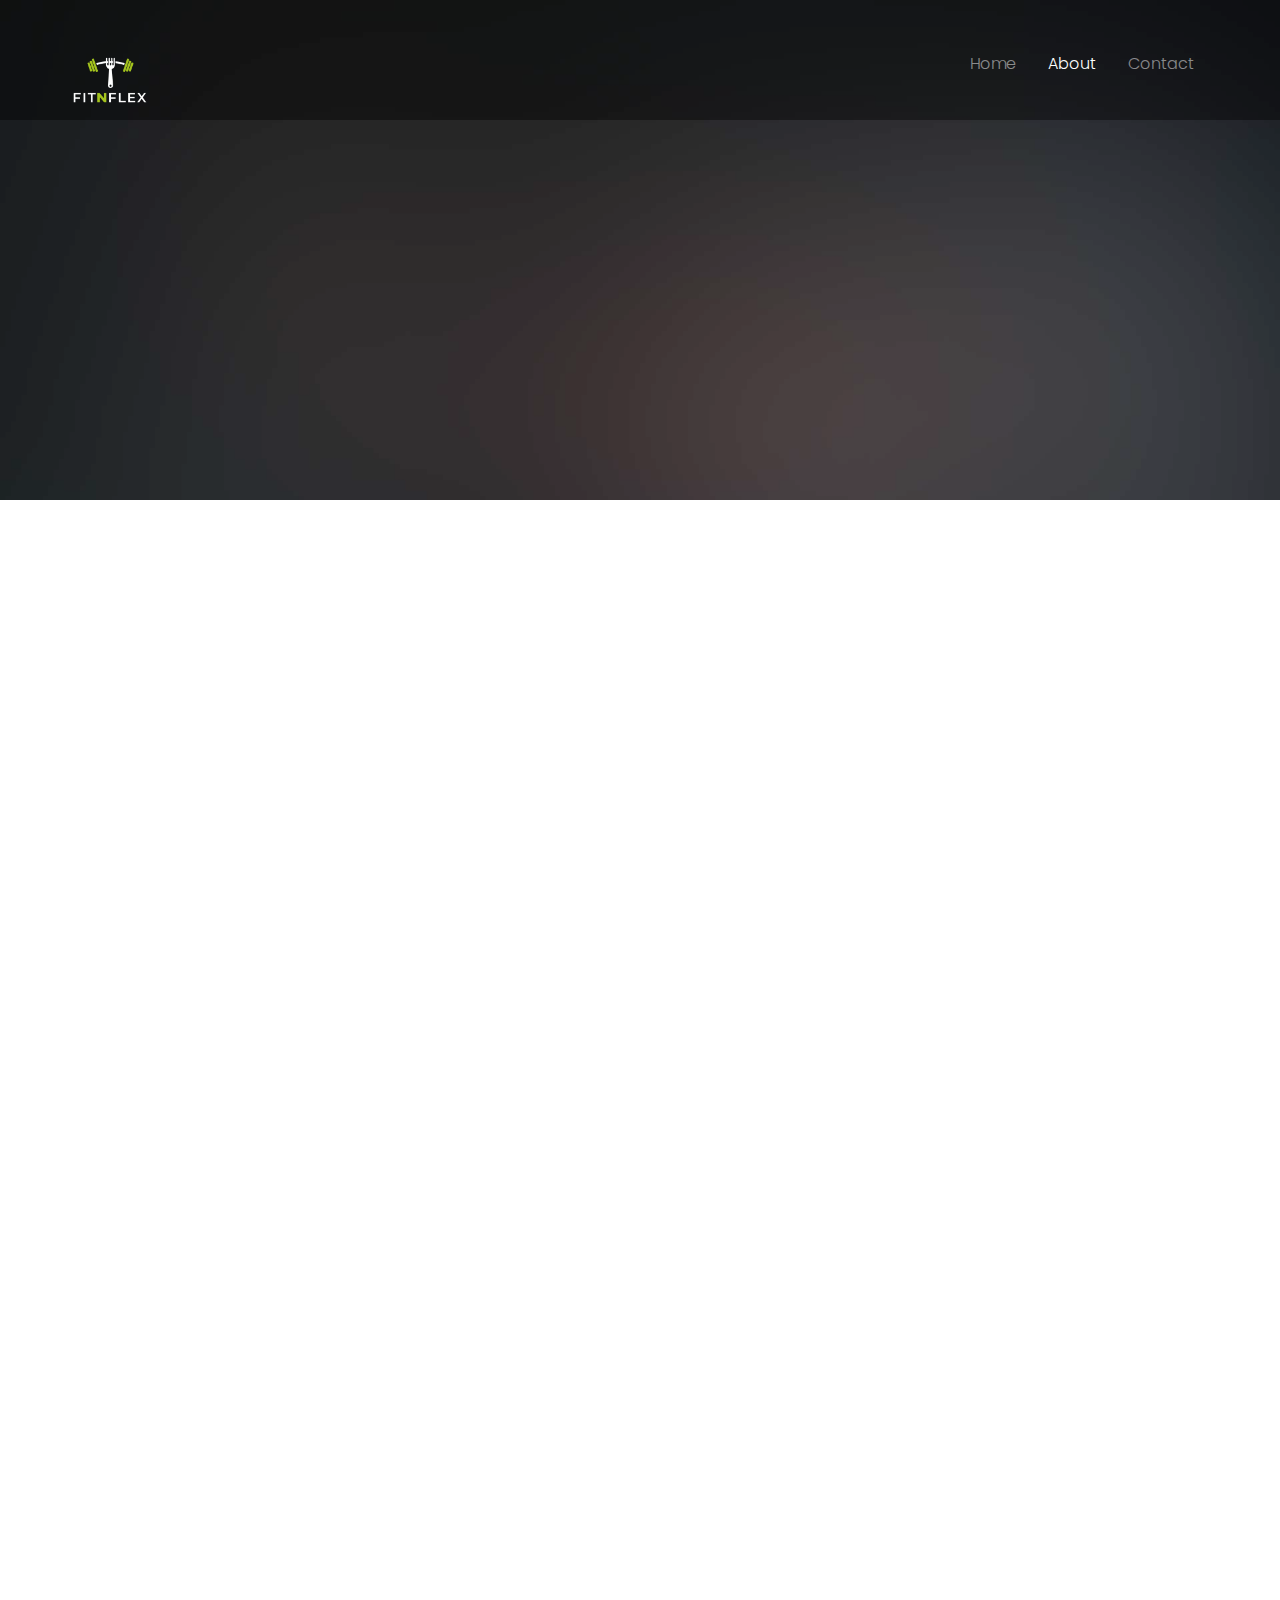
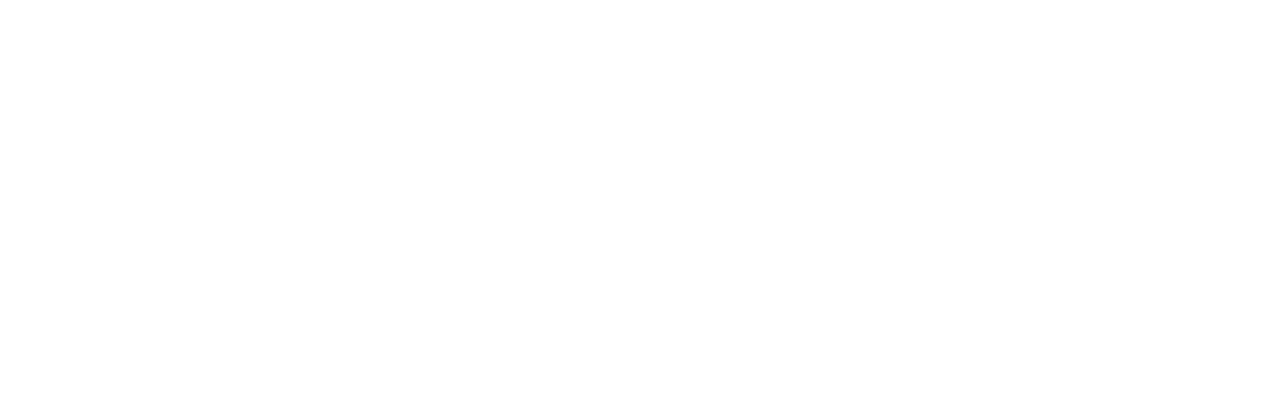
<file: about.html>
<!DOCTYPE html>
<!--[if lt IE 7]>      <html class="no-js lt-ie9 lt-ie8 lt-ie7"> <![endif]-->
<!--[if IE 7]>         <html class="no-js lt-ie9 lt-ie8"> <![endif]-->
<!--[if IE 8]>         <html class="no-js lt-ie9"> <![endif]-->
<!--[if gt IE 8]><!-->
<html class="no-js"> <!--<![endif]-->

<head>
	<meta charset="utf-8">
	<meta http-equiv="X-UA-Compatible" content="IE=edge">
	<title>Fitness &mdash; 100% Free Fully Responsive HTML5 Template by FREEHTML5.co</title>
	<meta name="viewport" content="width=device-width, initial-scale=1">
	<meta name="description" content="Free HTML5 Template by FREEHTML5.CO" />
	<meta name="keywords" content="free html5, free template, free bootstrap, html5, css3, mobile first, responsive" />
	<meta name="author" content="FREEHTML5.CO" />
	<link href='https://fonts.googleapis.com/css?family=Poppins' rel='stylesheet'>
	<!-- 
	//////////////////////////////////////////////////////

	FREE HTML5 TEMPLATE 
	DESIGNED & DEVELOPED by FREEHTML5.CO
		
	Website: 		http://freehtml5.co/
	Email: 			info@freehtml5.co
	Twitter: 		http://twitter.com/fh5co
	Facebook: 		https://www.facebook.com/fh5co

	//////////////////////////////////////////////////////
	 -->

	<!-- Facebook and Twitter integration -->
	<meta property="og:title" content="" />
	<meta property="og:image" content="" />
	<meta property="og:url" content="" />
	<meta property="og:site_name" content="" />
	<meta property="og:description" content="" />
	<meta name="twitter:title" content="" />
	<meta name="twitter:image" content="" />
	<meta name="twitter:url" content="" />
	<meta name="twitter:card" content="" />

	<!-- Place favicon.ico and apple-touch-icon.png in the root directory -->
	<link rel="shortcut icon" href="favicon.ico">

	<link href='https://fonts.googleapis.com/css?family=Roboto:400,100,300,700,900' rel='stylesheet' type='text/css'>

	<!-- Animate.css -->
	<link rel="stylesheet" href="css/animate.css">
	<!-- Icomoon Icon Fonts-->
	<link rel="stylesheet" href="css/icomoon.css">
	<!-- Bootstrap  -->
	<link rel="stylesheet" href="css/bootstrap.css">
	<!-- Superfish -->
	<link rel="stylesheet" href="css/superfish.css">

	<link rel="stylesheet" href="css/style.css">

	<link rel="stylesheet" href="css/about.css">


	<!-- Modernizr JS -->
	<script src="js/modernizr-2.6.2.min.js"></script>
	<!-- FOR IE9 below -->
	<!--[if lt IE 9]>
	<script src="js/respond.min.js"></script>
	<![endif]-->

</head>

<body>
	<div id="fh5co-wrapper">
		<div id="fh5co-page">
			<div id="fh5co-header">
				<header id="fh5co-header-section">
					<div class="container">
						<div class="nav-header">
							<a href="#" class="js-fh5co-nav-toggle fh5co-nav-toggle"><i></i></a>
							<img src="images/logo.png" id="logo1" style="display: inline; width: 80px;" alt="">

							<nav id="fh5co-menu-wrap" role="navigation">
								<ul class="sf-menu" id="fh5co-primary-menu">
									<li>
										<a href="index.html">Home</a>
									</li>
									<li class="active"><a href="about.html">About</a></li>
									<li><a href="contact.html">Contact</a></li>
								</ul>
							</nav>
						</div>
					</div>
				</header>
			</div>
			<!-- end:fh5co-header -->
			<div class="fh5co-parallax" style="background-image: url(images/home-image-4.jpg);"
				data-stellar-background-ratio="0.5">
				<div class="overlay"></div>
				<div class="container">
					<div class="row">
						<div
							class="col-md-8 col-md-offset-2 col-sm-12 col-sm-offset-0 col-xs-12 col-xs-offset-0 text-center fh5co-table">
							<div class="fh5co-intro fh5co-table-cell animate-box">
								<h1 class="text-center">About Us</h1>

							</div>
						</div>
					</div>
				</div>
			</div><!-- end: fh5co-parallax -->
			<!-- end:fh5co-hero -->
			<div id="fh5co-team-section">
				<div class="container">
					<div class="row about">
						<div class="col-md-12 col-md-offset-0">
							<img class="img-responsive animate-box" id="founderprabhu" src="images/founderprabhu.jpeg"
								alt="About">
						</div>
						<div class="col-md-12 col-md-offset-0 animate-box">
							<p style="text-align: justify;">FitnFlex is a comprehensive solution for
								all your fitness needs. Specializing in end-to-end gym setup and installation, FitnFlex
								caters to both residential and commercial requirements.
								<br> <br>

								FitnFlex is more than just about setting up gyms. It's a holistic approach to
								fitness and wellness. The company understands that achieving a healthy lifestyle
								involves more than just having access to equipment. That's why they offer a range of
								services aimed at supporting every aspect of your fitness journey.
							</p>
							<blockquote>
								<p>
									" Diet plays a crucial role in achieving fitness goals, and FitnFlex recognizes
									this.
									They
									provide personalized diet plans tailored to individual needs, ensuring that clients
									fuel
									their bodies with the right nutrients to support their workouts and overall health.
									<br> <br>
									Nutrition supplements are also a key component of many fitness regimens, and
									FitnFlex
									ensures that their clients have access to high-quality supplements that complement
									their
									diets and support their fitness goals "
								</p>
							</blockquote>
							<p style="text-align: justify;">
								FitnFlex goes beyond traditional fitness offerings. They understand that true
								wellness encompasses more than just physical fitness.

								Whether you're looking to set up a gym in your home or office, seeking personalized
								training and nutrition guidance, or aiming to transform your overall health and
								wellness, FitnFlex is the ultimate partner in your journey to a healthier, happier
								life.
							</p>
						</div>
					</div>
					<!-- <div class="row">
						<div class="col-md-8 col-md-offset-2">
							<div class="heading-section text-center animate-box">
								<h2>Meet Our Trainers</h2>
								<p>Separated they live in Bookmarksgrove right at the coast of the Semantics, a large
									language ocean.</p>
							</div>
						</div>
					</div>
					<div class="row text-center">
						<div class="col-md-4 col-sm-6">
							<div class="team-section-grid animate-box"
								style="background-image: url(images/trainer-1.jpg);">
								<div class="overlay-section">
									<div class="desc">
										<h3>John Doe</h3>
										<span>Body Trainer</span>
										<p>Far far away, behind the word mountains, far from the countries Vokalia and
											Consonantia</p>
										<p class="fh5co-social-icons">
											<a href="#"><i class="icon-twitter-with-circle"></i></a>
											<a href="#"><i class="icon-facebook-with-circle"></i></a>
											<a href="#"><i class="icon-instagram-with-circle"></i></a>
										</p>
									</div>
								</div>
							</div>
						</div>
						<div class="col-md-4 col-sm-6">
							<div class="team-section-grid animate-box"
								style="background-image: url(images/trainer-2.jpg);">
								<div class="overlay-section">
									<div class="desc">
										<h3>James Smith</h3>
										<span>Swimming Trainer</span>
										<p>Far far away, behind the word mountains, far from the countries Vokalia and
											Consonantia</p>
										<p class="fh5co-social-icons">
											<a href="#"><i class="icon-twitter-with-circle"></i></a>
											<a href="#"><i class="icon-facebook-with-circle"></i></a>
											<a href="#"><i class="icon-instagram-with-circle"></i></a>
										</p>
									</div>
								</div>
							</div>
						</div>
						<div class="col-md-4 col-sm-6">
							<div class="team-section-grid animate-box"
								style="background-image: url(images/trainer-3.jpg);">
								<div class="overlay-section">
									<div class="desc">
										<h3>John Doe</h3>
										<span>Chief Executive Officer</span>
										<p>Far far away, behind the word mountains, far from the countries Vokalia and
											Consonantia, there live the blind texts.</p>
										<p class="fh5co-social-icons">
											<a href="#"><i class="icon-twitter-with-circle"></i></a>
											<a href="#"><i class="icon-facebook-with-circle"></i></a>
											<a href="#"><i class="icon-instagram-with-circle"></i></a>
										</p>
									</div>
								</div>
							</div>
						</div>
						<div class="col-md-4 col-sm-6">
							<div class="team-section-grid animate-box"
								style="background-image: url(images/trainer-4.jpg);">
								<div class="overlay-section">
									<div class="desc">
										<h3>John Doe</h3>
										<span>Chief Executive Officer</span>
										<p>Far far away, behind the word mountains, far from the countries Vokalia and
											Consonantia, there live the blind texts.</p>
										<p class="fh5co-social-icons">
											<a href="#"><i class="icon-twitter-with-circle"></i></a>
											<a href="#"><i class="icon-facebook-with-circle"></i></a>
											<a href="#"><i class="icon-instagram-with-circle"></i></a>
										</p>
									</div>
								</div>
							</div>
						</div>
						<div class="col-md-4 col-sm-6">
							<div class="team-section-grid animate-box"
								style="background-image: url(images/trainer-5.jpg);">
								<div class="overlay-section">
									<div class="desc">
										<h3>John Doe</h3>
										<span>Chief Executive Officer</span>
										<p>Far far away, behind the word mountains, far from the countries Vokalia and
											Consonantia, there live the blind texts.</p>
										<p class="fh5co-social-icons">
											<a href="#"><i class="icon-twitter-with-circle"></i></a>
											<a href="#"><i class="icon-facebook-with-circle"></i></a>
											<a href="#"><i class="icon-instagram-with-circle"></i></a>
										</p>
									</div>
								</div>
							</div>
						</div>
						<div class="col-md-4 col-sm-6">
							<div class="team-section-grid animate-box"
								style="background-image: url(images/trainer-6.jpg);">
								<div class="overlay-section">
									<div class="desc">
										<h3>John Doe</h3>
										<span>Chief Executive Officer</span>
										<p>Far far away, behind the word mountains, far from the countries Vokalia and
											Consonantia, there live the blind texts.</p>
										<p class="fh5co-social-icons">
											<a href="#"><i class="icon-twitter-with-circle"></i></a>
											<a href="#"><i class="icon-facebook-with-circle"></i></a>
											<a href="#"><i class="icon-instagram-with-circle"></i></a>
										</p>
									</div>
								</div>
							</div>
						</div>
					</div>
				</div>
			</div> -->



				</div>
				<!-- END fh5co-page -->

			</div>
			<!-- END fh5co-wrapper -->

			<!-- jQuery -->
			<!--Start of Tawk.to Script-->
			<script type="text/javascript">
				var Tawk_API = Tawk_API || {}, Tawk_LoadStart = new Date();
				(function () {
					var s1 = document.createElement("script"), s0 = document.getElementsByTagName("script")[0];
					s1.async = true;
					s1.src = 'https://embed.tawk.to/65940e078d261e1b5f4e59ab/1hj55dkcn';
					s1.charset = 'UTF-8';
					s1.setAttribute('crossorigin', '*');
					s0.parentNode.insertBefore(s1, s0);
				})();
			</script>
			<!--End of Tawk.to Script-->

			<script src="js/jquery.min.js"></script>
			<!-- jQuery Easing -->
			<script src="js/jquery.easing.1.3.js"></script>
			<!-- Bootstrap -->
			<script src="js/bootstrap.min.js"></script>
			<!-- Waypoints -->
			<script src="js/jquery.waypoints.min.js"></script>
			<!-- Stellar -->
			<script src="js/jquery.stellar.min.js"></script>
			<!-- Superfish -->
			<script src="js/hoverIntent.js"></script>
			<script src="js/superfish.js"></script>

			<!-- Main JS (Do not remove) -->
			<script src="js/main.js"></script>

</body>

</html>
</file>
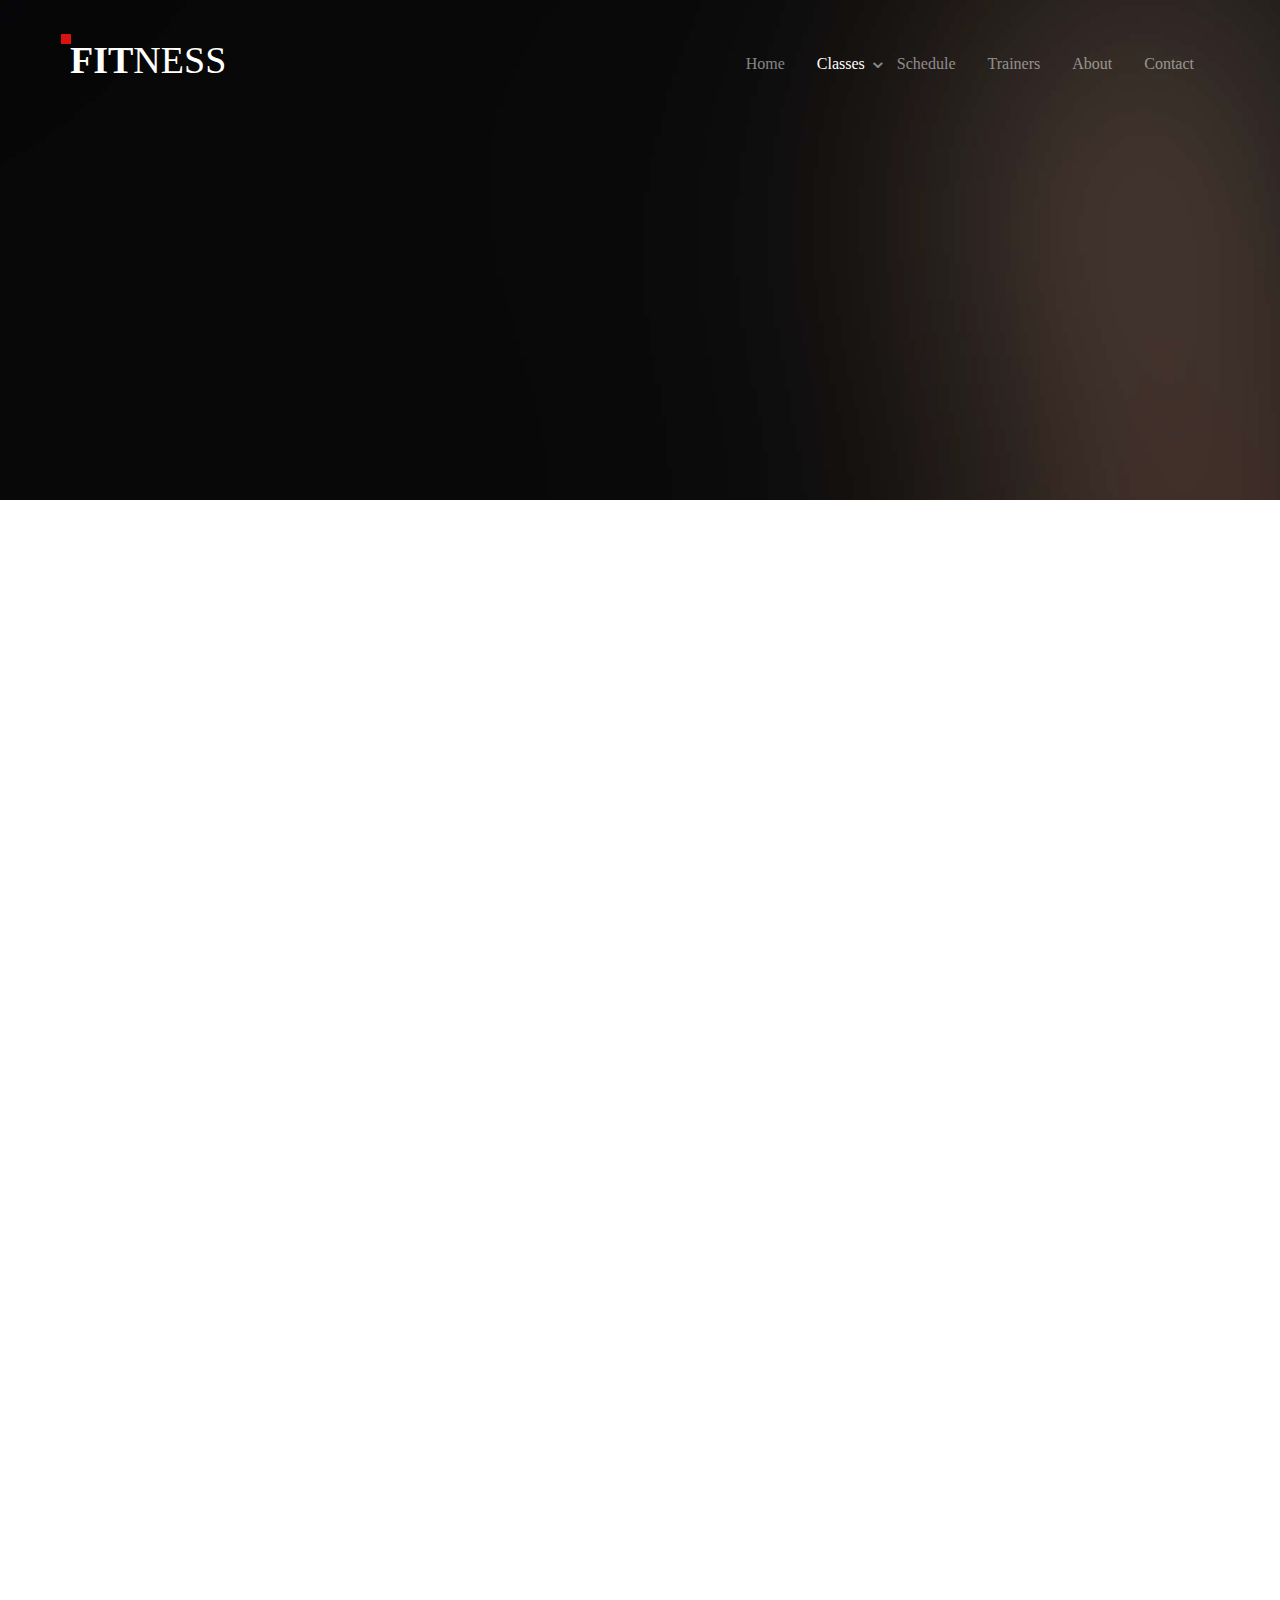
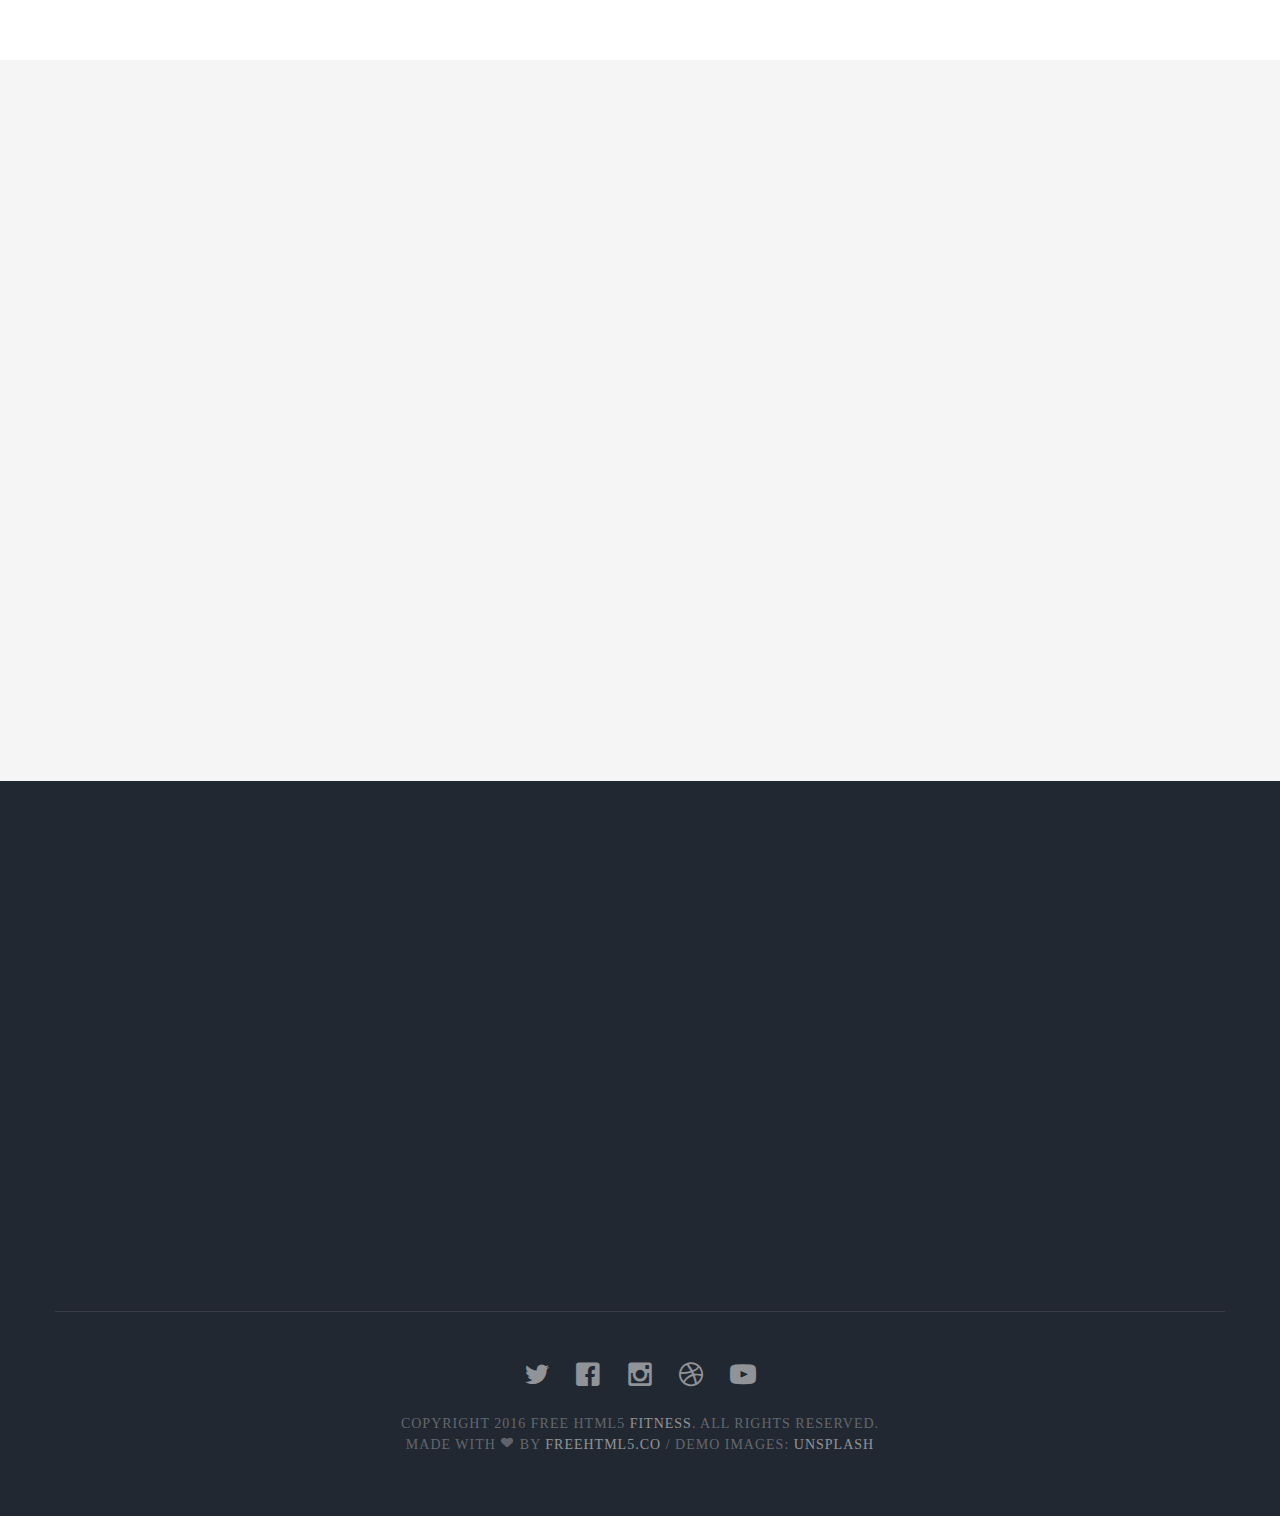
<file: classes.html>
<!DOCTYPE html>
<!--[if lt IE 7]>      <html class="no-js lt-ie9 lt-ie8 lt-ie7"> <![endif]-->
<!--[if IE 7]>         <html class="no-js lt-ie9 lt-ie8"> <![endif]-->
<!--[if IE 8]>         <html class="no-js lt-ie9"> <![endif]-->
<!--[if gt IE 8]><!--> <html class="no-js"> <!--<![endif]-->
	<head>
	<meta charset="utf-8">
	<meta http-equiv="X-UA-Compatible" content="IE=edge">
	<title>Fitness &mdash; 100% Free Fully Responsive HTML5 Template by FREEHTML5.co</title>
	<meta name="viewport" content="width=device-width, initial-scale=1">
	<meta name="description" content="Free HTML5 Template by FREEHTML5.CO" />
	<meta name="keywords" content="free html5, free template, free bootstrap, html5, css3, mobile first, responsive" />
	<meta name="author" content="FREEHTML5.CO" />

  <!-- 
	//////////////////////////////////////////////////////

	FREE HTML5 TEMPLATE 
	DESIGNED & DEVELOPED by FREEHTML5.CO
		
	Website: 		http://freehtml5.co/
	Email: 			info@freehtml5.co
	Twitter: 		http://twitter.com/fh5co
	Facebook: 		https://www.facebook.com/fh5co

	//////////////////////////////////////////////////////
	 -->

  	<!-- Facebook and Twitter integration -->
	<meta property="og:title" content=""/>
	<meta property="og:image" content=""/>
	<meta property="og:url" content=""/>
	<meta property="og:site_name" content=""/>
	<meta property="og:description" content=""/>
	<meta name="twitter:title" content="" />
	<meta name="twitter:image" content="" />
	<meta name="twitter:url" content="" />
	<meta name="twitter:card" content="" />

	<!-- Place favicon.ico and apple-touch-icon.png in the root directory -->
	<link rel="shortcut icon" href="favicon.ico">

	<link href='https://fonts.googleapis.com/css?family=Roboto:400,100,300,700,900' rel='stylesheet' type='text/css'>
	
	<!-- Animate.css -->
	<link rel="stylesheet" href="css/animate.css">
	<!-- Icomoon Icon Fonts-->
	<link rel="stylesheet" href="css/icomoon.css">
	<!-- Bootstrap  -->
	<link rel="stylesheet" href="css/bootstrap.css">
	<!-- Superfish -->
	<link rel="stylesheet" href="css/superfish.css">

	<link rel="stylesheet" href="css/style.css">


	<!-- Modernizr JS -->
	<script src="js/modernizr-2.6.2.min.js"></script>
	<!-- FOR IE9 below -->
	<!--[if lt IE 9]>
	<script src="js/respond.min.js"></script>
	<![endif]-->

	</head>
	<body>
		<div id="fh5co-wrapper">
		<div id="fh5co-page">
		<div id="fh5co-header">
			<header id="fh5co-header-section">
				<div class="container">
					<div class="nav-header">
						<a href="#" class="js-fh5co-nav-toggle fh5co-nav-toggle"><i></i></a>
						<h1 id="fh5co-logo"><a href="index.html">Fit<span>ness</span></a></h1>
						<!-- START #fh5co-menu-wrap -->
						<nav id="fh5co-menu-wrap" role="navigation">
							<ul class="sf-menu" id="fh5co-primary-menu">
								<li>
									<a href="index.html">Home</a>
								</li>
								<li class="active">
									<a href="classes.html" class="fh5co-sub-ddown">Classes</a>
									 <ul class="fh5co-sub-menu">
									 	<li><a href="left-sidebar.html">Web Development</a></li>
									 	<li><a href="right-sidebar.html">Branding &amp; Identity</a></li>
										<li>
											<a href="#" class="fh5co-sub-ddown">Free HTML5</a>
											<ul class="fh5co-sub-menu">
												<li><a href="http://freehtml5.co/preview/?item=build-free-html5-bootstrap-template" target="_blank">Build</a></li>
												<li><a href="http://freehtml5.co/preview/?item=work-free-html5-template-bootstrap" target="_blank">Work</a></li>
												<li><a href="http://freehtml5.co/preview/?item=light-free-html5-template-bootstrap" target="_blank">Light</a></li>
												<li><a href="http://freehtml5.co/preview/?item=relic-free-html5-template-using-bootstrap" target="_blank">Relic</a></li>
												<li><a href="http://freehtml5.co/preview/?item=display-free-html5-template-using-bootstrap" target="_blank">Display</a></li>
												<li><a href="http://freehtml5.co/preview/?item=sprint-free-html5-template-bootstrap" target="_blank">Sprint</a></li>
											</ul>
										</li>
										<li><a href="#">UI Animation</a></li>
										<li><a href="#">Copywriting</a></li>
										<li><a href="#">Photography</a></li> 
									</ul>
								</li>
							
								<li>
									<a href="schedule.html">Schedule</a>
								</li>
								<li><a href="trainer.html">Trainers</a></li>
								<li><a href="about.html">About</a></li>
								<li><a href="contact.html">Contact</a></li>
							</ul>
						</nav>
					</div>
				</div>
			</header>		
		</div>
		<!-- end:fh5co-header -->
		<div class="fh5co-parallax" style="background-image: url(images/home-image-2.jpg);" data-stellar-background-ratio="0.5">
			<div class="overlay"></div>
			<div class="container">
				<div class="row">
					<div class="col-md-8 col-md-offset-2 col-sm-12 col-sm-offset-0 col-xs-12 col-xs-offset-0 text-center fh5co-table">
						<div class="fh5co-intro fh5co-table-cell animate-box">
							<h1 class="text-center">Classes</h1>
							<p>Made with love by the fine folks at <a href="http://freehtml5.co">FreeHTML5.co</a></p>
						</div>
					</div>
				</div>
			</div>
		</div><!-- end: fh5co-parallax -->
		<!-- end:fh5co-hero -->
		<div id="fh5co-programs-section">
			<div class="container">
				<div class="row">
					<div class="col-md-8 col-md-offset-2">
						<div class="heading-section text-center animate-box">
							<h2>Our Programs</h2>
							<p>Separated they live in Bookmarksgrove right at the coast of the Semantics, a large language ocean.</p>
						</div>
					</div>
				</div>
				<div class="row text-center">
					<div class="col-md-4 col-sm-6">
						<div class="program animate-box">
							<img src="images/fit-dumbell.svg" alt="Cycling">
							<h3>Body Combat</h3>
							<p>Far far away, behind the word mountains, far from the countries Vokalia and Consonantia, there live the blind texts. </p>
							<span><a href="#" class="btn btn-default">Join Now</a></span>
						</div>
					</div>
					<div class="col-md-4 col-sm-6">
						<div class="program animate-box">
							<img src="images/fit-yoga.svg" alt="">
							<h3>Yoga Programs</h3>
							<p>Far far away, behind the word mountains, far from the countries Vokalia and Consonantia, there live the blind texts. </p>
							<span><a href="#" class="btn btn-default">Join Now</a></span>
						</div>
					</div>
					<div class="col-md-4 col-sm-6">
						<div class="program animate-box">
							<img src="images/fit-cycling.svg" alt="">
							<h3>Cycling Program</h3>
							<p>Far far away, behind the word mountains, far from the countries Vokalia and Consonantia, there live the blind texts. </p>
							<span><a href="#" class="btn btn-default">Join Now</a></span>
						</div>
					</div>
					<div class="col-md-4 col-sm-6">
						<div class="program animate-box">
							<img src="images/fit-boxing.svg" alt="Cycling">
							<h3>Boxing Fitness</h3>
							<p>Far far away, behind the word mountains, far from the countries Vokalia and Consonantia, there live the blind texts. </p>
							<span><a href="#" class="btn btn-default">Join Now</a></span>
						</div>
					</div>
					<div class="col-md-4 col-sm-6">
						<div class="program animate-box">
							<img src="images/fit-swimming.svg" alt="">
							<h3>Swimming Program</h3>
							<p>Far far away, behind the word mountains, far from the countries Vokalia and Consonantia, there live the blind texts. </p>
							<span><a href="#" class="btn btn-default">Join Now</a></span>
						</div>
					</div>
					<div class="col-md-4 col-sm-6">
						<div class="program animate-box">
							<img src="images/fit-massage.svg" alt="">
							<h3>Massage</h3>
							<p>Far far away, behind the word mountains, far from the countries Vokalia and Consonantia, there live the blind texts. </p>
							<span><a href="#" class="btn btn-default">Join Now</a></span>
						</div>
					</div>
				</div>
			</div>
		</div>
		<div id="fh5co-schedule-section" class="fh5co-lightgray-section">
			<div class="container">
				<div class="row">
					<div class="col-md-8 col-md-offset-2">
						<div class="heading-section text-center animate-box">
							<h2>Class Schedule</h2>
							<p>Separated they live in Bookmarksgrove right at the coast of the Semantics, a large language ocean.</p>
						</div>
					</div>
				</div>
				<div class="row animate-box">
					<div class="col-md-10 col-md-offset-1 text-center">
						<ul class="schedule">
							<li><a href="#" class="active" data-sched="sunday">Sunday</a></li>
							<li><a href="#" data-sched="monday">Monday</a></li>
							<li><a href="#" data-sched="tuesday">Tuesday</a></li>
							<li><a href="#" data-sched="wednesday">Wednesday</a></li>
							<li><a href="#" data-sched="thursday">Thursday</a></li>
							<li><a href="#" data-sched="monday">Monday</a></li>
							<li><a href="#" data-sched="saturday">Saturday</a></li>
						</ul>
					</div>
					<div class="row text-center">

						<div class="col-md-12 schedule-container">

							<div class="schedule-content active" data-day="sunday">
								<div class="col-md-3 col-sm-6">
									<div class="program program-schedule">
										<img src="images/fit-dumbell.svg" alt="Cycling">
										<small>06AM-7AM</small>
										<h3>Body Building</h3>
										<span>John Doe</span>
									</div>
								</div>
								<div class="col-md-3 col-sm-6">
									<div class="program program-schedule">
										<img src="images/fit-yoga.svg" alt="">
										<small>06AM-7AM</small>
										<h3>Yoga Programs</h3>
										<span>James Smith</span>
									</div>
								</div>
								<div class="col-md-3 col-sm-6">
									<div class="program program-schedule">
										<img src="images/fit-cycling.svg" alt="">
										<small>06AM-7AM</small>
										<h3>Cycling Program</h3>
										<span>Rita Doe</span>
									</div>
								</div>
								<div class="col-md-3 col-sm-6">
									<div class="program program-schedule">
										<img src="images/fit-boxing.svg" alt="Cycling">
										<small>06AM-7AM</small>
										<h3>Boxing Fitness</h3>
										<span>John Dose</span>
									</div>
								</div>
							</div>
							<!-- END sched-content -->

							<div class="schedule-content" data-day="monday">
								<div class="col-md-3 col-sm-6">
									<div class="program program-schedule">
										<img src="images/fit-yoga.svg" alt="">
										<small>06AM-7AM</small>
										<h3>Yoga Programs</h3>
										<span>James Smith</span>
									</div>
								</div>
								<div class="col-md-3 col-sm-6">
									<div class="program program-schedule">
										<img src="images/fit-dumbell.svg" alt="Cycling">
										<small>06AM-7AM</small>
										<h3>Body Building</h3>
										<span>John Doe</span>
									</div>
								</div>
								<div class="col-md-3 col-sm-6">
									<div class="program program-schedule">
										<img src="images/fit-boxing.svg" alt="Cycling">
										<small>06AM-7AM</small>
										<h3>Boxing Fitness</h3>
										<span>John Dose</span>
									</div>
								</div>
								<div class="col-md-3 col-sm-6">
									<div class="program program-schedule">
										<img src="images/fit-cycling.svg" alt="">
										<small>06AM-7AM</small>
										<h3>Cycling Program</h3>
										<span>Rita Doe</span>
									</div>
								</div>
								
							</div>
							<!-- END sched-content -->

							<div class="schedule-content" data-day="tuesday">
								<div class="col-md-3 col-sm-6">
									<div class="program program-schedule">
										<img src="images/fit-dumbell.svg" alt="Cycling">
										<small>06AM-7AM</small>
										<h3>Body Building</h3>
										<span>John Doe</span>
									</div>
								</div>
								<div class="col-md-3 col-sm-6">
									<div class="program program-schedule">
										<img src="images/fit-yoga.svg" alt="">
										<small>06AM-7AM</small>
										<h3>Yoga Programs</h3>
										<span>James Smith</span>
									</div>
								</div>
								<div class="col-md-3 col-sm-6">
									<div class="program program-schedule">
										<img src="images/fit-cycling.svg" alt="">
										<small>06AM-7AM</small>
										<h3>Cycling Program</h3>
										<span>Rita Doe</span>
									</div>
								</div>
								<div class="col-md-3 col-sm-6">
									<div class="program program-schedule">
										<img src="images/fit-boxing.svg" alt="Cycling">
										<small>06AM-7AM</small>
										<h3>Boxing Fitness</h3>
										<span>John Dose</span>
									</div>
								</div>
							</div>
							<!-- END sched-content -->

							<div class="schedule-content" data-day="wednesday">
								<div class="col-md-3 col-sm-6">
									<div class="program program-schedule">
										<img src="images/fit-yoga.svg" alt="">
										<small>06AM-7AM</small>
										<h3>Yoga Programs</h3>
										<span>James Smith</span>
									</div>
								</div>
								<div class="col-md-3 col-sm-6">
									<div class="program program-schedule">
										<img src="images/fit-dumbell.svg" alt="Cycling">
										<small>06AM-7AM</small>
										<h3>Body Building</h3>
										<span>John Doe</span>
									</div>
								</div>
								<div class="col-md-3 col-sm-6">
									<div class="program program-schedule">
										<img src="images/fit-boxing.svg" alt="Cycling">
										<small>06AM-7AM</small>
										<h3>Boxing Fitness</h3>
										<span>John Dose</span>
									</div>
								</div>
								<div class="col-md-3 col-sm-6">
									<div class="program program-schedule">
										<img src="images/fit-cycling.svg" alt="">
										<small>06AM-7AM</small>
										<h3>Cycling Program</h3>
										<span>Rita Doe</span>
									</div>
								</div>
							</div>
							<!-- END sched-content -->

							<div class="schedule-content" data-day="thursday">
								<div class="col-md-3 col-sm-6">
									<div class="program program-schedule">
										<img src="images/fit-dumbell.svg" alt="Cycling">
										<small>06AM-7AM</small>
										<h3>Body Building</h3>
										<span>John Doe</span>
									</div>
								</div>
								<div class="col-md-3 col-sm-6">
									<div class="program program-schedule">
										<img src="images/fit-yoga.svg" alt="">
										<small>06AM-7AM</small>
										<h3>Yoga Programs</h3>
										<span>James Smith</span>
									</div>
								</div>
								<div class="col-md-3 col-sm-6">
									<div class="program program-schedule">
										<img src="images/fit-cycling.svg" alt="">
										<small>06AM-7AM</small>
										<h3>Cycling Program</h3>
										<span>Rita Doe</span>
									</div>
								</div>
								<div class="col-md-3 col-sm-6">
									<div class="program program-schedule">
										<img src="images/fit-boxing.svg" alt="Cycling">
										<small>06AM-7AM</small>
										<h3>Boxing Fitness</h3>
										<span>John Dose</span>
									</div>
								</div>
							</div>
							<!-- END sched-content -->

							<div class="schedule-content" data-day="friday">
								<div class="col-md-3 col-sm-6">
									<div class="program program-schedule">
										<img src="images/fit-yoga.svg" alt="">
										<small>06AM-7AM</small>
										<h3>Yoga Programs</h3>
										<span>James Smith</span>
									</div>
								</div>
								<div class="col-md-3 col-sm-6">
									<div class="program program-schedule">
										<img src="images/fit-dumbell.svg" alt="Cycling">
										<small>06AM-7AM</small>
										<h3>Body Building</h3>
										<span>John Doe</span>
									</div>
								</div>
								<div class="col-md-3 col-sm-6">
									<div class="program program-schedule">
										<img src="images/fit-boxing.svg" alt="Cycling">
										<small>06AM-7AM</small>
										<h3>Boxing Fitness</h3>
										<span>John Dose</span>
									</div>
								</div>
								<div class="col-md-3 col-sm-6">
									<div class="program program-schedule">
										<img src="images/fit-cycling.svg" alt="">
										<small>06AM-7AM</small>
										<h3>Cycling Program</h3>
										<span>Rita Doe</span>
									</div>
								</div>
							</div>
							<!-- END sched-content -->

							<div class="schedule-content" data-day="saturday">
								<div class="col-md-3 col-sm-6">
									<div class="program program-schedule">
										<img src="images/fit-dumbell.svg" alt="Cycling">
										<small>06AM-7AM</small>
										<h3>Body Building</h3>
										<span>John Doe</span>
									</div>
								</div>
								<div class="col-md-3 col-sm-6">
									<div class="program program-schedule">
										<img src="images/fit-yoga.svg" alt="">
										<small>06AM-7AM</small>
										<h3>Yoga Programs</h3>
										<span>James Smith</span>
									</div>
								</div>
								<div class="col-md-3 col-sm-6">
									<div class="program program-schedule">
										<img src="images/fit-cycling.svg" alt="">
										<small>06AM-7AM</small>
										<h3>Cycling Program</h3>
										<span>Rita Doe</span>
									</div>
								</div>
								<div class="col-md-3 col-sm-6">
									<div class="program program-schedule">
										<img src="images/fit-boxing.svg" alt="Cycling">
										<small>06AM-7AM</small>
										<h3>Boxing Fitness</h3>
										<span>John Dose</span>
									</div>
								</div>
							</div>
							<!-- END sched-content -->
						</div>

						
					</div>
				</div>
			</div>
		</div>
		<footer>
			<div id="footer">
				<div class="container">
					<div class="row">
						<div class="col-md-4 animate-box">
							<h3 class="section-title">About Us</h3>
							<p>Far far away, behind the word mountains, far from the countries Vokalia and Consonantia, there live the blind texts. Separated they live in Bookmarksgrove right at the coast of the Semantics.</p>
						</div>

						<div class="col-md-4 animate-box">
							<h3 class="section-title">Our Address</h3>
							<ul class="contact-info">
								<li><i class="icon-map-marker"></i>198 West 21th Street, Suite 721 New York NY 10016</li>
								<li><i class="icon-phone"></i>+ 1235 2355 98</li>
								<li><i class="icon-envelope"></i><a href="#">info@yoursite.com</a></li>
								<li><i class="icon-globe2"></i><a href="#">www.yoursite.com</a></li>
							</ul>
						</div>
						<div class="col-md-4 animate-box">
							<h3 class="section-title">Drop us a line</h3>
							<form class="contact-form">
								<div class="form-group">
									<label for="name" class="sr-only">Name</label>
									<input type="name" class="form-control" id="name" placeholder="Name">
								</div>
								<div class="form-group">
									<label for="email" class="sr-only">Email</label>
									<input type="email" class="form-control" id="email" placeholder="Email">
								</div>
								<div class="form-group">
									<label for="message" class="sr-only">Message</label>
									<textarea class="form-control" id="message" rows="7" placeholder="Message"></textarea>
								</div>
								<div class="form-group">
									<input type="submit" id="btn-submit" class="btn btn-send-message btn-md" value="Send Message">
								</div>
							</form>
						</div>
					</div>
					<div class="row copy-right">
						<div class="col-md-6 col-md-offset-3 text-center">
							<p class="fh5co-social-icons">
								<a href="#"><i class="icon-twitter2"></i></a>
								<a href="#"><i class="icon-facebook2"></i></a>
								<a href="#"><i class="icon-instagram"></i></a>
								<a href="#"><i class="icon-dribbble2"></i></a>
								<a href="#"><i class="icon-youtube"></i></a>
							</p>
							<p>Copyright 2016 Free Html5 <a href="#">Fitness</a>. All Rights Reserved. <br>Made with <i class="icon-heart3"></i> by <a href="http://freehtml5.co/" target="_blank">Freehtml5.co</a> / Demo Images: <a href="https://unsplash.com/" target="_blank">Unsplash</a></p>
						</div>
					</div>
				</div>
			</div>
		</footer>
	

	</div>
	<!-- END fh5co-page -->

	</div>
	<!-- END fh5co-wrapper -->

	<!-- jQuery -->


	<script src="js/jquery.min.js"></script>
	<!-- jQuery Easing -->
	<script src="js/jquery.easing.1.3.js"></script>
	<!-- Bootstrap -->
	<script src="js/bootstrap.min.js"></script>
	<!-- Waypoints -->
	<script src="js/jquery.waypoints.min.js"></script>
	<!-- Stellar -->
	<script src="js/jquery.stellar.min.js"></script>
	<!-- Superfish -->
	<script src="js/hoverIntent.js"></script>
	<script src="js/superfish.js"></script>

	<!-- Main JS (Do not remove) -->
	<script src="js/main.js"></script>

	</body>
</html>
</file>
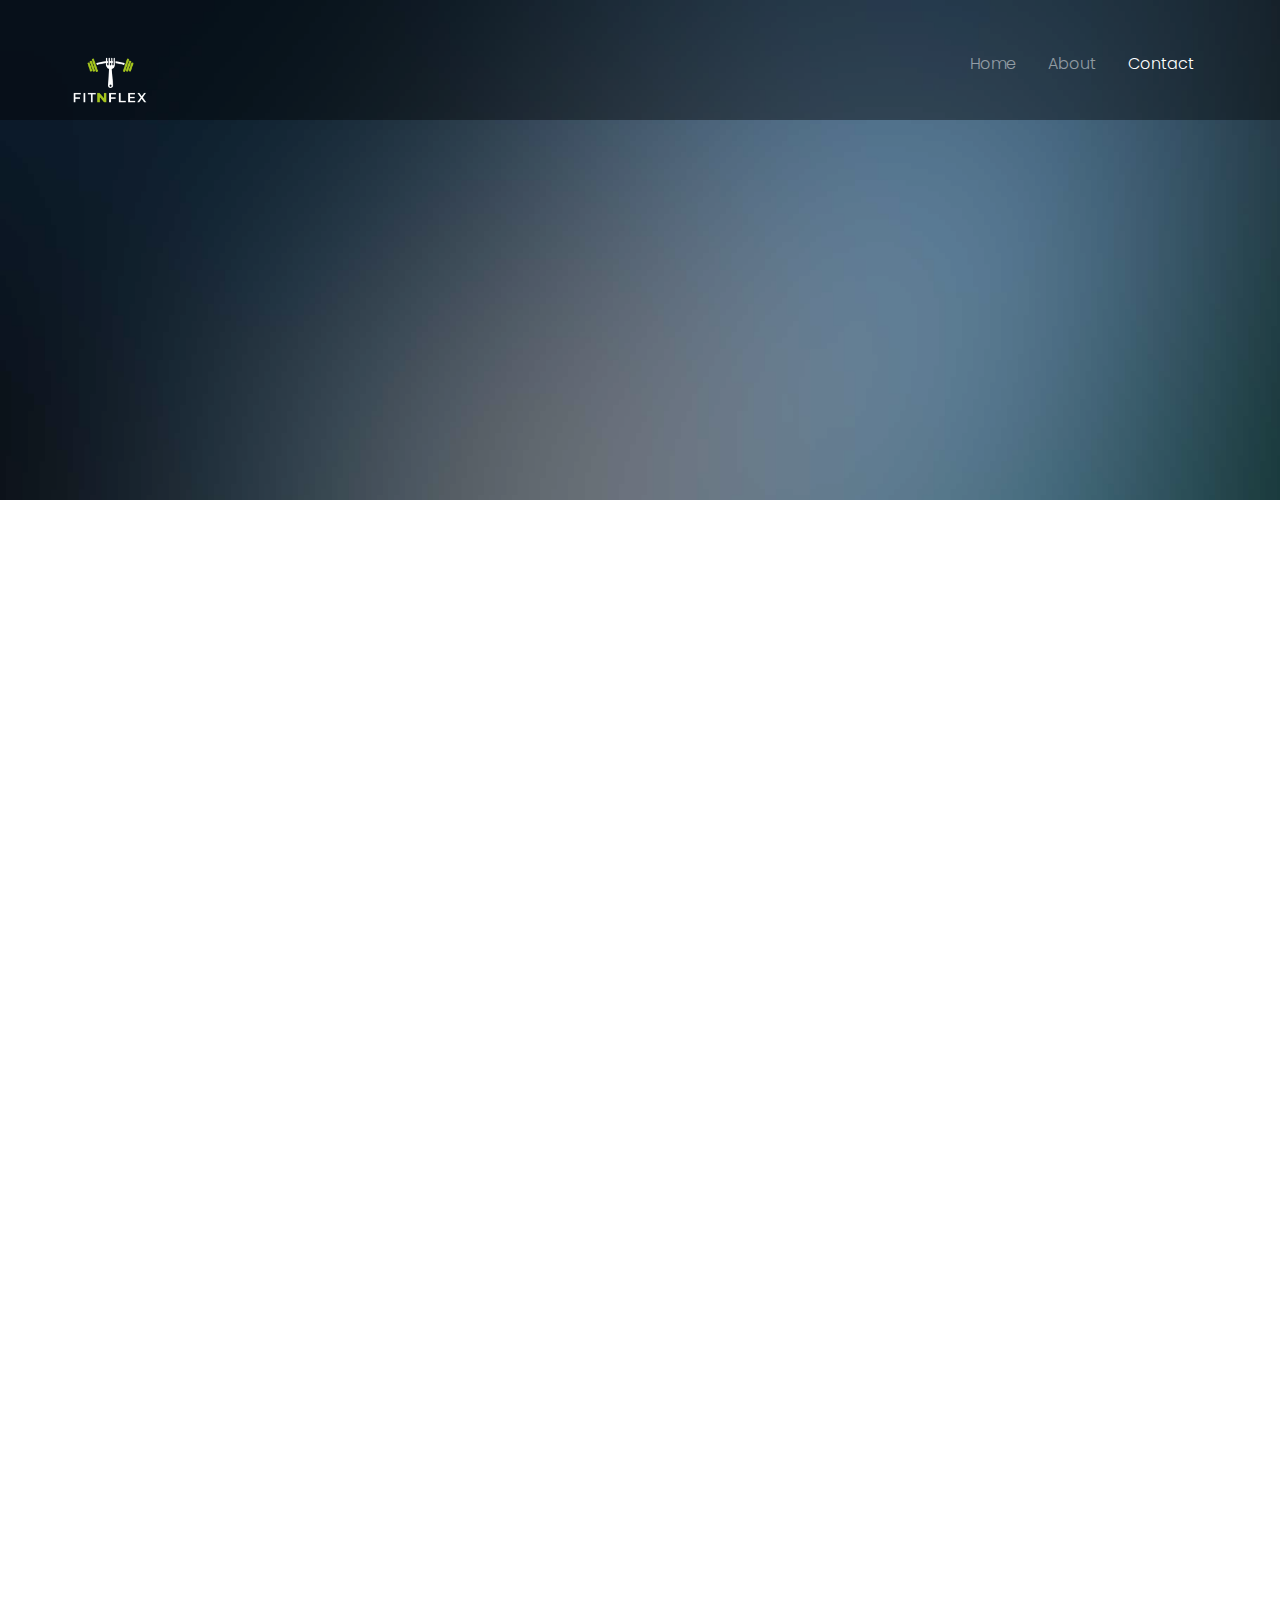
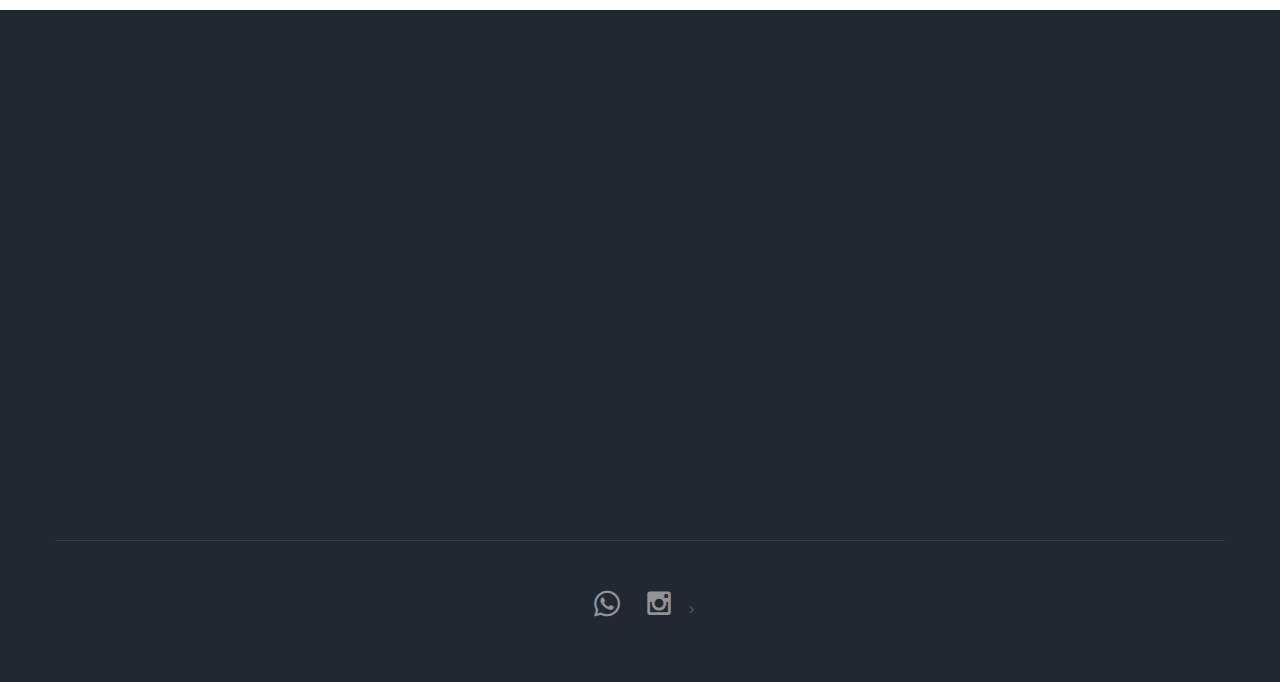
<file: contact.html>
<!DOCTYPE html>
<!--[if lt IE 7]>      <html class="no-js lt-ie9 lt-ie8 lt-ie7"> <![endif]-->
<!--[if IE 7]>         <html class="no-js lt-ie9 lt-ie8"> <![endif]-->
<!--[if IE 8]>         <html class="no-js lt-ie9"> <![endif]-->
<!--[if gt IE 8]><!-->
<html class="no-js"> <!--<![endif]-->

<head>
	<meta charset="utf-8">
	<meta http-equiv="X-UA-Compatible" content="IE=edge">
	<title>Fitness &mdash; 100% Free Fully Responsive HTML5 Template by FREEHTML5.co</title>
	<meta name="viewport" content="width=device-width, initial-scale=1">
	<meta name="description" content="Free HTML5 Template by FREEHTML5.CO" />
	<meta name="keywords" content="free html5, free template, free bootstrap, html5, css3, mobile first, responsive" />
	<meta name="author" content="FREEHTML5.CO" />

	<!-- 
	//////////////////////////////////////////////////////

	FREE HTML5 TEMPLATE 
	DESIGNED & DEVELOPED by FREEHTML5.CO
		
	Website: 		http://freehtml5.co/
	Email: 			info@freehtml5.co
	Twitter: 		http://twitter.com/fh5co
	Facebook: 		https://www.facebook.com/fh5co

	//////////////////////////////////////////////////////
	 -->

	<!-- Facebook and Twitter integration -->
	<meta property="og:title" content="" />
	<meta property="og:image" content="" />
	<meta property="og:url" content="" />
	<meta property="og:site_name" content="" />
	<meta property="og:description" content="" />
	<meta name="twitter:title" content="" />
	<meta name="twitter:image" content="" />
	<meta name="twitter:url" content="" />
	<meta name="twitter:card" content="" />

	<!-- Place favicon.ico and apple-touch-icon.png in the root directory -->
	<link rel="shortcut icon" href="favicon.ico">

	<link href='https://fonts.googleapis.com/css?family=Roboto:400,100,300,700,900' rel='stylesheet' type='text/css'>
	<link href='https://fonts.googleapis.com/css?family=Poppins' rel='stylesheet'>

	<!-- Animate.css -->
	<link rel="stylesheet" href="css/animate.css">
	<!-- Icomoon Icon Fonts-->
	<link rel="stylesheet" href="css/icomoon.css">
	<!-- Bootstrap  -->
	<link rel="stylesheet" href="css/bootstrap.css">
	<!-- Superfish -->
	<link rel="stylesheet" href="css/superfish.css">

	<link rel="stylesheet" href="css/style.css">
	<link rel="stylesheet" href="css/contact.css">


	<!-- Modernizr JS -->
	<script src="js/modernizr-2.6.2.min.js"></script>
	<!-- FOR IE9 below -->
	<!--[if lt IE 9]>
	<script src="js/respond.min.js"></script>
	<![endif]-->

</head>

<body>
	<div id="fh5co-wrapper">
		<div id="fh5co-page">
			<div id="fh5co-header">
				<header id="fh5co-header-section">
					<div class="container">
						<div class="nav-header">
							<a href="#" class="js-fh5co-nav-toggle fh5co-nav-toggle"><i></i></a>
							<img src="images/logo.png" id="logo1" alt="">
							<!-- START #fh5co-menu-wrap -->
							<nav id="fh5co-menu-wrap" role="navigation">
								<ul class="sf-menu" id="fh5co-primary-menu">
									<li>
										<a href="index.html">Home</a>
									</li>
									<!-- <li>
										<a href="classes.html" class="fh5co-sub-ddown">Classes</a>
										<ul class="fh5co-sub-menu">
											<li><a href="left-sidebar.html">Web Development</a></li>
											<li><a href="right-sidebar.html">Branding &amp; Identity</a></li>
											<li>
												<a href="#" class="fh5co-sub-ddown">Free HTML5</a>
												<ul class="fh5co-sub-menu">
													<li><a href="http://freehtml5.co/preview/?item=build-free-html5-bootstrap-template"
															target="_blank">Build</a></li>
													<li><a href="http://freehtml5.co/preview/?item=work-free-html5-template-bootstrap"
															target="_blank">Work</a></li>
													<li><a href="http://freehtml5.co/preview/?item=light-free-html5-template-bootstrap"
															target="_blank">Light</a></li>
													<li><a href="http://freehtml5.co/preview/?item=relic-free-html5-template-using-bootstrap"
															target="_blank">Relic</a></li>
													<li><a href="http://freehtml5.co/preview/?item=display-free-html5-template-using-bootstrap"
															target="_blank">Display</a></li>
													<li><a href="http://freehtml5.co/preview/?item=sprint-free-html5-template-bootstrap"
															target="_blank">Sprint</a></li>
												</ul>
											</li>
											<li><a href="#">UI Animation</a></li>
											<li><a href="#">Copywriting</a></li>
											<li><a href="#">Photography</a></li>
										</ul>
									</li> -->
									<!-- <li>
										<a href="schedule.html">Schedule</a>
									</li> -->
									<!-- <li><a href="#packages">Trainers</a></li> -->
									<li><a href="about.html">About</a></li>
									<li class="active"><a href="contact.html">Contact</a></li>
								</ul>
							</nav>
						</div>
					</div>
				</header>
			</div>
			<!-- end:fh5co-header -->
			<div class="fh5co-parallax" style="background-image: url(images/home-image-3.jpg);"
				data-stellar-background-ratio="0.5">
				<div class="overlay"></div>
				<div class="container">
					<div class="row">
						<div
							class="col-md-8 col-md-offset-2 col-sm-12 col-sm-offset-0 col-xs-12 col-xs-offset-0 text-center fh5co-table">
							<div class="fh5co-intro fh5co-table-cell animate-box">
								<h1 class="text-center">Contact Us</h1>

							</div>
						</div>
					</div>
				</div>
			</div><!-- end: fh5co-parallax -->
			<!-- end:fh5co-hero -->
			<div id="fh5co-contact">
				<div class="container">
					<form action="https://formspree.io/f/xqkrebgb" method="POST">
						<div class="row">
							<div class="col-md-6 animate-box">
								<h3 class="section-title">Our Address</h3>
								<p>Bengaluru, India.</p>
								<ul class="contact-info">
									<li><i class="icon-location-pin"></i>Bengaluru, India</li>
									<li><i class="icon-phone2"></i>+91 73531 80369</li>
									<li><i class="icon-mail"></i><a href="#">fitnflexx@gmail.com</a></li>
									<li><i class="icon-globe2"></i><a href="#">www.fitnflex.in</a></li>
								</ul>
							</div>
							<div class="col-md-6 animate-box">
								<div class="row">
									<div class="col-md-6">
										<div class="form-group">
											<input type="text" name="name" class="form-control" placeholder="Name">
										</div>
									</div>
									<div class="col-md-6">
										<div class="form-group">
											<input type="text" name="email" lass="form-control" placeholder="Email">
										</div>
									</div>
									<div class="col-md-12">
										<div class="form-group">
											<textarea name="message" name="" class="form-control" id="" cols="30"
												rows="7" placeholder="Message"></textarea>
										</div>
									</div>
									<div class="col-md-12">
										<div class="form-group">
											<input type="submit" value="Send Message" class="btn btn-primary">
										</div>
									</div>
								</div>
							</div>
						</div>
					</form>
				</div>
			</div>
			<!-- END fh5co-contact -->
			<div id="map" class="fh5co-map"></div>
			<!-- END map -->
			<footer>
				<div id="footer">
					<div class="container">
						<div class="row">
							<div class="col-md-4 animate-box">
								<h3 class="section-title">About Us</h3>
								<p>Far far away, behind the word mountains, far from the countries Vokalia and
									Consonantia, there live the blind texts. Separated they live in Bookmarksgrove right
									at the coast of the Semantics.</p>
							</div>

							<div class="col-md-4 animate-box">
								<h3 class="section-title">Our Address</h3>
								<ul class="contact-info">
									<li><i class="icon-map-marker"></i>Bengaluru, India
									</li>
									<li><i class="icon-phone"></i>+91 73531 80369</li>
									<li><i class="icon-envelope"></i><a href="#">fitnflexx@gmail.com</a></li>
									<li><i class="icon-globe2"></i><a href="#">www.fitnflex.in</a></li>
								</ul>
							</div>
							<div class="col-md-4 animate-box">
								<h3 class="section-title">Drop us a line</h3>
								<form class="contact-form" action="https://formspree.io/f/xqkrebgb" method="POST">
									<div class="form-group">
										<label for="name" class="sr-only">Name</label>
										<input type="name" name="name" class="form-control" id="name"
											placeholder="Name">
									</div>
									<div class="form-group">
										<label for="email" class="sr-only">Email</label>
										<input type="email" name="email" class="form-control" id="email"
											placeholder="Email">
									</div>
									<div class="form-group">
										<label for="message" class="sr-only">Message</label>
										<textarea class="form-control" name="message" id="message" rows="7"
											placeholder="Message"></textarea>
									</div>
									<div class="form-group">
										<input type="submit" id="btn-submit" class="btn btn-send-message btn-md"
											value="Send Message">
									</div>
								</form>
							</div>
						</div>
						<div class="row copy-right">
							<div class="col-md-6 col-md-offset-3 text-center">
								<p class="fh5co-social-icons">

									<a href="https://wa.link/prrg1q"><i class="icon-whatsapp"></i></a>
									<a href="https://www.instagram.com/fitnflex.in/"><i class="icon-instagram"></i></a>
									>

							</div>
						</div>
					</div>
				</div>
			</footer>


		</div>
		<!-- END fh5co-page -->

	</div>
	<!-- END fh5co-wrapper -->

	<!-- jQuery -->
	<!--Start of Tawk.to Script-->
	<script type="text/javascript">
		var Tawk_API = Tawk_API || {}, Tawk_LoadStart = new Date();
		(function () {
			var s1 = document.createElement("script"), s0 = document.getElementsByTagName("script")[0];
			s1.async = true;
			s1.src = 'https://embed.tawk.to/65940e078d261e1b5f4e59ab/1hj55dkcn';
			s1.charset = 'UTF-8';
			s1.setAttribute('crossorigin', '*');
			s0.parentNode.insertBefore(s1, s0);
		})();
	</script>
	<!--End of Tawk.to Script-->

	<script src="js/jquery.min.js"></script>
	<!-- jQuery Easing -->
	<script src="js/jquery.easing.1.3.js"></script>
	<!-- Bootstrap -->
	<script src="js/bootstrap.min.js"></script>
	<!-- Waypoints -->
	<script src="js/jquery.waypoints.min.js"></script>
	<!-- Stellar -->
	<script src="js/jquery.stellar.min.js"></script>
	<!-- Superfish -->
	<script src="js/hoverIntent.js"></script>
	<script src="js/superfish.js"></script>
	<!-- Google Map -->


	<!-- Main JS (Do not remove) -->
	<script src="js/main.js"></script>

</body>

</html>
</file>
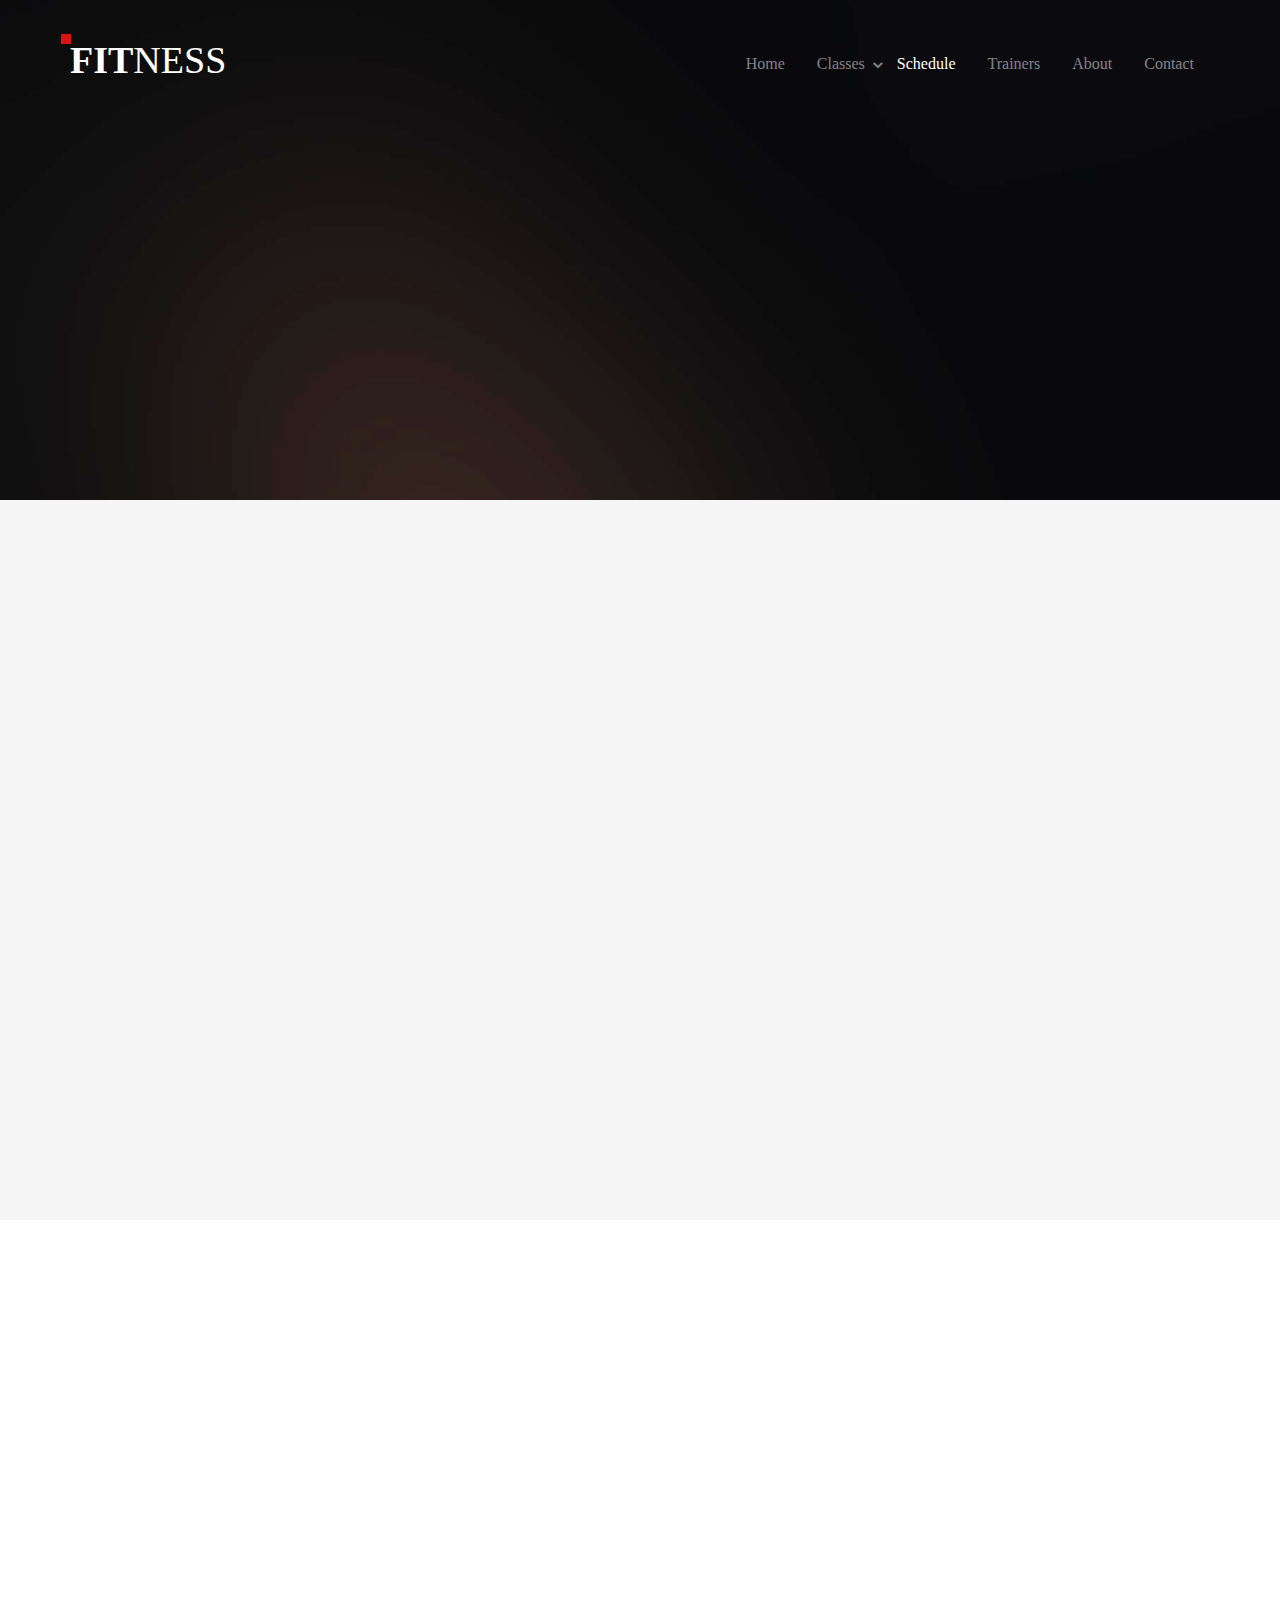
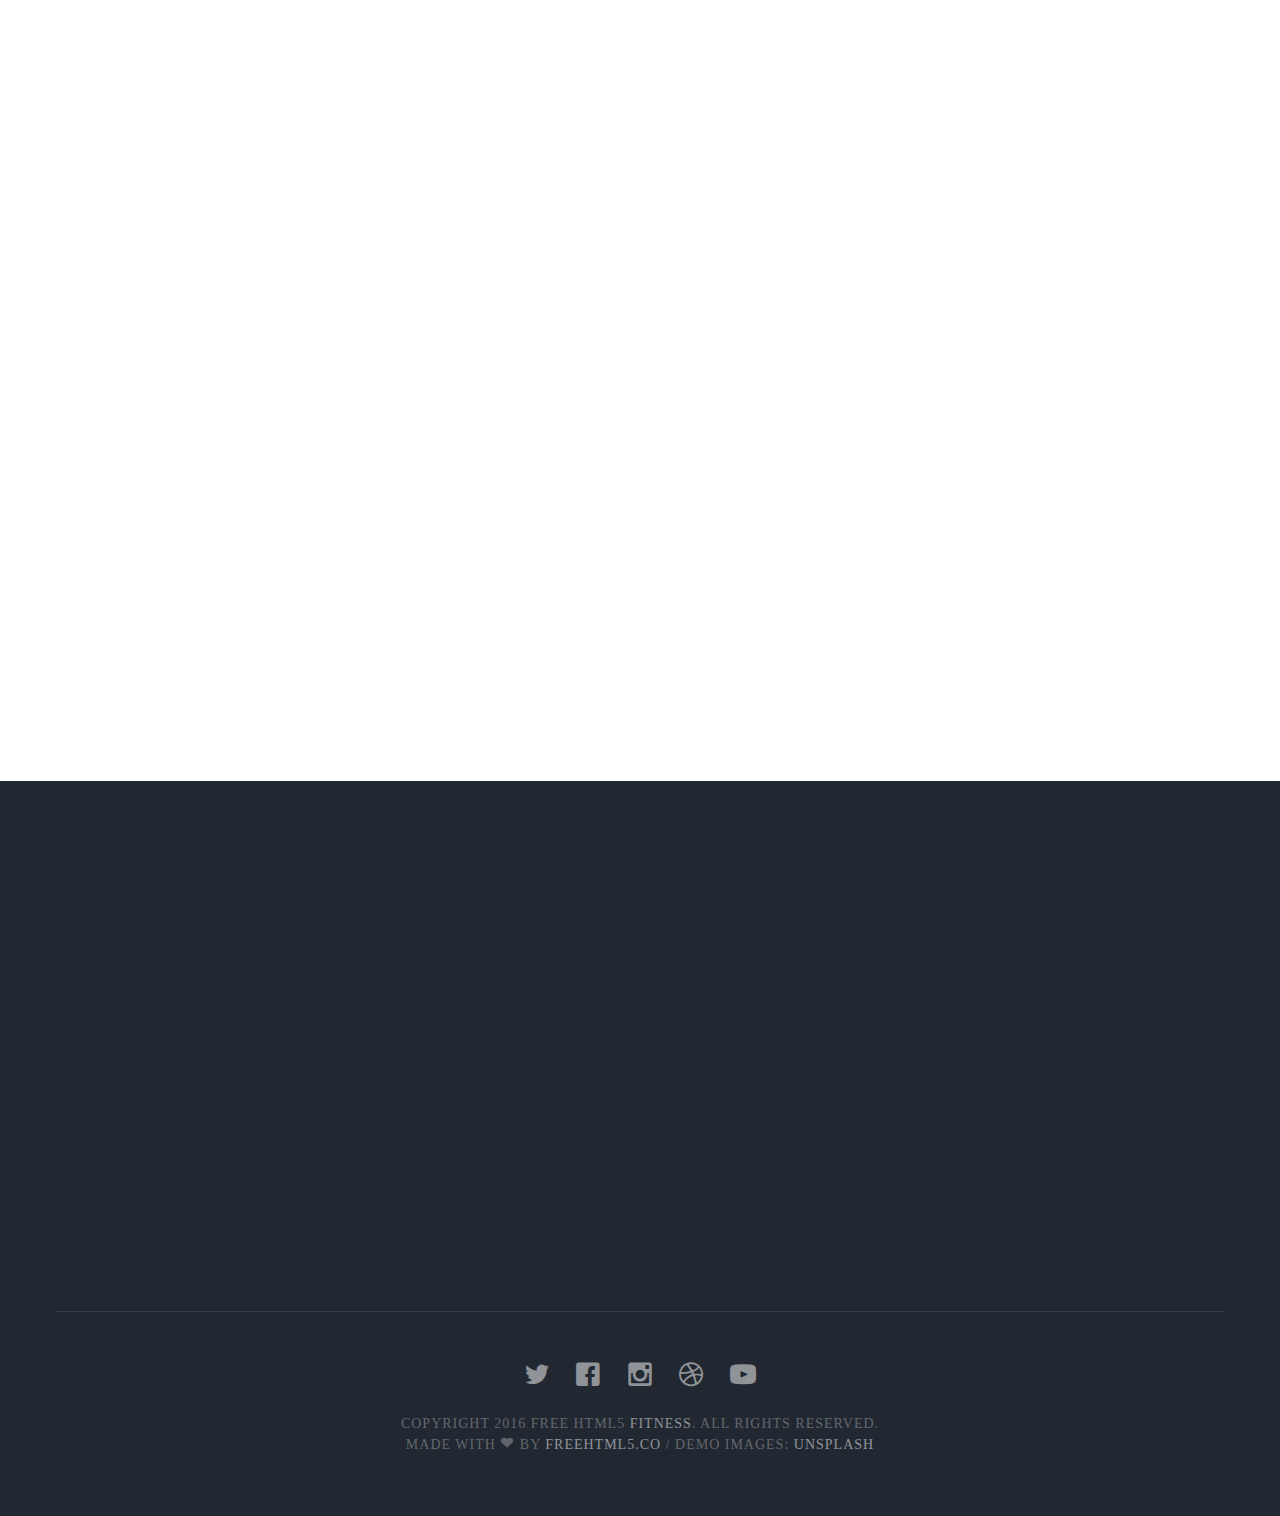
<file: schedule.html>
<!DOCTYPE html>
<!--[if lt IE 7]>      <html class="no-js lt-ie9 lt-ie8 lt-ie7"> <![endif]-->
<!--[if IE 7]>         <html class="no-js lt-ie9 lt-ie8"> <![endif]-->
<!--[if IE 8]>         <html class="no-js lt-ie9"> <![endif]-->
<!--[if gt IE 8]><!--> <html class="no-js"> <!--<![endif]-->
	<head>
	<meta charset="utf-8">
	<meta http-equiv="X-UA-Compatible" content="IE=edge">
	<title>Fitness &mdash; 100% Free Fully Responsive HTML5 Template by FREEHTML5.co</title>
	<meta name="viewport" content="width=device-width, initial-scale=1">
	<meta name="description" content="Free HTML5 Template by FREEHTML5.CO" />
	<meta name="keywords" content="free html5, free template, free bootstrap, html5, css3, mobile first, responsive" />
	<meta name="author" content="FREEHTML5.CO" />

  <!-- 
	//////////////////////////////////////////////////////

	FREE HTML5 TEMPLATE 
	DESIGNED & DEVELOPED by FREEHTML5.CO
		
	Website: 		http://freehtml5.co/
	Email: 			info@freehtml5.co
	Twitter: 		http://twitter.com/fh5co
	Facebook: 		https://www.facebook.com/fh5co

	//////////////////////////////////////////////////////
	 -->

  	<!-- Facebook and Twitter integration -->
	<meta property="og:title" content=""/>
	<meta property="og:image" content=""/>
	<meta property="og:url" content=""/>
	<meta property="og:site_name" content=""/>
	<meta property="og:description" content=""/>
	<meta name="twitter:title" content="" />
	<meta name="twitter:image" content="" />
	<meta name="twitter:url" content="" />
	<meta name="twitter:card" content="" />

	<!-- Place favicon.ico and apple-touch-icon.png in the root directory -->
	<link rel="shortcut icon" href="favicon.ico">

	<link href='https://fonts.googleapis.com/css?family=Roboto:400,100,300,700,900' rel='stylesheet' type='text/css'>
	
	<!-- Animate.css -->
	<link rel="stylesheet" href="css/animate.css">
	<!-- Icomoon Icon Fonts-->
	<link rel="stylesheet" href="css/icomoon.css">
	<!-- Bootstrap  -->
	<link rel="stylesheet" href="css/bootstrap.css">
	<!-- Superfish -->
	<link rel="stylesheet" href="css/superfish.css">

	<link rel="stylesheet" href="css/style.css">


	<!-- Modernizr JS -->
	<script src="js/modernizr-2.6.2.min.js"></script>
	<!-- FOR IE9 below -->
	<!--[if lt IE 9]>
	<script src="js/respond.min.js"></script>
	<![endif]-->

	</head>
	<body>
		<div id="fh5co-wrapper">
		<div id="fh5co-page">
		<div id="fh5co-header">
			<header id="fh5co-header-section">
				<div class="container">
					<div class="nav-header">
						<a href="#" class="js-fh5co-nav-toggle fh5co-nav-toggle"><i></i></a>
						<h1 id="fh5co-logo"><a href="index.html">Fit<span>ness</span></a></h1>
						<!-- START #fh5co-menu-wrap -->
						<nav id="fh5co-menu-wrap" role="navigation">
							<ul class="sf-menu" id="fh5co-primary-menu">
								<li>
									<a href="index.html">Home</a>
								</li>
								<li>
									<a href="classes.html" class="fh5co-sub-ddown">Classes</a>
									 <ul class="fh5co-sub-menu">
									 	<li><a href="left-sidebar.html">Web Development</a></li>
									 	<li><a href="right-sidebar.html">Branding &amp; Identity</a></li>
										<li>
											<a href="#" class="fh5co-sub-ddown">Free HTML5</a>
											<ul class="fh5co-sub-menu">
												<li><a href="http://freehtml5.co/preview/?item=build-free-html5-bootstrap-template" target="_blank">Build</a></li>
												<li><a href="http://freehtml5.co/preview/?item=work-free-html5-template-bootstrap" target="_blank">Work</a></li>
												<li><a href="http://freehtml5.co/preview/?item=light-free-html5-template-bootstrap" target="_blank">Light</a></li>
												<li><a href="http://freehtml5.co/preview/?item=relic-free-html5-template-using-bootstrap" target="_blank">Relic</a></li>
												<li><a href="http://freehtml5.co/preview/?item=display-free-html5-template-using-bootstrap" target="_blank">Display</a></li>
												<li><a href="http://freehtml5.co/preview/?item=sprint-free-html5-template-bootstrap" target="_blank">Sprint</a></li>
											</ul>
										</li>
										<li><a href="#">UI Animation</a></li>
										<li><a href="#">Copywriting</a></li>
										<li><a href="#">Photography</a></li> 
									</ul>
								</li>
								<li class="active">
									<a href="schedule.html">Schedule</a>
								</li>
								<li><a href="trainer.html">Trainers</a></li>
								<li><a href="about.html">About</a></li>
								<li><a href="contact.html">Contact</a></li>
							</ul>
						</nav>
					</div>
				</div>
			</header>		
		</div>
		<!-- end:fh5co-header -->
		<div class="fh5co-parallax" style="background-image: url(images/home-image-5.jpg);" data-stellar-background-ratio="0.5">
			<div class="overlay"></div>
			<div class="container">
				<div class="row">
					<div class="col-md-8 col-md-offset-2 col-sm-12 col-sm-offset-0 col-xs-12 col-xs-offset-0 text-center fh5co-table">
						<div class="fh5co-intro fh5co-table-cell animate-box">
							<h1 class="text-center">Schedule</h1>
							<p>Made with love by the fine folks at <a href="http://freehtml5.co">FreeHTML5.co</a></p>
						</div>
					</div>
				</div>
			</div>
		</div><!-- end: fh5co-parallax -->
		<!-- end:fh5co-hero -->
		<div id="fh5co-schedule-section" class="fh5co-lightgray-section">
			<div class="container">
				<div class="row">
					<div class="col-md-8 col-md-offset-2">
						<div class="heading-section text-center animate-box">
							<h2>Class Schedule</h2>
							<p>Separated they live in Bookmarksgrove right at the coast of the Semantics, a large language ocean.</p>
						</div>
					</div>
				</div>
				<div class="row animate-box">
					<div class="col-md-10 col-md-offset-1 text-center">
						<ul class="schedule">
							<li><a href="#" class="active" data-sched="sunday">Sunday</a></li>
							<li><a href="#" data-sched="monday">Monday</a></li>
							<li><a href="#" data-sched="tuesday">Tuesday</a></li>
							<li><a href="#" data-sched="wednesday">Wednesday</a></li>
							<li><a href="#" data-sched="thursday">Thursday</a></li>
							<li><a href="#" data-sched="monday">Monday</a></li>
							<li><a href="#" data-sched="saturday">Saturday</a></li>
						</ul>
					</div>
					<div class="row text-center">

						<div class="col-md-12 schedule-container">

							<div class="schedule-content active" data-day="sunday">
								<div class="col-md-3 col-sm-6">
									<div class="program program-schedule">
										<img src="images/fit-dumbell.svg" alt="Cycling">
										<small>06AM-7AM</small>
										<h3>Body Building</h3>
										<span>John Doe</span>
									</div>
								</div>
								<div class="col-md-3 col-sm-6">
									<div class="program program-schedule">
										<img src="images/fit-yoga.svg" alt="">
										<small>06AM-7AM</small>
										<h3>Yoga Programs</h3>
										<span>James Smith</span>
									</div>
								</div>
								<div class="col-md-3 col-sm-6">
									<div class="program program-schedule">
										<img src="images/fit-cycling.svg" alt="">
										<small>06AM-7AM</small>
										<h3>Cycling Program</h3>
										<span>Rita Doe</span>
									</div>
								</div>
								<div class="col-md-3 col-sm-6">
									<div class="program program-schedule">
										<img src="images/fit-boxing.svg" alt="Cycling">
										<small>06AM-7AM</small>
										<h3>Boxing Fitness</h3>
										<span>John Dose</span>
									</div>
								</div>
							</div>
							<!-- END sched-content -->

							<div class="schedule-content" data-day="monday">
								<div class="col-md-3 col-sm-6">
									<div class="program program-schedule">
										<img src="images/fit-yoga.svg" alt="">
										<small>06AM-7AM</small>
										<h3>Yoga Programs</h3>
										<span>James Smith</span>
									</div>
								</div>
								<div class="col-md-3 col-sm-6">
									<div class="program program-schedule">
										<img src="images/fit-dumbell.svg" alt="Cycling">
										<small>06AM-7AM</small>
										<h3>Body Building</h3>
										<span>John Doe</span>
									</div>
								</div>
								<div class="col-md-3 col-sm-6">
									<div class="program program-schedule">
										<img src="images/fit-boxing.svg" alt="Cycling">
										<small>06AM-7AM</small>
										<h3>Boxing Fitness</h3>
										<span>John Dose</span>
									</div>
								</div>
								<div class="col-md-3 col-sm-6">
									<div class="program program-schedule">
										<img src="images/fit-cycling.svg" alt="">
										<small>06AM-7AM</small>
										<h3>Cycling Program</h3>
										<span>Rita Doe</span>
									</div>
								</div>
								
							</div>
							<!-- END sched-content -->

							<div class="schedule-content" data-day="tuesday">
								<div class="col-md-3 col-sm-6">
									<div class="program program-schedule">
										<img src="images/fit-dumbell.svg" alt="Cycling">
										<small>06AM-7AM</small>
										<h3>Body Building</h3>
										<span>John Doe</span>
									</div>
								</div>
								<div class="col-md-3 col-sm-6">
									<div class="program program-schedule">
										<img src="images/fit-yoga.svg" alt="">
										<small>06AM-7AM</small>
										<h3>Yoga Programs</h3>
										<span>James Smith</span>
									</div>
								</div>
								<div class="col-md-3 col-sm-6">
									<div class="program program-schedule">
										<img src="images/fit-cycling.svg" alt="">
										<small>06AM-7AM</small>
										<h3>Cycling Program</h3>
										<span>Rita Doe</span>
									</div>
								</div>
								<div class="col-md-3 col-sm-6">
									<div class="program program-schedule">
										<img src="images/fit-boxing.svg" alt="Cycling">
										<small>06AM-7AM</small>
										<h3>Boxing Fitness</h3>
										<span>John Dose</span>
									</div>
								</div>
							</div>
							<!-- END sched-content -->

							<div class="schedule-content" data-day="wednesday">
								<div class="col-md-3 col-sm-6">
									<div class="program program-schedule">
										<img src="images/fit-yoga.svg" alt="">
										<small>06AM-7AM</small>
										<h3>Yoga Programs</h3>
										<span>James Smith</span>
									</div>
								</div>
								<div class="col-md-3 col-sm-6">
									<div class="program program-schedule">
										<img src="images/fit-dumbell.svg" alt="Cycling">
										<small>06AM-7AM</small>
										<h3>Body Building</h3>
										<span>John Doe</span>
									</div>
								</div>
								<div class="col-md-3 col-sm-6">
									<div class="program program-schedule">
										<img src="images/fit-boxing.svg" alt="Cycling">
										<small>06AM-7AM</small>
										<h3>Boxing Fitness</h3>
										<span>John Dose</span>
									</div>
								</div>
								<div class="col-md-3 col-sm-6">
									<div class="program program-schedule">
										<img src="images/fit-cycling.svg" alt="">
										<small>06AM-7AM</small>
										<h3>Cycling Program</h3>
										<span>Rita Doe</span>
									</div>
								</div>
							</div>
							<!-- END sched-content -->

							<div class="schedule-content" data-day="thursday">
								<div class="col-md-3 col-sm-6">
									<div class="program program-schedule">
										<img src="images/fit-dumbell.svg" alt="Cycling">
										<small>06AM-7AM</small>
										<h3>Body Building</h3>
										<span>John Doe</span>
									</div>
								</div>
								<div class="col-md-3 col-sm-6">
									<div class="program program-schedule">
										<img src="images/fit-yoga.svg" alt="">
										<small>06AM-7AM</small>
										<h3>Yoga Programs</h3>
										<span>James Smith</span>
									</div>
								</div>
								<div class="col-md-3 col-sm-6">
									<div class="program program-schedule">
										<img src="images/fit-cycling.svg" alt="">
										<small>06AM-7AM</small>
										<h3>Cycling Program</h3>
										<span>Rita Doe</span>
									</div>
								</div>
								<div class="col-md-3 col-sm-6">
									<div class="program program-schedule">
										<img src="images/fit-boxing.svg" alt="Cycling">
										<small>06AM-7AM</small>
										<h3>Boxing Fitness</h3>
										<span>John Dose</span>
									</div>
								</div>
							</div>
							<!-- END sched-content -->

							<div class="schedule-content" data-day="friday">
								<div class="col-md-3 col-sm-6">
									<div class="program program-schedule">
										<img src="images/fit-yoga.svg" alt="">
										<small>06AM-7AM</small>
										<h3>Yoga Programs</h3>
										<span>James Smith</span>
									</div>
								</div>
								<div class="col-md-3 col-sm-6">
									<div class="program program-schedule">
										<img src="images/fit-dumbell.svg" alt="Cycling">
										<small>06AM-7AM</small>
										<h3>Body Building</h3>
										<span>John Doe</span>
									</div>
								</div>
								<div class="col-md-3 col-sm-6">
									<div class="program program-schedule">
										<img src="images/fit-boxing.svg" alt="Cycling">
										<small>06AM-7AM</small>
										<h3>Boxing Fitness</h3>
										<span>John Dose</span>
									</div>
								</div>
								<div class="col-md-3 col-sm-6">
									<div class="program program-schedule">
										<img src="images/fit-cycling.svg" alt="">
										<small>06AM-7AM</small>
										<h3>Cycling Program</h3>
										<span>Rita Doe</span>
									</div>
								</div>
							</div>
							<!-- END sched-content -->

							<div class="schedule-content" data-day="saturday">
								<div class="col-md-3 col-sm-6">
									<div class="program program-schedule">
										<img src="images/fit-dumbell.svg" alt="Cycling">
										<small>06AM-7AM</small>
										<h3>Body Building</h3>
										<span>John Doe</span>
									</div>
								</div>
								<div class="col-md-3 col-sm-6">
									<div class="program program-schedule">
										<img src="images/fit-yoga.svg" alt="">
										<small>06AM-7AM</small>
										<h3>Yoga Programs</h3>
										<span>James Smith</span>
									</div>
								</div>
								<div class="col-md-3 col-sm-6">
									<div class="program program-schedule">
										<img src="images/fit-cycling.svg" alt="">
										<small>06AM-7AM</small>
										<h3>Cycling Program</h3>
										<span>Rita Doe</span>
									</div>
								</div>
								<div class="col-md-3 col-sm-6">
									<div class="program program-schedule">
										<img src="images/fit-boxing.svg" alt="Cycling">
										<small>06AM-7AM</small>
										<h3>Boxing Fitness</h3>
										<span>John Dose</span>
									</div>
								</div>
							</div>
							<!-- END sched-content -->
						</div>

						
					</div>
				</div>
			</div>
		</div>
		<div id="fh5co-programs-section">
			<div class="container">
				<div class="row">
					<div class="col-md-8 col-md-offset-2">
						<div class="heading-section text-center animate-box">
							<h2>Our Programs</h2>
							<p>Separated they live in Bookmarksgrove right at the coast of the Semantics, a large language ocean.</p>
						</div>
					</div>
				</div>
				<div class="row text-center">
					<div class="col-md-4 col-sm-6">
						<div class="program animate-box">
							<img src="images/fit-dumbell.svg" alt="Cycling">
							<h3>Body Combat</h3>
							<p>Far far away, behind the word mountains, far from the countries Vokalia and Consonantia, there live the blind texts. </p>
							<span><a href="#" class="btn btn-default">Join Now</a></span>
						</div>
					</div>
					<div class="col-md-4 col-sm-6">
						<div class="program animate-box">
							<img src="images/fit-yoga.svg" alt="">
							<h3>Yoga Programs</h3>
							<p>Far far away, behind the word mountains, far from the countries Vokalia and Consonantia, there live the blind texts. </p>
							<span><a href="#" class="btn btn-default">Join Now</a></span>
						</div>
					</div>
					<div class="col-md-4 col-sm-6">
						<div class="program animate-box">
							<img src="images/fit-cycling.svg" alt="">
							<h3>Cycling Program</h3>
							<p>Far far away, behind the word mountains, far from the countries Vokalia and Consonantia, there live the blind texts. </p>
							<span><a href="#" class="btn btn-default">Join Now</a></span>
						</div>
					</div>
					<div class="col-md-4 col-sm-6">
						<div class="program animate-box">
							<img src="images/fit-boxing.svg" alt="Cycling">
							<h3>Boxing Fitness</h3>
							<p>Far far away, behind the word mountains, far from the countries Vokalia and Consonantia, there live the blind texts. </p>
							<span><a href="#" class="btn btn-default">Join Now</a></span>
						</div>
					</div>
					<div class="col-md-4 col-sm-6">
						<div class="program animate-box">
							<img src="images/fit-swimming.svg" alt="">
							<h3>Swimming Program</h3>
							<p>Far far away, behind the word mountains, far from the countries Vokalia and Consonantia, there live the blind texts. </p>
							<span><a href="#" class="btn btn-default">Join Now</a></span>
						</div>
					</div>
					<div class="col-md-4 col-sm-6">
						<div class="program animate-box">
							<img src="images/fit-massage.svg" alt="">
							<h3>Massage</h3>
							<p>Far far away, behind the word mountains, far from the countries Vokalia and Consonantia, there live the blind texts. </p>
							<span><a href="#" class="btn btn-default">Join Now</a></span>
						</div>
					</div>

				</div>
			</div>
		</div>
		<footer>
			<div id="footer">
				<div class="container">
					<div class="row">
						<div class="col-md-4 animate-box">
							<h3 class="section-title">About Us</h3>
							<p>Far far away, behind the word mountains, far from the countries Vokalia and Consonantia, there live the blind texts. Separated they live in Bookmarksgrove right at the coast of the Semantics.</p>
						</div>

						<div class="col-md-4 animate-box">
							<h3 class="section-title">Our Address</h3>
							<ul class="contact-info">
								<li><i class="icon-map-marker"></i>198 West 21th Street, Suite 721 New York NY 10016</li>
								<li><i class="icon-phone"></i>+ 1235 2355 98</li>
								<li><i class="icon-envelope"></i><a href="#">info@yoursite.com</a></li>
								<li><i class="icon-globe2"></i><a href="#">www.yoursite.com</a></li>
							</ul>
						</div>
						<div class="col-md-4 animate-box">
							<h3 class="section-title">Drop us a line</h3>
							<form class="contact-form">
								<div class="form-group">
									<label for="name" class="sr-only">Name</label>
									<input type="name" class="form-control" id="name" placeholder="Name">
								</div>
								<div class="form-group">
									<label for="email" class="sr-only">Email</label>
									<input type="email" class="form-control" id="email" placeholder="Email">
								</div>
								<div class="form-group">
									<label for="message" class="sr-only">Message</label>
									<textarea class="form-control" id="message" rows="7" placeholder="Message"></textarea>
								</div>
								<div class="form-group">
									<input type="submit" id="btn-submit" class="btn btn-send-message btn-md" value="Send Message">
								</div>
							</form>
						</div>
					</div>
					<div class="row copy-right">
						<div class="col-md-6 col-md-offset-3 text-center">
							<p class="fh5co-social-icons">
								<a href="#"><i class="icon-twitter2"></i></a>
								<a href="#"><i class="icon-facebook2"></i></a>
								<a href="#"><i class="icon-instagram"></i></a>
								<a href="#"><i class="icon-dribbble2"></i></a>
								<a href="#"><i class="icon-youtube"></i></a>
							</p>
							<p>Copyright 2016 Free Html5 <a href="#">Fitness</a>. All Rights Reserved. <br>Made with <i class="icon-heart3"></i> by <a href="http://freehtml5.co/" target="_blank">Freehtml5.co</a> / Demo Images: <a href="https://unsplash.com/" target="_blank">Unsplash</a></p>
						</div>
					</div>
				</div>
			</div>
		</footer>
	

	</div>
	<!-- END fh5co-page -->

	</div>
	<!-- END fh5co-wrapper -->

	<!-- jQuery -->


	<script src="js/jquery.min.js"></script>
	<!-- jQuery Easing -->
	<script src="js/jquery.easing.1.3.js"></script>
	<!-- Bootstrap -->
	<script src="js/bootstrap.min.js"></script>
	<!-- Waypoints -->
	<script src="js/jquery.waypoints.min.js"></script>
	<!-- Stellar -->
	<script src="js/jquery.stellar.min.js"></script>
	<!-- Superfish -->
	<script src="js/hoverIntent.js"></script>
	<script src="js/superfish.js"></script>

	<!-- Main JS (Do not remove) -->
	<script src="js/main.js"></script>

	</body>
</html>
</file>
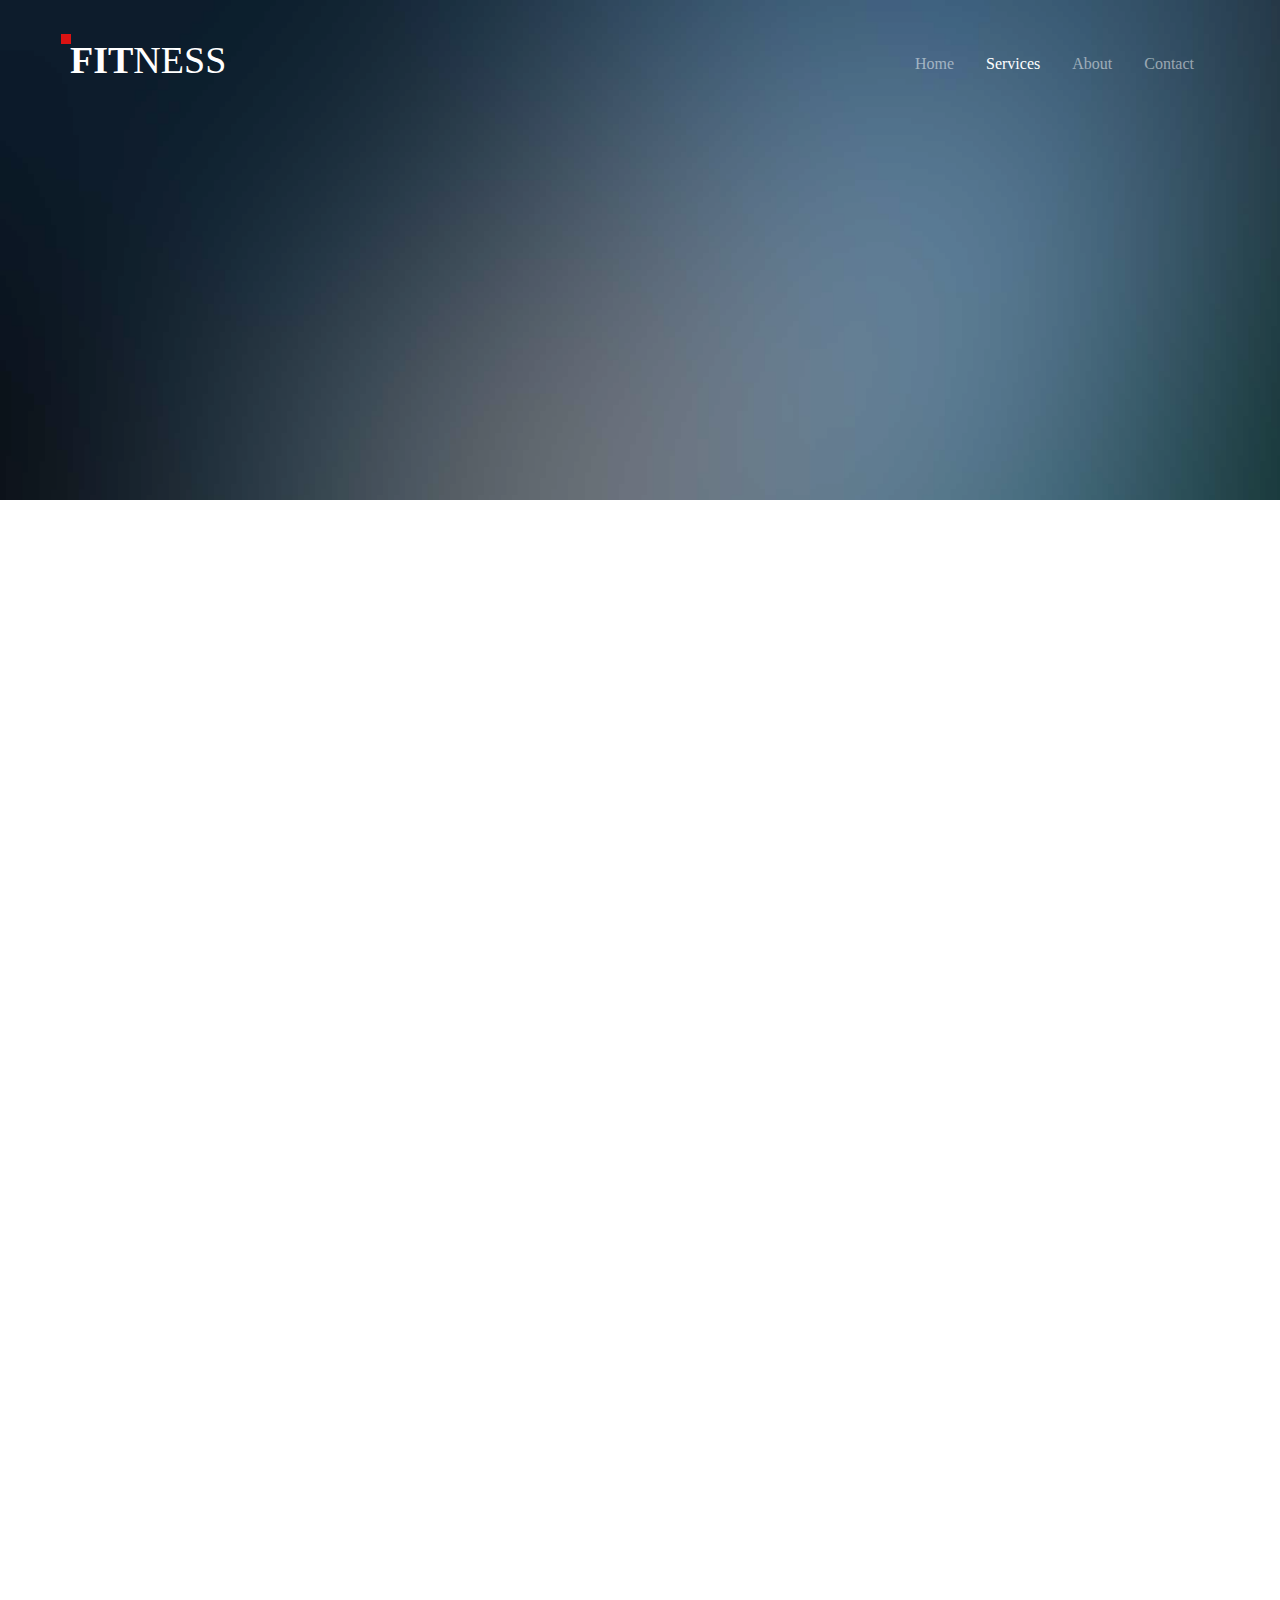
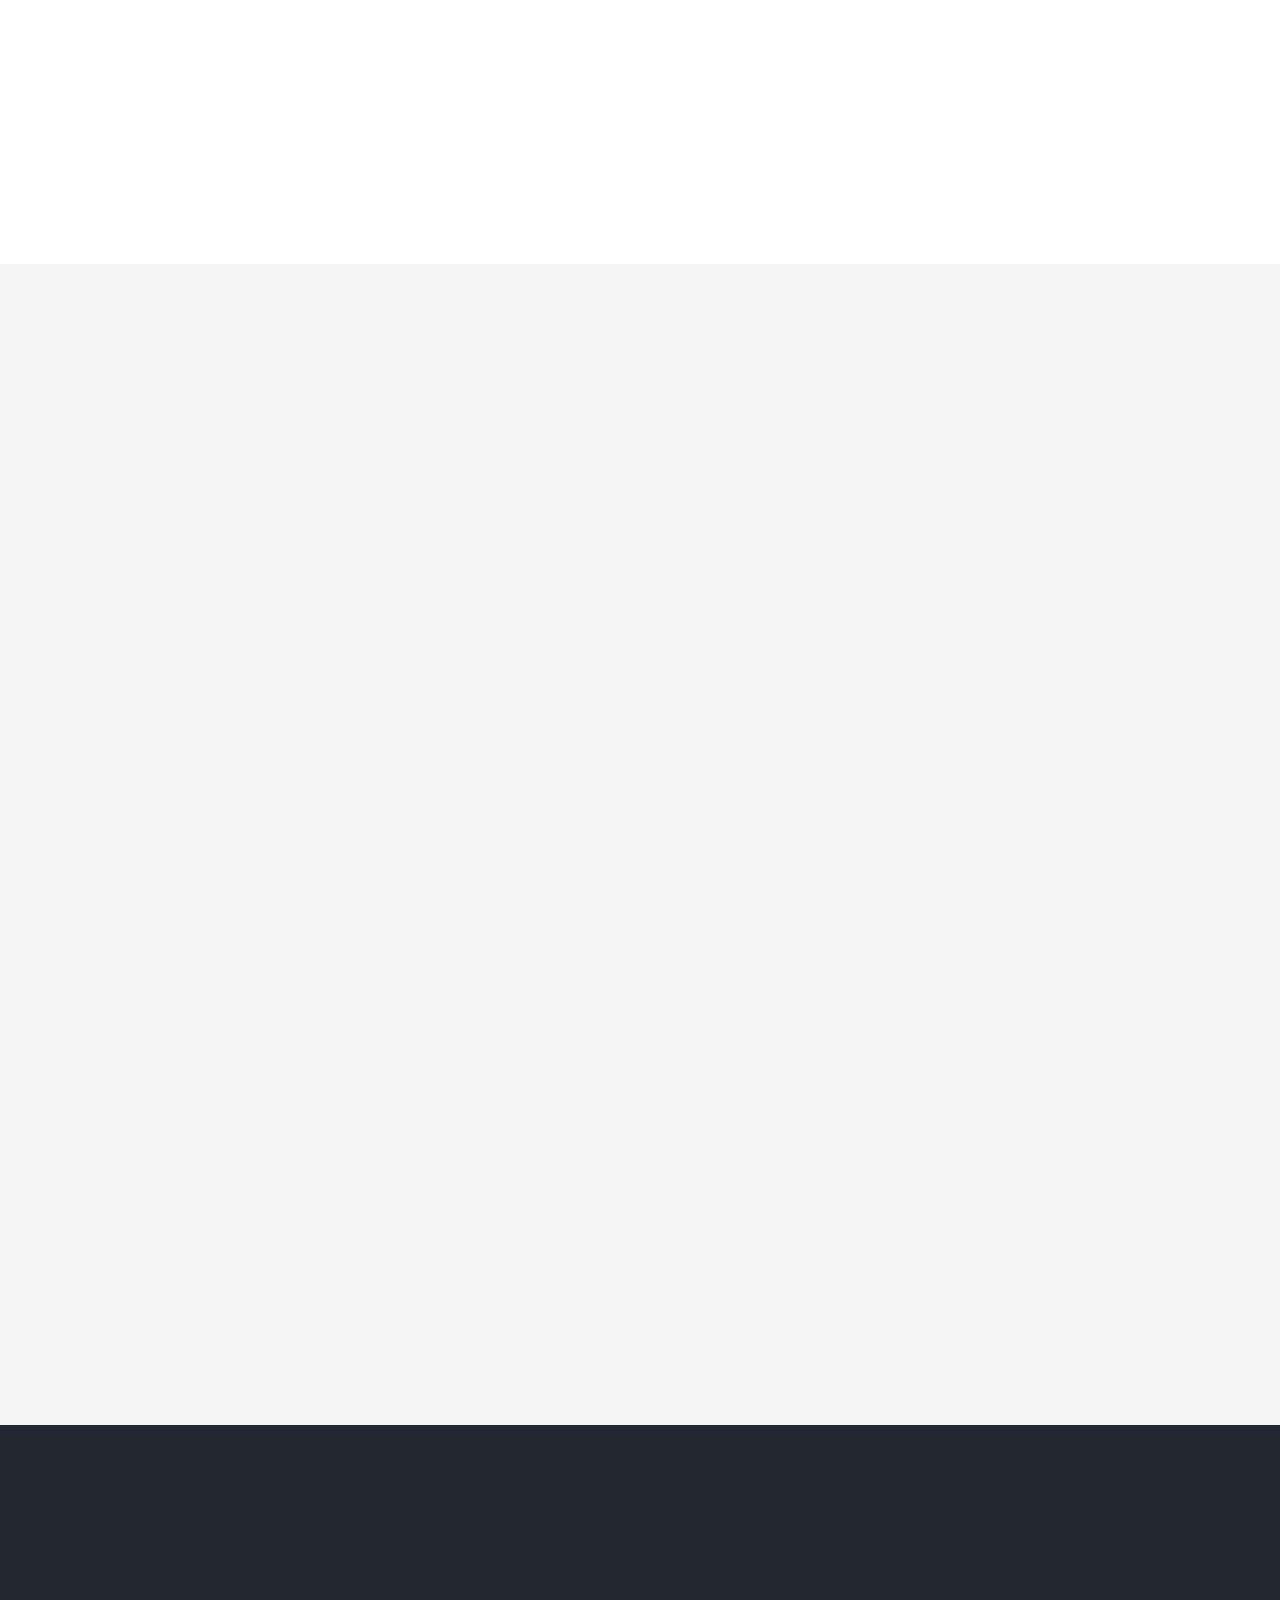
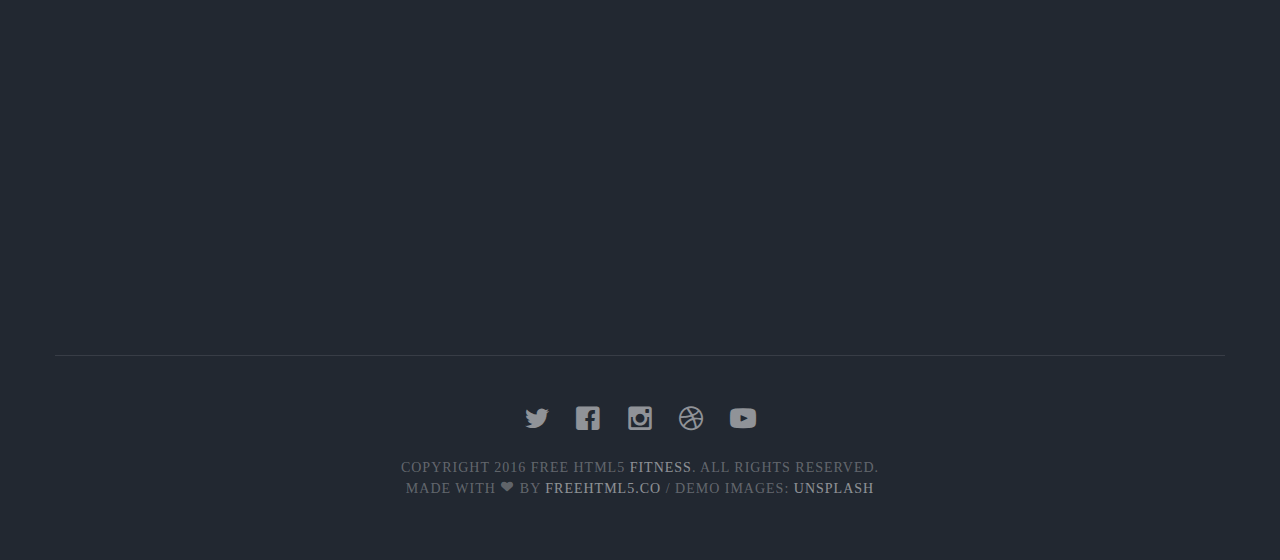
<file: trainer.html>
<!DOCTYPE html>
<!--[if lt IE 7]>      <html class="no-js lt-ie9 lt-ie8 lt-ie7"> <![endif]-->
<!--[if IE 7]>         <html class="no-js lt-ie9 lt-ie8"> <![endif]-->
<!--[if IE 8]>         <html class="no-js lt-ie9"> <![endif]-->
<!--[if gt IE 8]><!-->
<html class="no-js"> <!--<![endif]-->

<head>
	<meta charset="utf-8">
	<meta http-equiv="X-UA-Compatible" content="IE=edge">
	<title>Fitness &mdash; 100% Free Fully Responsive HTML5 Template by FREEHTML5.co</title>
	<meta name="viewport" content="width=device-width, initial-scale=1">
	<meta name="description" content="Free HTML5 Template by FREEHTML5.CO" />
	<meta name="keywords" content="free html5, free template, free bootstrap, html5, css3, mobile first, responsive" />
	<meta name="author" content="FREEHTML5.CO" />

	<!-- 
	//////////////////////////////////////////////////////

	FREE HTML5 TEMPLATE 
	DESIGNED & DEVELOPED by FREEHTML5.CO
		
	Website: 		http://freehtml5.co/
	Email: 			info@freehtml5.co
	Twitter: 		http://twitter.com/fh5co
	Facebook: 		https://www.facebook.com/fh5co

	//////////////////////////////////////////////////////
	 -->

	<!-- Facebook and Twitter integration -->
	<meta property="og:title" content="" />
	<meta property="og:image" content="" />
	<meta property="og:url" content="" />
	<meta property="og:site_name" content="" />
	<meta property="og:description" content="" />
	<meta name="twitter:title" content="" />
	<meta name="twitter:image" content="" />
	<meta name="twitter:url" content="" />
	<meta name="twitter:card" content="" />

	<!-- Place favicon.ico and apple-touch-icon.png in the root directory -->
	<link rel="shortcut icon" href="favicon.ico">

	<link href='https://fonts.googleapis.com/css?family=Roboto:400,100,300,700,900' rel='stylesheet' type='text/css'>

	<!-- Animate.css -->
	<link rel="stylesheet" href="css/animate.css">
	<!-- Icomoon Icon Fonts-->
	<link rel="stylesheet" href="css/icomoon.css">
	<!-- Bootstrap  -->
	<link rel="stylesheet" href="css/bootstrap.css">
	<!-- Superfish -->
	<link rel="stylesheet" href="css/superfish.css">

	<link rel="stylesheet" href="css/style.css">


	<!-- Modernizr JS -->
	<script src="js/modernizr-2.6.2.min.js"></script>
	<!-- FOR IE9 below -->
	<!--[if lt IE 9]>
	<script src="js/respond.min.js"></script>
	<![endif]-->

</head>

<body>
	<div id="fh5co-wrapper">
		<div id="fh5co-page">
			<div id="fh5co-header">
				<header id="fh5co-header-section">
					<div class="container">
						<div class="nav-header">
							<a href="#" class="js-fh5co-nav-toggle fh5co-nav-toggle"><i></i></a>
							<h1 id="fh5co-logo"><a href="index.html">Fit<span>ness</span></a></h1>
							<!-- START #fh5co-menu-wrap -->
							<nav id="fh5co-menu-wrap" role="navigation">
								<ul class="sf-menu" id="fh5co-primary-menu">
									<li>
										<a href="index.html">Home</a>
									</li>
									<!-- <li>
									<a href="classes.html" class="fh5co-sub-ddown">Classes</a>
									<ul class="fh5co-sub-menu">
									 	<li><a href="left-sidebar.html">Web Development</a></li>
									 	<li><a href="right-sidebar.html">Branding &amp; Identity</a></li>
										<li>
											<a href="#" class="fh5co-sub-ddown">Free HTML5</a>
											<ul class="fh5co-sub-menu">
												<li><a href="http://freehtml5.co/preview/?item=build-free-html5-bootstrap-template" target="_blank">Build</a></li>
												<li><a href="http://freehtml5.co/preview/?item=work-free-html5-template-bootstrap" target="_blank">Work</a></li>
												<li><a href="http://freehtml5.co/preview/?item=light-free-html5-template-bootstrap" target="_blank">Light</a></li>
												<li><a href="http://freehtml5.co/preview/?item=relic-free-html5-template-using-bootstrap" target="_blank">Relic</a></li>
												<li><a href="http://freehtml5.co/preview/?item=display-free-html5-template-using-bootstrap" target="_blank">Display</a></li>
												<li><a href="http://freehtml5.co/preview/?item=sprint-free-html5-template-bootstrap" target="_blank">Sprint</a></li>
											</ul>
										</li>
										<li><a href="#">UI Animation</a></li>
										<li><a href="#">Copywriting</a></li>
										<li><a href="#">Photography</a></li> 
									</ul>
								</li>
								<li>
									<a href="schedule.html">Schedule</a>
								</li> -->
									<li class="active"><a href="trainer.html">Services</a></li>
									<li><a href="about.html">About</a></li>
									<li><a href="contact.html">Contact</a></li>
								</ul>
							</nav>
						</div>
					</div>
				</header>
			</div>
			<!-- end:fh5co-header -->
			<div class="fh5co-parallax" style="background-image: url(images/home-image-3.jpg);"
				data-stellar-background-ratio="0.5">
				<div class="overlay"></div>
				<div class="container">
					<div class="row">
						<div
							class="col-md-8 col-md-offset-2 col-sm-12 col-sm-offset-0 col-xs-12 col-xs-offset-0 text-center fh5co-table">
							<div class="fh5co-intro fh5co-table-cell animate-box">
								<h1 class="text-center">Trainers</h1>
								<p>Made with love by the fine folks at <a href="http://freehtml5.co">FreeHTML5.co</a>
								</p>
							</div>
						</div>
					</div>
				</div>
			</div><!-- end: fh5co-parallax -->
			<!-- end:fh5co-hero -->
			<div id="fh5co-team-section">
				<div class="container">
					<div class="row">
						<div class="col-md-8 col-md-offset-2">
							<div class="heading-section text-center animate-box">
								<h2>Meet Our Trainers</h2>
								<p>Separated they live in Bookmarksgrove right at the coast of the Semantics, a large
									language ocean.</p>
							</div>
						</div>
					</div>
					<div class="row text-center">
						<div class="col-md-4 col-sm-6">
							<div class="team-section-grid animate-box"
								style="background-image: url(images/trainer-1.jpg);">
								<div class="overlay-section">
									<div class="desc">
										<h3>John Doe</h3>
										<span>Body Trainer</span>
										<p>Far far away, behind the word mountains, far from the countries Vokalia and
											Consonantia</p>
										<p class="fh5co-social-icons">
											<a href="#"><i class="icon-twitter-with-circle"></i></a>
											<a href="#"><i class="icon-facebook-with-circle"></i></a>
											<a href="#"><i class="icon-instagram-with-circle"></i></a>
										</p>
									</div>
								</div>
							</div>
						</div>
						<div class="col-md-4 col-sm-6">
							<div class="team-section-grid animate-box"
								style="background-image: url(images/trainer-2.jpg);">
								<div class="overlay-section">
									<div class="desc">
										<h3>James Smith</h3>
										<span>Swimming Trainer</span>
										<p>Far far away, behind the word mountains, far from the countries Vokalia and
											Consonantia</p>
										<p class="fh5co-social-icons">
											<a href="#"><i class="icon-twitter-with-circle"></i></a>
											<a href="#"><i class="icon-facebook-with-circle"></i></a>
											<a href="#"><i class="icon-instagram-with-circle"></i></a>
										</p>
									</div>
								</div>
							</div>
						</div>
						<div class="col-md-4 col-sm-6">
							<div class="team-section-grid animate-box"
								style="background-image: url(images/trainer-3.jpg);">
								<div class="overlay-section">
									<div class="desc">
										<h3>John Doe</h3>
										<span>Chief Executive Officer</span>
										<p>Far far away, behind the word mountains, far from the countries Vokalia and
											Consonantia, there live the blind texts.</p>
										<p class="fh5co-social-icons">
											<a href="#"><i class="icon-twitter-with-circle"></i></a>
											<a href="#"><i class="icon-facebook-with-circle"></i></a>
											<a href="#"><i class="icon-instagram-with-circle"></i></a>
										</p>
									</div>
								</div>
							</div>
						</div>
						<div class="col-md-4 col-sm-6">
							<div class="team-section-grid animate-box"
								style="background-image: url(images/trainer-4.jpg);">
								<div class="overlay-section">
									<div class="desc">
										<h3>John Doe</h3>
										<span>Chief Executive Officer</span>
										<p>Far far away, behind the word mountains, far from the countries Vokalia and
											Consonantia, there live the blind texts.</p>
										<p class="fh5co-social-icons">
											<a href="#"><i class="icon-twitter-with-circle"></i></a>
											<a href="#"><i class="icon-facebook-with-circle"></i></a>
											<a href="#"><i class="icon-instagram-with-circle"></i></a>
										</p>
									</div>
								</div>
							</div>
						</div>
						<div class="col-md-4 col-sm-6">
							<div class="team-section-grid animate-box"
								style="background-image: url(images/trainer-5.jpg);">
								<div class="overlay-section">
									<div class="desc">
										<h3>John Doe</h3>
										<span>Chief Executive Officer</span>
										<p>Far far away, behind the word mountains, far from the countries Vokalia and
											Consonantia, there live the blind texts.</p>
										<p class="fh5co-social-icons">
											<a href="#"><i class="icon-twitter-with-circle"></i></a>
											<a href="#"><i class="icon-facebook-with-circle"></i></a>
											<a href="#"><i class="icon-instagram-with-circle"></i></a>
										</p>
									</div>
								</div>
							</div>
						</div>
						<div class="col-md-4 col-sm-6">
							<div class="team-section-grid animate-box"
								style="background-image: url(images/trainer-6.jpg);">
								<div class="overlay-section">
									<div class="desc">
										<h3>John Doe</h3>
										<span>Chief Executive Officer</span>
										<p>Far far away, behind the word mountains, far from the countries Vokalia and
											Consonantia, there live the blind texts.</p>
										<p class="fh5co-social-icons">
											<a href="#"><i class="icon-twitter-with-circle"></i></a>
											<a href="#"><i class="icon-facebook-with-circle"></i></a>
											<a href="#"><i class="icon-instagram-with-circle"></i></a>
										</p>
									</div>
								</div>
							</div>
						</div>
					</div>
				</div>
			</div>
			<div id="fh5co-programs-section" class="fh5co-lightgray-section">
				<div class="container">
					<div class="row">
						<div class="col-md-8 col-md-offset-2">
							<div class="heading-section text-center animate-box">
								<h2>Our Programs</h2>
								<p>Separated they live in Bookmarksgrove right at the coast of the Semantics, a large
									language ocean.</p>
							</div>
						</div>
					</div>
					<div class="row text-center">
						<div class="col-md-4 col-sm-6">
							<div class="program animate-box">
								<img src="images/fit-dumbell.svg" alt="Cycling">
								<h3>Body Combat</h3>
								<p>Far far away, behind the word mountains, far from the countries Vokalia and
									Consonantia, there live the blind texts. </p>
								<span><a href="#" class="btn btn-default">Join Now</a></span>
							</div>
						</div>
						<div class="col-md-4 col-sm-6">
							<div class="program animate-box">
								<img src="images/fit-yoga.svg" alt="">
								<h3>Yoga Programs</h3>
								<p>Far far away, behind the word mountains, far from the countries Vokalia and
									Consonantia, there live the blind texts. </p>
								<span><a href="#" class="btn btn-default">Join Now</a></span>
							</div>
						</div>
						<div class="col-md-4 col-sm-6">
							<div class="program animate-box">
								<img src="images/fit-cycling.svg" alt="">
								<h3>Cycling Program</h3>
								<p>Far far away, behind the word mountains, far from the countries Vokalia and
									Consonantia, there live the blind texts. </p>
								<span><a href="#" class="btn btn-default">Join Now</a></span>
							</div>
						</div>
						<div class="col-md-4 col-sm-6">
							<div class="program animate-box">
								<img src="images/fit-boxing.svg" alt="Cycling">
								<h3>Boxing Fitness</h3>
								<p>Far far away, behind the word mountains, far from the countries Vokalia and
									Consonantia, there live the blind texts. </p>
								<span><a href="#" class="btn btn-default">Join Now</a></span>
							</div>
						</div>
						<div class="col-md-4 col-sm-6">
							<div class="program animate-box">
								<img src="images/fit-swimming.svg" alt="">
								<h3>Swimming Program</h3>
								<p>Far far away, behind the word mountains, far from the countries Vokalia and
									Consonantia, there live the blind texts. </p>
								<span><a href="#" class="btn btn-default">Join Now</a></span>
							</div>
						</div>
						<div class="col-md-4 col-sm-6">
							<div class="program animate-box">
								<img src="images/fit-massage.svg" alt="">
								<h3>Massage</h3>
								<p>Far far away, behind the word mountains, far from the countries Vokalia and
									Consonantia, there live the blind texts. </p>
								<span><a href="#" class="btn btn-default">Join Now</a></span>
							</div>
						</div>

					</div>
				</div>
			</div>
			<footer>
				<div id="footer">
					<div class="container">
						<div class="row">
							<div class="col-md-4 animate-box">
								<h3 class="section-title">About Us</h3>
								<p>Far far away, behind the word mountains, far from the countries Vokalia and
									Consonantia, there live the blind texts. Separated they live in Bookmarksgrove right
									at the coast of the Semantics.</p>
							</div>

							<div class="col-md-4 animate-box">
								<h3 class="section-title">Our Address</h3>
								<ul class="contact-info">
									<li><i class="icon-map-marker"></i>198 West 21th Street, Suite 721 New York NY 10016
									</li>
									<li><i class="icon-phone"></i>+ 1235 2355 98</li>
									<li><i class="icon-envelope"></i><a href="#">info@yoursite.com</a></li>
									<li><i class="icon-globe2"></i><a href="#">www.yoursite.com</a></li>
								</ul>
							</div>
							<div class="col-md-4 animate-box">
								<h3 class="section-title">Drop us a line</h3>
								<form class="contact-form">
									<div class="form-group">
										<label for="name" class="sr-only">Name</label>
										<input type="name" class="form-control" id="name" placeholder="Name">
									</div>
									<div class="form-group">
										<label for="email" class="sr-only">Email</label>
										<input type="email" class="form-control" id="email" placeholder="Email">
									</div>
									<div class="form-group">
										<label for="message" class="sr-only">Message</label>
										<textarea class="form-control" id="message" rows="7"
											placeholder="Message"></textarea>
									</div>
									<div class="form-group">
										<input type="submit" id="btn-submit" class="btn btn-send-message btn-md"
											value="Send Message">
									</div>
								</form>
							</div>
						</div>
						<div class="row copy-right">
							<div class="col-md-6 col-md-offset-3 text-center">
								<p class="fh5co-social-icons">
									<a href="#"><i class="icon-twitter2"></i></a>
									<a href="#"><i class="icon-facebook2"></i></a>
									<a href="#"><i class="icon-instagram"></i></a>
									<a href="#"><i class="icon-dribbble2"></i></a>
									<a href="#"><i class="icon-youtube"></i></a>
								</p>
								<p>Copyright 2016 Free Html5 <a href="#">Fitness</a>. All Rights Reserved. <br>Made with
									<i class="icon-heart3"></i> by <a href="http://freehtml5.co/"
										target="_blank">Freehtml5.co</a> / Demo Images: <a href="https://unsplash.com/"
										target="_blank">Unsplash</a>
								</p>
							</div>
						</div>
					</div>
				</div>
			</footer>


		</div>
		<!-- END fh5co-page -->

	</div>
	<!-- END fh5co-wrapper -->

	<!-- jQuery -->


	<script src="js/jquery.min.js"></script>
	<!-- jQuery Easing -->
	<script src="js/jquery.easing.1.3.js"></script>
	<!-- Bootstrap -->
	<script src="js/bootstrap.min.js"></script>
	<!-- Waypoints -->
	<script src="js/jquery.waypoints.min.js"></script>
	<!-- Stellar -->
	<script src="js/jquery.stellar.min.js"></script>
	<!-- Superfish -->
	<script src="js/hoverIntent.js"></script>
	<script src="js/superfish.js"></script>

	<!-- Main JS (Do not remove) -->
	<script src="js/main.js"></script>

</body>

</html>
</file>
<file: css/icomoon.css>
@font-face {
    font-family: 'icomoon';
    src:    url('fonts/icomoon.eot?1oniuf');
    src:    url('fonts/icomoon.eot?1oniuf#iefix') format('embedded-opentype'),
        url('fonts/icomoon.ttf?1oniuf') format('truetype'),
        url('fonts/icomoon.woff?1oniuf') format('woff'),
        url('fonts/icomoon.svg?1oniuf#icomoon') format('svg');
    font-weight: normal;
    font-style: normal;
}

[class^="icon-"], [class*=" icon-"] {
    /* use !important to prevent issues with browser extensions that change fonts */
    font-family: 'icomoon' !important;
    speak: none;
    font-style: normal;
    font-weight: normal;
    font-variant: normal;
    text-transform: none;
    line-height: 1;

    /* Better Font Rendering =========== */
    -webkit-font-smoothing: antialiased;
    -moz-osx-font-smoothing: grayscale;
}

.icon-mobile:before {
    content: "\e000";
}
.icon-laptop:before {
    content: "\e001";
}
.icon-desktop:before {
    content: "\e002";
}
.icon-tablet:before {
    content: "\e003";
}
.icon-phone:before {
    content: "\e004";
}
.icon-document:before {
    content: "\e005";
}
.icon-documents:before {
    content: "\e006";
}
.icon-search:before {
    content: "\e007";
}
.icon-clipboard:before {
    content: "\e008";
}
.icon-newspaper:before {
    content: "\e009";
}
.icon-notebook:before {
    content: "\e00a";
}
.icon-book-open:before {
    content: "\e00b";
}
.icon-browser:before {
    content: "\e00c";
}
.icon-calendar:before {
    content: "\e00d";
}
.icon-presentation:before {
    content: "\e00e";
}
.icon-picture:before {
    content: "\e00f";
}
.icon-pictures:before {
    content: "\e010";
}
.icon-video:before {
    content: "\e011";
}
.icon-camera:before {
    content: "\e012";
}
.icon-printer:before {
    content: "\e013";
}
.icon-toolbox:before {
    content: "\e014";
}
.icon-briefcase:before {
    content: "\e015";
}
.icon-wallet:before {
    content: "\e016";
}
.icon-gift:before {
    content: "\e017";
}
.icon-bargraph:before {
    content: "\e018";
}
.icon-grid:before {
    content: "\e019";
}
.icon-expand:before {
    content: "\e01a";
}
.icon-focus:before {
    content: "\e01b";
}
.icon-edit:before {
    content: "\e01c";
}
.icon-adjustments:before {
    content: "\e01d";
}
.icon-ribbon:before {
    content: "\e01e";
}
.icon-hourglass:before {
    content: "\e01f";
}
.icon-lock:before {
    content: "\e020";
}
.icon-megaphone:before {
    content: "\e021";
}
.icon-shield:before {
    content: "\e022";
}
.icon-trophy:before {
    content: "\e023";
}
.icon-flag:before {
    content: "\e024";
}
.icon-map:before {
    content: "\e025";
}
.icon-puzzle:before {
    content: "\e026";
}
.icon-basket:before {
    content: "\e027";
}
.icon-envelope:before {
    content: "\e028";
}
.icon-streetsign:before {
    content: "\e029";
}
.icon-telescope:before {
    content: "\e02a";
}
.icon-gears:before {
    content: "\e02b";
}
.icon-key:before {
    content: "\e02c";
}
.icon-paperclip:before {
    content: "\e02d";
}
.icon-attachment:before {
    content: "\e02e";
}
.icon-pricetags:before {
    content: "\e02f";
}
.icon-lightbulb:before {
    content: "\e030";
}
.icon-layers:before {
    content: "\e031";
}
.icon-pencil:before {
    content: "\e032";
}
.icon-tools:before {
    content: "\e033";
}
.icon-tools-2:before {
    content: "\e034";
}
.icon-scissors:before {
    content: "\e035";
}
.icon-paintbrush:before {
    content: "\e036";
}
.icon-magnifying-glass:before {
    content: "\e037";
}
.icon-circle-compass:before {
    content: "\e038";
}
.icon-linegraph:before {
    content: "\e039";
}
.icon-mic:before {
    content: "\e03a";
}
.icon-strategy:before {
    content: "\e03b";
}
.icon-beaker:before {
    content: "\e03c";
}
.icon-caution:before {
    content: "\e03d";
}
.icon-recycle:before {
    content: "\e03e";
}
.icon-anchor:before {
    content: "\e03f";
}
.icon-profile-male:before {
    content: "\e040";
}
.icon-profile-female:before {
    content: "\e041";
}
.icon-bike:before {
    content: "\e042";
}
.icon-wine:before {
    content: "\e043";
}
.icon-hotairballoon:before {
    content: "\e044";
}
.icon-globe:before {
    content: "\e045";
}
.icon-genius:before {
    content: "\e046";
}
.icon-map-pin:before {
    content: "\e047";
}
.icon-dial:before {
    content: "\e048";
}
.icon-chat:before {
    content: "\e049";
}
.icon-heart:before {
    content: "\e04a";
}
.icon-cloud:before {
    content: "\e04b";
}
.icon-upload:before {
    content: "\e04c";
}
.icon-download:before {
    content: "\e04d";
}
.icon-target:before {
    content: "\e04e";
}
.icon-hazardous:before {
    content: "\e04f";
}
.icon-piechart:before {
    content: "\e050";
}
.icon-speedometer:before {
    content: "\e051";
}
.icon-global:before {
    content: "\e052";
}
.icon-compass:before {
    content: "\e053";
}
.icon-lifesaver:before {
    content: "\e054";
}
.icon-clock:before {
    content: "\e055";
}
.icon-aperture:before {
    content: "\e056";
}
.icon-quote:before {
    content: "\e057";
}
.icon-scope:before {
    content: "\e058";
}
.icon-alarmclock:before {
    content: "\e059";
}
.icon-refresh:before {
    content: "\e05a";
}
.icon-happy:before {
    content: "\e05b";
}
.icon-sad:before {
    content: "\e05c";
}
.icon-facebook:before {
    content: "\e05d";
}
.icon-twitter:before {
    content: "\e05e";
}
.icon-googleplus:before {
    content: "\e05f";
}
.icon-rss:before {
    content: "\e060";
}
.icon-tumblr:before {
    content: "\e061";
}
.icon-linkedin:before {
    content: "\e062";
}
.icon-dribbble:before {
    content: "\e063";
}
.icon-box2:before {
    content: "\ea82";
}
.icon-write:before {
    content: "\ea83";
}
.icon-clock2:before {
    content: "\ea84";
}
.icon-reply2:before {
    content: "\ea85";
}
.icon-reply-all2:before {
    content: "\ea86";
}
.icon-forward2:before {
    content: "\ea87";
}
.icon-flag2:before {
    content: "\ea88";
}
.icon-search2:before {
    content: "\ea89";
}
.icon-trash2:before {
    content: "\ea8a";
}
.icon-envelope2:before {
    content: "\ea8b";
}
.icon-bubble:before {
    content: "\ea8c";
}
.icon-bubbles:before {
    content: "\ea8d";
}
.icon-user2:before {
    content: "\ea8e";
}
.icon-users2:before {
    content: "\ea8f";
}
.icon-cloud2:before {
    content: "\ea90";
}
.icon-download2:before {
    content: "\ea91";
}
.icon-upload2:before {
    content: "\ea92";
}
.icon-rain:before {
    content: "\ea93";
}
.icon-sun:before {
    content: "\ea94";
}
.icon-moon2:before {
    content: "\ea95";
}
.icon-bell2:before {
    content: "\ea96";
}
.icon-folder2:before {
    content: "\ea97";
}
.icon-pin2:before {
    content: "\ea98";
}
.icon-sound2:before {
    content: "\ea99";
}
.icon-microphone:before {
    content: "\ea9a";
}
.icon-camera2:before {
    content: "\ea9b";
}
.icon-image2:before {
    content: "\ea9c";
}
.icon-cog2:before {
    content: "\ea9d";
}
.icon-calendar2:before {
    content: "\ea9e";
}
.icon-book2:before {
    content: "\ea9f";
}
.icon-map-marker:before {
    content: "\eaa0";
}
.icon-store:before {
    content: "\eaa1";
}
.icon-support:before {
    content: "\eaa2";
}
.icon-tag2:before {
    content: "\eaa3";
}
.icon-heart2:before {
    content: "\eaa4";
}
.icon-video-camera:before {
    content: "\eaa5";
}
.icon-trophy2:before {
    content: "\eaa6";
}
.icon-cart:before {
    content: "\eaa7";
}
.icon-eye2:before {
    content: "\eaa8";
}
.icon-cancel:before {
    content: "\eaa9";
}
.icon-chart:before {
    content: "\eaaa";
}
.icon-target2:before {
    content: "\eaab";
}
.icon-printer2:before {
    content: "\eaac";
}
.icon-location2:before {
    content: "\eaad";
}
.icon-bookmark2:before {
    content: "\eaae";
}
.icon-monitor:before {
    content: "\eaaf";
}
.icon-cross2:before {
    content: "\eab0";
}
.icon-plus2:before {
    content: "\eab1";
}
.icon-left:before {
    content: "\eab2";
}
.icon-up:before {
    content: "\eab3";
}
.icon-browser2:before {
    content: "\eab4";
}
.icon-windows:before {
    content: "\eab5";
}
.icon-switch2:before {
    content: "\eab6";
}
.icon-dashboard:before {
    content: "\eab7";
}
.icon-play:before {
    content: "\eab8";
}
.icon-fast-forward:before {
    content: "\eab9";
}
.icon-next:before {
    content: "\eaba";
}
.icon-refresh2:before {
    content: "\eabb";
}
.icon-film:before {
    content: "\eabc";
}
.icon-home2:before {
    content: "\eabd";
}
.icon-add-to-list:before {
    content: "\e901";
}
.icon-classic-computer:before {
    content: "\e902";
}
.icon-controller-fast-backward:before {
    content: "\e903";
}
.icon-creative-commons-attribution:before {
    content: "\e904";
}
.icon-creative-commons-noderivs:before {
    content: "\e905";
}
.icon-creative-commons-noncommercial-eu:before {
    content: "\e906";
}
.icon-creative-commons-noncommercial-us:before {
    content: "\e907";
}
.icon-creative-commons-public-domain:before {
    content: "\e908";
}
.icon-creative-commons-remix:before {
    content: "\e909";
}
.icon-creative-commons-share:before {
    content: "\e90a";
}
.icon-creative-commons-sharealike:before {
    content: "\e90b";
}
.icon-creative-commons:before {
    content: "\e90c";
}
.icon-document-landscape:before {
    content: "\e90d";
}
.icon-remove-user:before {
    content: "\e90e";
}
.icon-warning:before {
    content: "\e90f";
}
.icon-arrow-bold-down:before {
    content: "\e910";
}
.icon-arrow-bold-left:before {
    content: "\e911";
}
.icon-arrow-bold-right:before {
    content: "\e912";
}
.icon-arrow-bold-up:before {
    content: "\e913";
}
.icon-arrow-down:before {
    content: "\e914";
}
.icon-arrow-left:before {
    content: "\e915";
}
.icon-arrow-long-down:before {
    content: "\e916";
}
.icon-arrow-long-left:before {
    content: "\e917";
}
.icon-arrow-long-right:before {
    content: "\e918";
}
.icon-arrow-long-up:before {
    content: "\e919";
}
.icon-arrow-right:before {
    content: "\e91a";
}
.icon-arrow-up:before {
    content: "\e91b";
}
.icon-arrow-with-circle-down:before {
    content: "\e91c";
}
.icon-arrow-with-circle-left:before {
    content: "\e91d";
}
.icon-arrow-with-circle-right:before {
    content: "\e91e";
}
.icon-arrow-with-circle-up:before {
    content: "\e91f";
}
.icon-bookmark:before {
    content: "\e920";
}
.icon-bookmarks:before {
    content: "\e921";
}
.icon-chevron-down:before {
    content: "\e922";
}
.icon-chevron-left:before {
    content: "\e923";
}
.icon-chevron-right:before {
    content: "\e924";
}
.icon-chevron-small-down:before {
    content: "\e925";
}
.icon-chevron-small-left:before {
    content: "\e926";
}
.icon-chevron-small-right:before {
    content: "\e927";
}
.icon-chevron-small-up:before {
    content: "\e928";
}
.icon-chevron-thin-down:before {
    content: "\e929";
}
.icon-chevron-thin-left:before {
    content: "\e92a";
}
.icon-chevron-thin-right:before {
    content: "\e92b";
}
.icon-chevron-thin-up:before {
    content: "\e92c";
}
.icon-chevron-up:before {
    content: "\e92d";
}
.icon-chevron-with-circle-down:before {
    content: "\e92e";
}
.icon-chevron-with-circle-left:before {
    content: "\e92f";
}
.icon-chevron-with-circle-right:before {
    content: "\e930";
}
.icon-chevron-with-circle-up:before {
    content: "\e931";
}
.icon-cloud3:before {
    content: "\e932";
}
.icon-controller-fast-forward:before {
    content: "\e933";
}
.icon-controller-jump-to-start:before {
    content: "\e934";
}
.icon-controller-next:before {
    content: "\e935";
}
.icon-controller-paus:before {
    content: "\e936";
}
.icon-controller-play:before {
    content: "\e937";
}
.icon-controller-record:before {
    content: "\e938";
}
.icon-controller-stop:before {
    content: "\e939";
}
.icon-controller-volume:before {
    content: "\e93a";
}
.icon-dot-single:before {
    content: "\e93b";
}
.icon-dots-three-horizontal:before {
    content: "\e93c";
}
.icon-dots-three-vertical:before {
    content: "\e93d";
}
.icon-dots-two-horizontal:before {
    content: "\e93e";
}
.icon-dots-two-vertical:before {
    content: "\e93f";
}
.icon-download3:before {
    content: "\e940";
}
.icon-emoji-flirt:before {
    content: "\e941";
}
.icon-flow-branch:before {
    content: "\e942";
}
.icon-flow-cascade:before {
    content: "\e943";
}
.icon-flow-line:before {
    content: "\e944";
}
.icon-flow-parallel:before {
    content: "\e945";
}
.icon-flow-tree:before {
    content: "\e946";
}
.icon-install:before {
    content: "\e947";
}
.icon-layers2:before {
    content: "\e948";
}
.icon-open-book:before {
    content: "\e949";
}
.icon-resize-100:before {
    content: "\e94a";
}
.icon-resize-full-screen:before {
    content: "\e94b";
}
.icon-save:before {
    content: "\e94c";
}
.icon-select-arrows:before {
    content: "\e94d";
}
.icon-sound-mute:before {
    content: "\e94e";
}
.icon-sound:before {
    content: "\e94f";
}
.icon-trash:before {
    content: "\e950";
}
.icon-triangle-down:before {
    content: "\e951";
}
.icon-triangle-left:before {
    content: "\e952";
}
.icon-triangle-right:before {
    content: "\e953";
}
.icon-triangle-up:before {
    content: "\e954";
}
.icon-uninstall:before {
    content: "\e955";
}
.icon-upload-to-cloud:before {
    content: "\e956";
}
.icon-upload3:before {
    content: "\e957";
}
.icon-add-user:before {
    content: "\e958";
}
.icon-address:before {
    content: "\e959";
}
.icon-adjust:before {
    content: "\e95a";
}
.icon-air:before {
    content: "\e95b";
}
.icon-aircraft-landing:before {
    content: "\e95c";
}
.icon-aircraft-take-off:before {
    content: "\e95d";
}
.icon-aircraft:before {
    content: "\e95e";
}
.icon-align-bottom:before {
    content: "\e95f";
}
.icon-align-horizontal-middle:before {
    content: "\e960";
}
.icon-align-left:before {
    content: "\e961";
}
.icon-align-right:before {
    content: "\e962";
}
.icon-align-top:before {
    content: "\e963";
}
.icon-align-vertical-middle:before {
    content: "\e964";
}
.icon-archive:before {
    content: "\e965";
}
.icon-area-graph:before {
    content: "\e966";
}
.icon-attachment2:before {
    content: "\e967";
}
.icon-awareness-ribbon:before {
    content: "\e968";
}
.icon-back-in-time:before {
    content: "\e969";
}
.icon-back:before {
    content: "\e96a";
}
.icon-bar-graph:before {
    content: "\e96b";
}
.icon-battery:before {
    content: "\e96c";
}
.icon-beamed-note:before {
    content: "\e96d";
}
.icon-bell:before {
    content: "\e96e";
}
.icon-blackboard:before {
    content: "\e96f";
}
.icon-block:before {
    content: "\e970";
}
.icon-book:before {
    content: "\e971";
}
.icon-bowl:before {
    content: "\e972";
}
.icon-box:before {
    content: "\e973";
}
.icon-briefcase2:before {
    content: "\e974";
}
.icon-browser3:before {
    content: "\e975";
}
.icon-brush:before {
    content: "\e976";
}
.icon-bucket:before {
    content: "\e977";
}
.icon-cake:before {
    content: "\e978";
}
.icon-calculator:before {
    content: "\e979";
}
.icon-calendar3:before {
    content: "\e97a";
}
.icon-camera3:before {
    content: "\e97b";
}
.icon-ccw:before {
    content: "\e97c";
}
.icon-chat2:before {
    content: "\e97d";
}
.icon-check:before {
    content: "\e97e";
}
.icon-circle-with-cross:before {
    content: "\e97f";
}
.icon-circle-with-minus:before {
    content: "\e980";
}
.icon-circle-with-plus:before {
    content: "\e981";
}
.icon-circle:before {
    content: "\e982";
}
.icon-circular-graph:before {
    content: "\e983";
}
.icon-clapperboard:before {
    content: "\e984";
}
.icon-clipboard2:before {
    content: "\e985";
}
.icon-clock3:before {
    content: "\e986";
}
.icon-code:before {
    content: "\e987";
}
.icon-cog:before {
    content: "\e988";
}
.icon-colours:before {
    content: "\e989";
}
.icon-compass2:before {
    content: "\e98a";
}
.icon-copy:before {
    content: "\e98b";
}
.icon-credit-card:before {
    content: "\e98c";
}
.icon-credit:before {
    content: "\e98d";
}
.icon-cross:before {
    content: "\e98e";
}
.icon-cup:before {
    content: "\e98f";
}
.icon-cw:before {
    content: "\e990";
}
.icon-cycle:before {
    content: "\e991";
}
.icon-database:before {
    content: "\e992";
}
.icon-dial-pad:before {
    content: "\e993";
}
.icon-direction:before {
    content: "\e994";
}
.icon-document2:before {
    content: "\e995";
}
.icon-documents2:before {
    content: "\e996";
}
.icon-drink:before {
    content: "\e997";
}
.icon-drive:before {
    content: "\e998";
}
.icon-drop:before {
    content: "\e999";
}
.icon-edit2:before {
    content: "\e99a";
}
.icon-email:before {
    content: "\e99b";
}
.icon-emoji-happy:before {
    content: "\e99c";
}
.icon-emoji-neutral:before {
    content: "\e99d";
}
.icon-emoji-sad:before {
    content: "\e99e";
}
.icon-erase:before {
    content: "\e99f";
}
.icon-eraser:before {
    content: "\e9a0";
}
.icon-export:before {
    content: "\e9a1";
}
.icon-eye:before {
    content: "\e9a2";
}
.icon-feather:before {
    content: "\e9a3";
}
.icon-flag3:before {
    content: "\e9a4";
}
.icon-flash:before {
    content: "\e9a5";
}
.icon-flashlight:before {
    content: "\e9a6";
}
.icon-flat-brush:before {
    content: "\e9a7";
}
.icon-folder-images:before {
    content: "\e9a8";
}
.icon-folder-music:before {
    content: "\e9a9";
}
.icon-folder-video:before {
    content: "\e9aa";
}
.icon-folder:before {
    content: "\e9ab";
}
.icon-forward:before {
    content: "\e9ac";
}
.icon-funnel:before {
    content: "\e9ad";
}
.icon-game-controller:before {
    content: "\e9ae";
}
.icon-gauge:before {
    content: "\e9af";
}
.icon-globe2:before {
    content: "\e9b0";
}
.icon-graduation-cap:before {
    content: "\e9b1";
}
.icon-grid2:before {
    content: "\e9b2";
}
.icon-hair-cross:before {
    content: "\e9b3";
}
.icon-hand:before {
    content: "\e9b4";
}
.icon-heart-outlined:before {
    content: "\e9b5";
}
.icon-heart3:before {
    content: "\e9b6";
}
.icon-help-with-circle:before {
    content: "\e9b7";
}
.icon-help:before {
    content: "\e9b8";
}
.icon-home:before {
    content: "\e9b9";
}
.icon-hour-glass:before {
    content: "\e9ba";
}
.icon-image-inverted:before {
    content: "\e9bb";
}
.icon-image:before {
    content: "\e9bc";
}
.icon-images:before {
    content: "\e9bd";
}
.icon-inbox:before {
    content: "\e9be";
}
.icon-infinity:before {
    content: "\e9bf";
}
.icon-info-with-circle:before {
    content: "\e9c0";
}
.icon-info:before {
    content: "\e9c1";
}
.icon-key2:before {
    content: "\e9c2";
}
.icon-keyboard:before {
    content: "\e9c3";
}
.icon-lab-flask:before {
    content: "\e9c4";
}
.icon-landline:before {
    content: "\e9c5";
}
.icon-language:before {
    content: "\e9c6";
}
.icon-laptop2:before {
    content: "\e9c7";
}
.icon-leaf:before {
    content: "\e9c8";
}
.icon-level-down:before {
    content: "\e9c9";
}
.icon-level-up:before {
    content: "\e9ca";
}
.icon-lifebuoy:before {
    content: "\e9cb";
}
.icon-light-bulb:before {
    content: "\e9cc";
}
.icon-light-down:before {
    content: "\e9cd";
}
.icon-light-up:before {
    content: "\e9ce";
}
.icon-line-graph:before {
    content: "\e9cf";
}
.icon-link:before {
    content: "\e9d0";
}
.icon-list:before {
    content: "\e9d1";
}
.icon-location-pin:before {
    content: "\e9d2";
}
.icon-location:before {
    content: "\e9d3";
}
.icon-lock-open:before {
    content: "\e9d4";
}
.icon-lock2:before {
    content: "\e9d5";
}
.icon-log-out:before {
    content: "\e9d6";
}
.icon-login:before {
    content: "\e9d7";
}
.icon-loop:before {
    content: "\e9d8";
}
.icon-magnet:before {
    content: "\e9d9";
}
.icon-magnifying-glass2:before {
    content: "\e9da";
}
.icon-mail:before {
    content: "\e9db";
}
.icon-man:before {
    content: "\e9dc";
}
.icon-map2:before {
    content: "\e9dd";
}
.icon-mask:before {
    content: "\e9de";
}
.icon-medal:before {
    content: "\e9df";
}
.icon-megaphone2:before {
    content: "\e9e0";
}
.icon-menu:before {
    content: "\e9e1";
}
.icon-message:before {
    content: "\e9e2";
}
.icon-mic2:before {
    content: "\e9e3";
}
.icon-minus:before {
    content: "\e9e4";
}
.icon-mobile2:before {
    content: "\e9e5";
}
.icon-modern-mic:before {
    content: "\e9e6";
}
.icon-moon:before {
    content: "\e9e7";
}
.icon-mouse:before {
    content: "\e9e8";
}
.icon-music:before {
    content: "\e9e9";
}
.icon-network:before {
    content: "\e9ea";
}
.icon-new-message:before {
    content: "\e9eb";
}
.icon-new:before {
    content: "\e9ec";
}
.icon-news:before {
    content: "\e9ed";
}
.icon-note:before {
    content: "\e9ee";
}
.icon-notification:before {
    content: "\e9ef";
}
.icon-old-mobile:before {
    content: "\e9f0";
}
.icon-old-phone:before {
    content: "\e9f1";
}
.icon-palette:before {
    content: "\e9f2";
}
.icon-paper-plane:before {
    content: "\e9f3";
}
.icon-pencil2:before {
    content: "\e9f4";
}
.icon-phone2:before {
    content: "\e9f5";
}
.icon-pie-chart:before {
    content: "\e9f6";
}
.icon-pin:before {
    content: "\e9f7";
}
.icon-plus:before {
    content: "\e9f8";
}
.icon-popup:before {
    content: "\e9f9";
}
.icon-power-plug:before {
    content: "\e9fa";
}
.icon-price-ribbon:before {
    content: "\e9fb";
}
.icon-price-tag:before {
    content: "\e9fc";
}
.icon-print:before {
    content: "\e9fd";
}
.icon-progress-empty:before {
    content: "\e9fe";
}
.icon-progress-full:before {
    content: "\e9ff";
}
.icon-progress-one:before {
    content: "\ea00";
}
.icon-progress-two:before {
    content: "\ea01";
}
.icon-publish:before {
    content: "\ea02";
}
.icon-quote2:before {
    content: "\ea03";
}
.icon-radio:before {
    content: "\ea04";
}
.icon-reply-all:before {
    content: "\ea05";
}
.icon-reply:before {
    content: "\ea06";
}
.icon-retweet:before {
    content: "\ea07";
}
.icon-rocket:before {
    content: "\ea08";
}
.icon-round-brush:before {
    content: "\ea09";
}
.icon-rss2:before {
    content: "\ea0a";
}
.icon-ruler:before {
    content: "\ea0b";
}
.icon-scissors2:before {
    content: "\ea0c";
}
.icon-share-alternitive:before {
    content: "\ea0d";
}
.icon-share:before {
    content: "\ea0e";
}
.icon-shareable:before {
    content: "\ea0f";
}
.icon-shield2:before {
    content: "\ea10";
}
.icon-shop:before {
    content: "\ea11";
}
.icon-shopping-bag:before {
    content: "\ea12";
}
.icon-shopping-basket:before {
    content: "\ea13";
}
.icon-shopping-cart:before {
    content: "\ea14";
}
.icon-shuffle:before {
    content: "\ea15";
}
.icon-signal:before {
    content: "\ea16";
}
.icon-sound-mix:before {
    content: "\ea17";
}
.icon-sports-club:before {
    content: "\ea18";
}
.icon-spreadsheet:before {
    content: "\ea19";
}
.icon-squared-cross:before {
    content: "\ea1a";
}
.icon-squared-minus:before {
    content: "\ea1b";
}
.icon-squared-plus:before {
    content: "\ea1c";
}
.icon-star-outlined:before {
    content: "\ea1d";
}
.icon-star:before {
    content: "\ea1e";
}
.icon-stopwatch:before {
    content: "\ea1f";
}
.icon-suitcase:before {
    content: "\ea20";
}
.icon-swap:before {
    content: "\ea21";
}
.icon-sweden:before {
    content: "\ea22";
}
.icon-switch:before {
    content: "\ea23";
}
.icon-tablet2:before {
    content: "\ea24";
}
.icon-tag:before {
    content: "\ea25";
}
.icon-text-document-inverted:before {
    content: "\ea26";
}
.icon-text-document:before {
    content: "\ea27";
}
.icon-text:before {
    content: "\ea28";
}
.icon-thermometer:before {
    content: "\ea29";
}
.icon-thumbs-down:before {
    content: "\ea2a";
}
.icon-thumbs-up:before {
    content: "\ea2b";
}
.icon-thunder-cloud:before {
    content: "\ea2c";
}
.icon-ticket:before {
    content: "\ea2d";
}
.icon-time-slot:before {
    content: "\ea2e";
}
.icon-tools2:before {
    content: "\ea2f";
}
.icon-traffic-cone:before {
    content: "\ea30";
}
.icon-tree:before {
    content: "\ea31";
}
.icon-trophy3:before {
    content: "\ea32";
}
.icon-tv:before {
    content: "\ea33";
}
.icon-typing:before {
    content: "\ea34";
}
.icon-unread:before {
    content: "\ea35";
}
.icon-untag:before {
    content: "\ea36";
}
.icon-user:before {
    content: "\ea37";
}
.icon-users:before {
    content: "\ea38";
}
.icon-v-card:before {
    content: "\ea39";
}
.icon-video2:before {
    content: "\ea3a";
}
.icon-vinyl:before {
    content: "\ea3b";
}
.icon-voicemail:before {
    content: "\ea3c";
}
.icon-wallet2:before {
    content: "\ea3d";
}
.icon-water:before {
    content: "\ea3e";
}
.icon-500px-with-circle:before {
    content: "\ea3f";
}
.icon-500px:before {
    content: "\ea40";
}
.icon-basecamp:before {
    content: "\ea41";
}
.icon-behance:before {
    content: "\ea42";
}
.icon-creative-cloud:before {
    content: "\ea43";
}
.icon-dropbox:before {
    content: "\ea44";
}
.icon-evernote:before {
    content: "\ea45";
}
.icon-flattr:before {
    content: "\ea46";
}
.icon-foursquare:before {
    content: "\ea47";
}
.icon-google-drive:before {
    content: "\ea48";
}
.icon-google-hangouts:before {
    content: "\ea49";
}
.icon-grooveshark:before {
    content: "\ea4a";
}
.icon-icloud:before {
    content: "\ea4b";
}
.icon-mixi:before {
    content: "\ea4c";
}
.icon-onedrive:before {
    content: "\ea4d";
}
.icon-paypal:before {
    content: "\ea4e";
}
.icon-picasa:before {
    content: "\ea4f";
}
.icon-qq:before {
    content: "\ea50";
}
.icon-rdio-with-circle:before {
    content: "\ea51";
}
.icon-renren:before {
    content: "\ea52";
}
.icon-scribd:before {
    content: "\ea53";
}
.icon-sina-weibo:before {
    content: "\ea54";
}
.icon-skype-with-circle:before {
    content: "\ea55";
}
.icon-skype:before {
    content: "\ea56";
}
.icon-slideshare:before {
    content: "\ea57";
}
.icon-smashing:before {
    content: "\ea58";
}
.icon-soundcloud:before {
    content: "\ea59";
}
.icon-spotify-with-circle:before {
    content: "\ea5a";
}
.icon-spotify:before {
    content: "\ea5b";
}
.icon-swarm:before {
    content: "\ea5c";
}
.icon-vine-with-circle:before {
    content: "\ea5d";
}
.icon-vine:before {
    content: "\ea5e";
}
.icon-vk-alternitive:before {
    content: "\ea5f";
}
.icon-vk-with-circle:before {
    content: "\ea60";
}
.icon-vk:before {
    content: "\ea61";
}
.icon-xing-with-circle:before {
    content: "\ea62";
}
.icon-xing:before {
    content: "\ea63";
}
.icon-yelp:before {
    content: "\ea64";
}
.icon-dribbble-with-circle:before {
    content: "\ea65";
}
.icon-dribbble2:before {
    content: "\ea66";
}
.icon-facebook-with-circle:before {
    content: "\ea67";
}
.icon-facebook2:before {
    content: "\ea68";
}
.icon-flickr-with-circle:before {
    content: "\ea69";
}
.icon-flickr:before {
    content: "\ea6a";
}
.icon-github-with-circle:before {
    content: "\ea6b";
}
.icon-github:before {
    content: "\ea6c";
}
.icon-google-with-circle:before {
    content: "\ea6d";
}
.icon-google:before {
    content: "\ea6e";
}
.icon-instagram-with-circle:before {
    content: "\ea6f";
}
.icon-instagram:before {
    content: "\ea70";
}
.icon-lastfm-with-circle:before {
    content: "\ea71";
}
.icon-lastfm:before {
    content: "\ea72";
}
.icon-linkedin-with-circle:before {
    content: "\ea73";
}
.icon-linkedin2:before {
    content: "\ea74";
}
.icon-pinterest-with-circle:before {
    content: "\ea75";
}
.icon-pinterest:before {
    content: "\ea76";
}
.icon-rdio:before {
    content: "\ea77";
}
.icon-stumbleupon-with-circle:before {
    content: "\ea78";
}
.icon-stumbleupon:before {
    content: "\ea79";
}
.icon-tumblr-with-circle:before {
    content: "\ea7a";
}
.icon-tumblr2:before {
    content: "\ea7b";
}
.icon-twitter-with-circle:before {
    content: "\ea7c";
}
.icon-twitter2:before {
    content: "\ea7d";
}
.icon-vimeo-with-circle:before {
    content: "\ea7e";
}
.icon-vimeo:before {
    content: "\ea7f";
}
.icon-youtube-with-circle:before {
    content: "\ea80";
}
.icon-youtube:before {
    content: "\ea81";
}
.icon-home3:before {
    content: "\eabe";
}
.icon-home22:before {
    content: "\eabf";
}
.icon-home32:before {
    content: "\eac0";
}
.icon-office:before {
    content: "\eac1";
}
.icon-newspaper2:before {
    content: "\eac2";
}
.icon-pencil3:before {
    content: "\eac3";
}
.icon-pencil22:before {
    content: "\eac4";
}
.icon-quill:before {
    content: "\eac5";
}
.icon-pen:before {
    content: "\eac6";
}
.icon-blog:before {
    content: "\eac7";
}
.icon-eyedropper:before {
    content: "\eac8";
}
.icon-droplet:before {
    content: "\eac9";
}
.icon-paint-format:before {
    content: "\eaca";
}
.icon-image3:before {
    content: "\eacb";
}
.icon-images2:before {
    content: "\eacc";
}
.icon-camera4:before {
    content: "\eacd";
}
.icon-headphones:before {
    content: "\eace";
}
.icon-music2:before {
    content: "\eacf";
}
.icon-play2:before {
    content: "\ead0";
}
.icon-film2:before {
    content: "\ead1";
}
.icon-video-camera2:before {
    content: "\ead2";
}
.icon-dice:before {
    content: "\ead3";
}
.icon-pacman:before {
    content: "\ead4";
}
.icon-spades:before {
    content: "\ead5";
}
.icon-clubs:before {
    content: "\ead6";
}
.icon-diamonds:before {
    content: "\ead7";
}
.icon-bullhorn:before {
    content: "\ead8";
}
.icon-connection:before {
    content: "\ead9";
}
.icon-podcast:before {
    content: "\eada";
}
.icon-feed:before {
    content: "\eadb";
}
.icon-mic3:before {
    content: "\eadc";
}
.icon-book3:before {
    content: "\eadd";
}
.icon-books:before {
    content: "\eade";
}
.icon-library:before {
    content: "\eadf";
}
.icon-file-text:before {
    content: "\eae0";
}
.icon-profile:before {
    content: "\eae1";
}
.icon-file-empty:before {
    content: "\eae2";
}
.icon-files-empty:before {
    content: "\eae3";
}
.icon-file-text2:before {
    content: "\eae4";
}
.icon-file-picture:before {
    content: "\eae5";
}
.icon-file-music:before {
    content: "\eae6";
}
.icon-file-play:before {
    content: "\eae7";
}
.icon-file-video:before {
    content: "\eae8";
}
.icon-file-zip:before {
    content: "\eae9";
}
.icon-copy2:before {
    content: "\eaea";
}
.icon-paste:before {
    content: "\eaeb";
}
.icon-stack:before {
    content: "\eaec";
}
.icon-folder3:before {
    content: "\eaed";
}
.icon-folder-open:before {
    content: "\eaee";
}
.icon-folder-plus:before {
    content: "\eaef";
}
.icon-folder-minus:before {
    content: "\eaf0";
}
.icon-folder-download:before {
    content: "\eaf1";
}
.icon-folder-upload:before {
    content: "\eaf2";
}
.icon-price-tag2:before {
    content: "\eaf3";
}
.icon-price-tags:before {
    content: "\eaf4";
}
.icon-barcode:before {
    content: "\eaf5";
}
.icon-qrcode:before {
    content: "\eaf6";
}
.icon-ticket2:before {
    content: "\eaf7";
}
.icon-cart2:before {
    content: "\eaf8";
}
.icon-coin-dollar:before {
    content: "\eaf9";
}
.icon-coin-euro:before {
    content: "\eafa";
}
.icon-coin-pound:before {
    content: "\eafb";
}
.icon-coin-yen:before {
    content: "\eafc";
}
.icon-credit-card2:before {
    content: "\eafd";
}
.icon-calculator2:before {
    content: "\eafe";
}
.icon-lifebuoy2:before {
    content: "\eaff";
}
.icon-phone3:before {
    content: "\eb00";
}
.icon-phone-hang-up:before {
    content: "\eb01";
}
.icon-address-book:before {
    content: "\eb02";
}
.icon-envelop:before {
    content: "\eb03";
}
.icon-pushpin:before {
    content: "\eb04";
}
.icon-location3:before {
    content: "\eb05";
}
.icon-location22:before {
    content: "\eb06";
}
.icon-compass3:before {
    content: "\eb07";
}
.icon-compass22:before {
    content: "\eb08";
}
.icon-map3:before {
    content: "\eb09";
}
.icon-map22:before {
    content: "\eb0a";
}
.icon-history:before {
    content: "\eb0b";
}
.icon-clock4:before {
    content: "\eb0c";
}
.icon-clock22:before {
    content: "\eb0d";
}
.icon-alarm:before {
    content: "\eb0e";
}
.icon-bell3:before {
    content: "\eb0f";
}
.icon-stopwatch2:before {
    content: "\eb10";
}
.icon-calendar4:before {
    content: "\eb11";
}
.icon-printer3:before {
    content: "\eb12";
}
.icon-keyboard2:before {
    content: "\eb13";
}
.icon-display:before {
    content: "\eb14";
}
.icon-laptop3:before {
    content: "\eb15";
}
.icon-mobile3:before {
    content: "\eb16";
}
.icon-mobile22:before {
    content: "\eb17";
}
.icon-tablet3:before {
    content: "\eb18";
}
.icon-tv2:before {
    content: "\eb19";
}
.icon-drawer:before {
    content: "\eb1a";
}
.icon-drawer2:before {
    content: "\eb1b";
}
.icon-box-add:before {
    content: "\eb1c";
}
.icon-box-remove:before {
    content: "\eb1d";
}
.icon-download4:before {
    content: "\eb1e";
}
.icon-upload4:before {
    content: "\eb1f";
}
.icon-floppy-disk:before {
    content: "\eb20";
}
.icon-drive2:before {
    content: "\eb21";
}
.icon-database2:before {
    content: "\eb22";
}
.icon-undo:before {
    content: "\eb23";
}
.icon-redo:before {
    content: "\eb24";
}
.icon-undo2:before {
    content: "\eb25";
}
.icon-redo2:before {
    content: "\eb26";
}
.icon-forward3:before {
    content: "\eb27";
}
.icon-reply3:before {
    content: "\eb28";
}
.icon-bubble2:before {
    content: "\eb29";
}
.icon-bubbles2:before {
    content: "\eb2a";
}
.icon-bubbles22:before {
    content: "\eb2b";
}
.icon-bubble22:before {
    content: "\eb2c";
}
.icon-bubbles3:before {
    content: "\eb2d";
}
.icon-bubbles4:before {
    content: "\eb2e";
}
.icon-user3:before {
    content: "\eb2f";
}
.icon-users3:before {
    content: "\eb30";
}
.icon-user-plus:before {
    content: "\eb31";
}
.icon-user-minus:before {
    content: "\eb32";
}
.icon-user-check:before {
    content: "\eb33";
}
.icon-user-tie:before {
    content: "\eb34";
}
.icon-quotes-left:before {
    content: "\eb35";
}
.icon-quotes-right:before {
    content: "\eb36";
}
.icon-hour-glass2:before {
    content: "\eb37";
}
.icon-spinner:before {
    content: "\eb38";
}
.icon-spinner2:before {
    content: "\eb39";
}
.icon-spinner3:before {
    content: "\eb3a";
}
.icon-spinner4:before {
    content: "\eb3b";
}
.icon-spinner5:before {
    content: "\eb3c";
}
.icon-spinner6:before {
    content: "\eb3d";
}
.icon-spinner7:before {
    content: "\eb3e";
}
.icon-spinner8:before {
    content: "\eb3f";
}
.icon-spinner9:before {
    content: "\eb40";
}
.icon-spinner10:before {
    content: "\eb41";
}
.icon-spinner11:before {
    content: "\eb42";
}
.icon-binoculars:before {
    content: "\eb43";
}
.icon-search3:before {
    content: "\eb44";
}
.icon-zoom-in:before {
    content: "\eb45";
}
.icon-zoom-out:before {
    content: "\eb46";
}
.icon-enlarge:before {
    content: "\eb47";
}
.icon-shrink:before {
    content: "\eb48";
}
.icon-enlarge2:before {
    content: "\eb49";
}
.icon-shrink2:before {
    content: "\eb4a";
}
.icon-key3:before {
    content: "\eb4b";
}
.icon-key22:before {
    content: "\eb4c";
}
.icon-lock3:before {
    content: "\eb4d";
}
.icon-unlocked:before {
    content: "\eb4e";
}
.icon-wrench:before {
    content: "\eb4f";
}
.icon-equalizer:before {
    content: "\eb50";
}
.icon-equalizer2:before {
    content: "\eb51";
}
.icon-cog3:before {
    content: "\eb52";
}
.icon-cogs:before {
    content: "\eb53";
}
.icon-hammer:before {
    content: "\eb54";
}
.icon-magic-wand:before {
    content: "\eb55";
}
.icon-aid-kit:before {
    content: "\eb56";
}
.icon-bug:before {
    content: "\eb57";
}
.icon-pie-chart2:before {
    content: "\eb58";
}
.icon-stats-dots:before {
    content: "\eb59";
}
.icon-stats-bars:before {
    content: "\eb5a";
}
.icon-stats-bars2:before {
    content: "\eb5b";
}
.icon-trophy4:before {
    content: "\eb5c";
}
.icon-gift2:before {
    content: "\eb5d";
}
.icon-glass:before {
    content: "\eb5e";
}
.icon-glass2:before {
    content: "\eb5f";
}
.icon-mug:before {
    content: "\eb60";
}
.icon-spoon-knife:before {
    content: "\eb61";
}
.icon-leaf2:before {
    content: "\eb62";
}
.icon-rocket2:before {
    content: "\eb63";
}
.icon-meter:before {
    content: "\eb64";
}
.icon-meter2:before {
    content: "\eb65";
}
.icon-hammer2:before {
    content: "\eb66";
}
.icon-fire:before {
    content: "\eb67";
}
.icon-lab:before {
    content: "\eb68";
}
.icon-magnet2:before {
    content: "\eb69";
}
.icon-bin:before {
    content: "\eb6a";
}
.icon-bin2:before {
    content: "\eb6b";
}
.icon-briefcase3:before {
    content: "\eb6c";
}
.icon-airplane:before {
    content: "\eb6d";
}
.icon-truck:before {
    content: "\eb6e";
}
.icon-road:before {
    content: "\eb6f";
}
.icon-accessibility:before {
    content: "\eb70";
}
.icon-target3:before {
    content: "\eb71";
}
.icon-shield3:before {
    content: "\eb72";
}
.icon-power:before {
    content: "\eb73";
}
.icon-switch3:before {
    content: "\eb74";
}
.icon-power-cord:before {
    content: "\eb75";
}
.icon-clipboard3:before {
    content: "\eb76";
}
.icon-list-numbered:before {
    content: "\eb77";
}
.icon-list2:before {
    content: "\eb78";
}
.icon-list22:before {
    content: "\eb79";
}
.icon-tree2:before {
    content: "\eb7a";
}
.icon-menu2:before {
    content: "\eb7b";
}
.icon-menu22:before {
    content: "\eb7c";
}
.icon-menu3:before {
    content: "\eb7d";
}
.icon-menu4:before {
    content: "\eb7e";
}
.icon-cloud4:before {
    content: "\eb7f";
}
.icon-cloud-download:before {
    content: "\eb80";
}
.icon-cloud-upload:before {
    content: "\eb81";
}
.icon-cloud-check:before {
    content: "\eb82";
}
.icon-download22:before {
    content: "\eb83";
}
.icon-upload22:before {
    content: "\eb84";
}
.icon-download32:before {
    content: "\eb85";
}
.icon-upload32:before {
    content: "\eb86";
}
.icon-sphere:before {
    content: "\eb87";
}
.icon-earth:before {
    content: "\eb88";
}
.icon-link2:before {
    content: "\eb89";
}
.icon-flag4:before {
    content: "\eb8a";
}
.icon-attachment3:before {
    content: "\eb8b";
}
.icon-eye3:before {
    content: "\eb8c";
}
.icon-eye-plus:before {
    content: "\eb8d";
}
.icon-eye-minus:before {
    content: "\eb8e";
}
.icon-eye-blocked:before {
    content: "\eb8f";
}
.icon-bookmark3:before {
    content: "\eb90";
}
.icon-bookmarks2:before {
    content: "\eb91";
}
.icon-sun2:before {
    content: "\eb92";
}
.icon-contrast:before {
    content: "\eb93";
}
.icon-brightness-contrast:before {
    content: "\eb94";
}
.icon-star-empty:before {
    content: "\eb95";
}
.icon-star-half:before {
    content: "\eb96";
}
.icon-star-full:before {
    content: "\eb97";
}
.icon-heart4:before {
    content: "\eb98";
}
.icon-heart-broken:before {
    content: "\eb99";
}
.icon-man2:before {
    content: "\eb9a";
}
.icon-woman:before {
    content: "\eb9b";
}
.icon-man-woman:before {
    content: "\eb9c";
}
.icon-happy2:before {
    content: "\eb9d";
}
.icon-happy22:before {
    content: "\eb9e";
}
.icon-smile:before {
    content: "\eb9f";
}
.icon-smile2:before {
    content: "\eba0";
}
.icon-tongue:before {
    content: "\eba1";
}
.icon-tongue2:before {
    content: "\eba2";
}
.icon-sad2:before {
    content: "\eba3";
}
.icon-sad22:before {
    content: "\eba4";
}
.icon-wink:before {
    content: "\eba5";
}
.icon-wink2:before {
    content: "\eba6";
}
.icon-grin:before {
    content: "\eba7";
}
.icon-grin2:before {
    content: "\eba8";
}
.icon-cool:before {
    content: "\eba9";
}
.icon-cool2:before {
    content: "\ebaa";
}
.icon-angry:before {
    content: "\ebab";
}
.icon-angry2:before {
    content: "\ebac";
}
.icon-evil:before {
    content: "\ebad";
}
.icon-evil2:before {
    content: "\ebae";
}
.icon-shocked:before {
    content: "\ebaf";
}
.icon-shocked2:before {
    content: "\ebb0";
}
.icon-baffled:before {
    content: "\ebb1";
}
.icon-baffled2:before {
    content: "\ebb2";
}
.icon-confused:before {
    content: "\ebb3";
}
.icon-confused2:before {
    content: "\ebb4";
}
.icon-neutral:before {
    content: "\ebb5";
}
.icon-neutral2:before {
    content: "\ebb6";
}
.icon-hipster:before {
    content: "\ebb7";
}
.icon-hipster2:before {
    content: "\ebb8";
}
.icon-wondering:before {
    content: "\ebb9";
}
.icon-wondering2:before {
    content: "\ebba";
}
.icon-sleepy:before {
    content: "\ebbb";
}
.icon-sleepy2:before {
    content: "\ebbc";
}
.icon-frustrated:before {
    content: "\ebbd";
}
.icon-frustrated2:before {
    content: "\ebbe";
}
.icon-crying:before {
    content: "\ebbf";
}
.icon-crying2:before {
    content: "\ebc0";
}
.icon-point-up:before {
    content: "\ebc1";
}
.icon-point-right:before {
    content: "\ebc2";
}
.icon-point-down:before {
    content: "\ebc3";
}
.icon-point-left:before {
    content: "\ebc4";
}
.icon-warning2:before {
    content: "\ebc5";
}
.icon-notification2:before {
    content: "\ebc6";
}
.icon-question:before {
    content: "\ebc7";
}
.icon-plus3:before {
    content: "\ebc8";
}
.icon-minus2:before {
    content: "\ebc9";
}
.icon-info2:before {
    content: "\ebca";
}
.icon-cancel-circle:before {
    content: "\ebcb";
}
.icon-blocked:before {
    content: "\ebcc";
}
.icon-cross3:before {
    content: "\ebcd";
}
.icon-checkmark:before {
    content: "\ebce";
}
.icon-checkmark2:before {
    content: "\ebcf";
}
.icon-spell-check:before {
    content: "\ebd0";
}
.icon-enter:before {
    content: "\ebd1";
}
.icon-exit:before {
    content: "\ebd2";
}
.icon-play22:before {
    content: "\ebd3";
}
.icon-pause:before {
    content: "\ebd4";
}
.icon-stop:before {
    content: "\ebd5";
}
.icon-previous:before {
    content: "\ebd6";
}
.icon-next2:before {
    content: "\ebd7";
}
.icon-backward:before {
    content: "\ebd8";
}
.icon-forward22:before {
    content: "\ebd9";
}
.icon-play3:before {
    content: "\ebda";
}
.icon-pause2:before {
    content: "\ebdb";
}
.icon-stop2:before {
    content: "\ebdc";
}
.icon-backward2:before {
    content: "\ebdd";
}
.icon-forward32:before {
    content: "\ebde";
}
.icon-first:before {
    content: "\ebdf";
}
.icon-last:before {
    content: "\ebe0";
}
.icon-previous2:before {
    content: "\ebe1";
}
.icon-next22:before {
    content: "\ebe2";
}
.icon-eject:before {
    content: "\ebe3";
}
.icon-volume-high:before {
    content: "\ebe4";
}
.icon-volume-medium:before {
    content: "\ebe5";
}
.icon-volume-low:before {
    content: "\ebe6";
}
.icon-volume-mute:before {
    content: "\ebe7";
}
.icon-volume-mute2:before {
    content: "\ebe8";
}
.icon-volume-increase:before {
    content: "\ebe9";
}
.icon-volume-decrease:before {
    content: "\ebea";
}
.icon-loop2:before {
    content: "\ebeb";
}
.icon-loop22:before {
    content: "\ebec";
}
.icon-infinite:before {
    content: "\ebed";
}
.icon-shuffle2:before {
    content: "\ebee";
}
.icon-arrow-up-left:before {
    content: "\ebef";
}
.icon-arrow-up2:before {
    content: "\ebf0";
}
.icon-arrow-up-right:before {
    content: "\ebf1";
}
.icon-arrow-right2:before {
    content: "\ebf2";
}
.icon-arrow-down-right:before {
    content: "\ebf3";
}
.icon-arrow-down2:before {
    content: "\ebf4";
}
.icon-arrow-down-left:before {
    content: "\ebf5";
}
.icon-arrow-left2:before {
    content: "\ebf6";
}
.icon-arrow-up-left2:before {
    content: "\ebf7";
}
.icon-arrow-up22:before {
    content: "\ebf8";
}
.icon-arrow-up-right2:before {
    content: "\ebf9";
}
.icon-arrow-right22:before {
    content: "\ebfa";
}
.icon-arrow-down-right2:before {
    content: "\ebfb";
}
.icon-arrow-down22:before {
    content: "\ebfc";
}
.icon-arrow-down-left2:before {
    content: "\ebfd";
}
.icon-arrow-left22:before {
    content: "\ebfe";
}
.icon-circle-up:before {
    content: "\e900";
}
.icon-circle-right:before {
    content: "\ebff";
}
.icon-circle-down:before {
    content: "\ec00";
}
.icon-circle-left:before {
    content: "\ec01";
}
.icon-tab:before {
    content: "\ec02";
}
.icon-move-up:before {
    content: "\ec03";
}
.icon-move-down:before {
    content: "\ec04";
}
.icon-sort-alpha-asc:before {
    content: "\ec05";
}
.icon-sort-alpha-desc:before {
    content: "\ec06";
}
.icon-sort-numeric-asc:before {
    content: "\ec07";
}
.icon-sort-numberic-desc:before {
    content: "\ec08";
}
.icon-sort-amount-asc:before {
    content: "\ec09";
}
.icon-sort-amount-desc:before {
    content: "\ec0a";
}
.icon-command:before {
    content: "\ec0b";
}
.icon-shift:before {
    content: "\ec0c";
}
.icon-ctrl:before {
    content: "\ec0d";
}
.icon-opt:before {
    content: "\ec0e";
}
.icon-checkbox-checked:before {
    content: "\ec0f";
}
.icon-checkbox-unchecked:before {
    content: "\ec10";
}
.icon-radio-checked:before {
    content: "\ec11";
}
.icon-radio-checked2:before {
    content: "\ec12";
}
.icon-radio-unchecked:before {
    content: "\ec13";
}
.icon-crop:before {
    content: "\ec14";
}
.icon-make-group:before {
    content: "\ec15";
}
.icon-ungroup:before {
    content: "\ec16";
}
.icon-scissors3:before {
    content: "\ec17";
}
.icon-filter:before {
    content: "\ec18";
}
.icon-font:before {
    content: "\ec19";
}
.icon-ligature:before {
    content: "\ec1a";
}
.icon-ligature2:before {
    content: "\ec1b";
}
.icon-text-height:before {
    content: "\ec1c";
}
.icon-text-width:before {
    content: "\ec1d";
}
.icon-font-size:before {
    content: "\ec1e";
}
.icon-bold:before {
    content: "\ec1f";
}
.icon-underline:before {
    content: "\ec20";
}
.icon-italic:before {
    content: "\ec21";
}
.icon-strikethrough:before {
    content: "\ec22";
}
.icon-omega:before {
    content: "\ec23";
}
.icon-sigma:before {
    content: "\ec24";
}
.icon-page-break:before {
    content: "\ec25";
}
.icon-superscript:before {
    content: "\ec26";
}
.icon-subscript:before {
    content: "\ec27";
}
.icon-superscript2:before {
    content: "\ec28";
}
.icon-subscript2:before {
    content: "\ec29";
}
.icon-text-color:before {
    content: "\ec2a";
}
.icon-pagebreak:before {
    content: "\ec2b";
}
.icon-clear-formatting:before {
    content: "\ec2c";
}
.icon-table:before {
    content: "\ec2d";
}
.icon-table2:before {
    content: "\ec2e";
}
.icon-insert-template:before {
    content: "\ec2f";
}
.icon-pilcrow:before {
    content: "\ec30";
}
.icon-ltr:before {
    content: "\ec31";
}
.icon-rtl:before {
    content: "\ec32";
}
.icon-section:before {
    content: "\ec33";
}
.icon-paragraph-left:before {
    content: "\ec34";
}
.icon-paragraph-center:before {
    content: "\ec35";
}
.icon-paragraph-right:before {
    content: "\ec36";
}
.icon-paragraph-justify:before {
    content: "\ec37";
}
.icon-indent-increase:before {
    content: "\ec38";
}
.icon-indent-decrease:before {
    content: "\ec39";
}
.icon-share2:before {
    content: "\ec3a";
}
.icon-new-tab:before {
    content: "\ec3b";
}
.icon-embed:before {
    content: "\ec3c";
}
.icon-embed2:before {
    content: "\ec3d";
}
.icon-terminal:before {
    content: "\ec3e";
}
.icon-share22:before {
    content: "\ec3f";
}
.icon-mail2:before {
    content: "\ec40";
}
.icon-mail22:before {
    content: "\ec41";
}
.icon-mail3:before {
    content: "\ec42";
}
.icon-mail4:before {
    content: "\ec43";
}
.icon-amazon:before {
    content: "\ec44";
}
.icon-google2:before {
    content: "\ec45";
}
.icon-google22:before {
    content: "\ec46";
}
.icon-google3:before {
    content: "\ec47";
}
.icon-google-plus:before {
    content: "\ec48";
}
.icon-google-plus2:before {
    content: "\ec49";
}
.icon-google-plus3:before {
    content: "\ec4a";
}
.icon-hangouts:before {
    content: "\ec4b";
}
.icon-google-drive2:before {
    content: "\ec4c";
}
.icon-facebook3:before {
    content: "\ec4d";
}
.icon-facebook22:before {
    content: "\ec4e";
}
.icon-instagram2:before {
    content: "\ec4f";
}
.icon-whatsapp:before {
    content: "\ec50";
}
.icon-spotify2:before {
    content: "\ec51";
}
.icon-telegram:before {
    content: "\ec52";
}
.icon-twitter3:before {
    content: "\ec53";
}
.icon-vine2:before {
    content: "\ec54";
}
.icon-vk2:before {
    content: "\ec55";
}
.icon-renren2:before {
    content: "\ec56";
}
.icon-sina-weibo2:before {
    content: "\ec57";
}
.icon-rss3:before {
    content: "\ec58";
}
.icon-rss22:before {
    content: "\ec59";
}
.icon-youtube2:before {
    content: "\ec5a";
}
.icon-youtube22:before {
    content: "\ec5b";
}
.icon-twitch:before {
    content: "\ec5c";
}
.icon-vimeo2:before {
    content: "\ec5d";
}
.icon-vimeo22:before {
    content: "\ec5e";
}
.icon-lanyrd:before {
    content: "\ec5f";
}
.icon-flickr2:before {
    content: "\ec60";
}
.icon-flickr22:before {
    content: "\ec61";
}
.icon-flickr3:before {
    content: "\ec62";
}
.icon-flickr4:before {
    content: "\ec63";
}
.icon-dribbble3:before {
    content: "\ec64";
}
.icon-behance2:before {
    content: "\ec65";
}
.icon-behance22:before {
    content: "\ec66";
}
.icon-deviantart:before {
    content: "\ec67";
}
.icon-500px2:before {
    content: "\ec68";
}
.icon-steam:before {
    content: "\ec69";
}
.icon-steam2:before {
    content: "\ec6a";
}
.icon-dropbox2:before {
    content: "\ec6b";
}
.icon-onedrive2:before {
    content: "\ec6c";
}
.icon-github2:before {
    content: "\ec6d";
}
.icon-npm:before {
    content: "\ec6e";
}
.icon-basecamp2:before {
    content: "\ec6f";
}
.icon-trello:before {
    content: "\ec70";
}
.icon-wordpress:before {
    content: "\ec71";
}
.icon-joomla:before {
    content: "\ec72";
}
.icon-ello:before {
    content: "\ec73";
}
.icon-blogger:before {
    content: "\ec74";
}
.icon-blogger2:before {
    content: "\ec75";
}
.icon-tumblr3:before {
    content: "\ec76";
}
.icon-tumblr22:before {
    content: "\ec77";
}
.icon-yahoo:before {
    content: "\ec78";
}
.icon-yahoo2:before {
    content: "\ec79";
}
.icon-tux:before {
    content: "\ec7a";
}
.icon-appleinc:before {
    content: "\ec7b";
}
.icon-finder:before {
    content: "\ec7c";
}
.icon-android:before {
    content: "\ec7d";
}
.icon-windows2:before {
    content: "\ec7e";
}
.icon-windows8:before {
    content: "\ec7f";
}
.icon-soundcloud2:before {
    content: "\ec80";
}
.icon-soundcloud22:before {
    content: "\ec81";
}
.icon-skype2:before {
    content: "\ec82";
}
.icon-reddit:before {
    content: "\ec83";
}
.icon-hackernews:before {
    content: "\ec84";
}
.icon-wikipedia:before {
    content: "\ec85";
}
.icon-linkedin3:before {
    content: "\ec86";
}
.icon-linkedin22:before {
    content: "\ec87";
}
.icon-lastfm2:before {
    content: "\ec88";
}
.icon-lastfm22:before {
    content: "\ec89";
}
.icon-delicious:before {
    content: "\ec8a";
}
.icon-stumbleupon2:before {
    content: "\ec8b";
}
.icon-stumbleupon22:before {
    content: "\ec8c";
}
.icon-stackoverflow:before {
    content: "\ec8d";
}
.icon-pinterest2:before {
    content: "\ec8e";
}
.icon-pinterest22:before {
    content: "\ec8f";
}
.icon-xing2:before {
    content: "\ec90";
}
.icon-xing22:before {
    content: "\ec91";
}
.icon-flattr2:before {
    content: "\ec92";
}
.icon-foursquare2:before {
    content: "\ec93";
}
.icon-yelp2:before {
    content: "\ec94";
}
.icon-paypal2:before {
    content: "\ec95";
}
.icon-chrome:before {
    content: "\ec96";
}
.icon-firefox:before {
    content: "\ec97";
}
.icon-IE:before {
    content: "\ec98";
}
.icon-edge:before {
    content: "\ec99";
}
.icon-safari:before {
    content: "\ec9a";
}
.icon-opera:before {
    content: "\ec9b";
}
.icon-file-pdf:before {
    content: "\ec9c";
}
.icon-file-openoffice:before {
    content: "\ec9d";
}
.icon-file-word:before {
    content: "\ec9e";
}
.icon-file-excel:before {
    content: "\ec9f";
}
.icon-libreoffice:before {
    content: "\eca0";
}
.icon-html-five:before {
    content: "\eca1";
}
.icon-html-five2:before {
    content: "\eca2";
}
.icon-css3:before {
    content: "\eca3";
}
.icon-git:before {
    content: "\eca4";
}
.icon-codepen:before {
    content: "\eca5";
}
.icon-svg:before {
    content: "\eca6";
}
.icon-IcoMoon:before {
    content: "\eca7";
}
</file>
<file: css/superfish.css>
/*** ESSENTIAL STYLES ***/
.sf-menu,
.sf-menu * {
	margin: 0;
	padding: 0;
	list-style: none;
}

.sf-menu li {
	position: relative;
}

.sf-menu ul {
	position: absolute;
	display: none;
	top: 100%;
	right: 0;

	z-index: 99;
}

.sf-menu>li {
	float: left;
}

.sf-menu li:hover>ul,
.sf-menu li.sfHover>ul {
	display: block;
}

.sf-menu a {
	display: block;
	position: relative;
}

.sf-menu ul ul {
	top: 0;
	left: 100%;
}


/*** DEMO SKIN ***/
.sf-menu {
	float: left;
	margin-bottom: 1em;
}

.sf-menu ul {
	box-shadow: 2px 2px 6px rgba(0, 0, 0, .2);
	min-width: 12em;
	/* allow long menu items to determine submenu width */
	*width: 12em;
	/* no auto sub width for IE7, see white-space comment below */
}

.sf-menu a {
	border-left: 1px solid #fff;
	border-top: 1px solid #dFeEFF;
	/* fallback colour must use full shorthand */
	border-top: 1px solid rgba(255, 255, 255, .5);
	padding: .75em 1em;
	text-decoration: none;
	zoom: 1;
	/* IE7 */
}

.sf-menu a {
	color: #13a;
}

.sf-menu li {
	background: #BDD2FF;
	white-space: nowrap;
	/* no need for Supersubs plugin */
	*white-space: normal;
	/* ...unless you support IE7 (let it wrap) */
	-webkit-transition: background .2s;
	transition: background .2s;
}

.sf-menu ul li {
	background: #AABDE6;
}

.sf-menu ul ul li {
	background: #9AAEDB;
}

.sf-menu li:hover,
.sf-menu li.sfHover {
	background: #CFDEFF;
	/* only transition out, not in */
	-webkit-transition: none;
	transition: none;
}

/*** arrows (for all except IE7) **/
.sf-arrows .sf-with-ul {
	padding-right: 2.5em;
	*padding-right: 1em;
	/* no CSS arrows for IE7 (lack pseudo-elements) */
}

/* styling for both css and generated arrows */
.sf-arrows .sf-with-ul:after {
	content: '';
	position: absolute;
	top: 50%;
	right: 1em;
	margin-top: -3px;
	height: 0;
	width: 0;
	/* order of following 3 rules important for fallbacks to work */
	border: 5px solid transparent;
	border-top-color: #dFeEFF;
	/* edit this to suit design (no rgba in IE8) */
	border-top-color: rgba(255, 255, 255, .5);
}

.sf-arrows>li>.sf-with-ul:focus:after,
.sf-arrows>li:hover>.sf-with-ul:after,
.sf-arrows>.sfHover>.sf-with-ul:after {
	border-top-color: white;
	/* IE8 fallback colour */
}

/* styling for right-facing arrows */
.sf-arrows ul .sf-with-ul:after {
	margin-top: -5px;
	/*margin-right: -3px;*/
	border-color: transparent;
	border-left-color: #dFeEFF;
	/* edit this to suit design (no rgba in IE8) */
	border-left-color: rgba(255, 255, 255, .5);
}

.sf-arrows ul li>.sf-with-ul:focus:after,
.sf-arrows ul li:hover>.sf-with-ul:after,
.sf-arrows ul .sfHover>.sf-with-ul:after {
	border-left-color: white;
}
</file>
<file: css/style.css>
@font-face {
  font-family: 'icomoon';
  src: url("../fonts/icomoon/icomoon.eot?srf3rx");
  src: url("../fonts/icomoon/icomoon.eot?srf3rx#iefix") format("embedded-opentype"), url("../fonts/icomoon/icomoon.ttf?srf3rx") format("truetype"), url("../fonts/icomoon/icomoon.woff?srf3rx") format("woff"), url("../fonts/icomoon/icomoon.svg?srf3rx#icomoon") format("svg");
  font-weight: normal;
  font-style: normal;
}

/* =======================================================
*
* 	Template Style 
*	Edit this section
*
* ======================================================= */
body {
  font-family: "Poppins";
  line-height: 1.5;
  font-size: 16px;
  background: rgb(255, 255, 255);
  color: #848484;
  font-weight: 300;
  overflow-x: hidden;
}

body.fh5co-offcanvas {
  overflow: hidden;
}

a {
  color: #4CB648;
  -webkit-transition: 0.5s;
  -o-transition: 0.5s;
  transition: 0.5s;
}

a:hover {
  text-decoration: none !important;
  color: #4CB648 !important;
}

p,
ul,
ol {
  margin-bottom: 1.5em;
  font-size: 20px;
  color: #848484;
  font-family: "Poppins";
}

h1,
h2,
h3,
h4,
h5,
h6 {
  color: #212121;
  font-family: "Poppins";
  font-weight: 400;
  margin: 0 0 30px 0;
}

figure {
  margin-bottom: 2em;
}

::-webkit-selection {
  color: #fcfcfc;
  background: #4CB648;
}

::-moz-selection {
  color: #fcfcfc;
  background: #4CB648;
}

::selection {
  color: #fcfcfc;
  background: #4CB648;
}

#fh5co-header {
  position: relative;
  margin-bottom: 0;
  z-index: 9999999;
}

.fh5co-cover,
.fh5co-hero {
  position: relative;
  height: 800px;
}

@media screen and (max-width: 768px) {

  .fh5co-cover,
  .fh5co-hero {
    height: 700px;
  }
}

.fh5co-cover.fh5co-hero-2,
.fh5co-hero.fh5co-hero-2 {
  height: 600px;
}

.fh5co-cover.fh5co-hero-2 .fh5co-overlay,
.fh5co-hero.fh5co-hero-2 .fh5co-overlay {
  position: absolute !important;
  width: 100%;
  top: 0;
  left: 0;
  bottom: 0;
  right: 0;
  z-index: 1;
  background: rgba(0, 0, 0, 0.7);
}

.fh5co-overlay {
  position: absolute !important;
  width: 100%;
  top: 0;
  left: 0;
  bottom: 0;
  right: 0;
  z-index: 1;
  background: rgba(0, 0, 0, 0.3);
}

.fh5co-cover {
  background-size: cover;
  position: relative;
}

@media screen and (max-width: 768px) {
  .fh5co-cover {
    heifght: inherit;
    padding: 3em 0;
  }
}

.fh5co-cover .btn {
  padding: 1em 2em;
  opacity: .9;
  -webkit-border-radius: 30px;
  -moz-border-radius: 30px;
  -ms-border-radius: 30px;
  border-radius: 30px;
}

.fh5co-cover.fh5co-cover_2 {
  height: 600px;
}

@media screen and (max-width: 768px) {
  .fh5co-cover.fh5co-cover_2 {
    heifght: inherit;
    padding: 3em 0;
  }
}

.fh5co-cover .desc {
  top: 50%;
  position: absolute;
  width: 100%;
  margin-top: -100px;
  z-index: 2;
  color: #fff;
}

@media screen and (max-width: 768px) {
  .fh5co-cover .desc {
    padding-left: 15px;
    padding-right: 15px;
  }
}

.fh5co-cover .desc h2 {
  color: #fff;
  font-size: 55px;
  font-weight: 300;
  margin-bottom: 10px;
  line-height: 60px;
  letter-spacing: 1px;
}

@media screen and (max-width: 768px) {
  .fh5co-cover .desc h2 {
    font-size: 40px;
    line-height: 50px;
  }
}

.fh5co-cover .desc span {
  display: block;
  margin-bottom: 25px;
  font-size: 24px;
  letter-spacing: 1px;
  color: rgba(255, 255, 255, 0.8);
}

.fh5co-cover .desc span i {
  color: #DA1212;
}

.fh5co-cover .desc span a {
  color: rgba(255, 255, 255, 0.8);
}

.fh5co-cover .desc span a:hover,
.fh5co-cover .desc span a:focus {
  color: #fff !important;
}

.fh5co-cover .desc span a.fh5co-site-name {
  padding-bottom: 2px;
  border-bottom: 1px solid rgba(255, 255, 255, 0.7);
}

/* Superfish Override Menu */
.sf-menu {
  margin: 0 !important;
}

.sf-menu {
  float: right;
}

.sf-menu ul {
  box-shadow: none;
  border: transparent;
  min-width: 12em;
  *width: 12em;
}

.sf-menu a {
  color: rgba(255, 255, 255, 0.5);
  padding: 0.75em 1em !important;
  font-weight: normal;
  border-left: none;
  border-top: none;
  border-top: none;
  text-decoration: none;
  zoom: 1;
  font-size: 16px;
  border-bottom: none !important;
  font-weight: 300;
}

.sf-menu a:hover,
.sf-menu a:focus {
  color: #fff !important;
}

.sf-menu li.active a:hover,
.sf-menu li.active a:focus {
  color: #fff;
}

.sf-menu li,
.sf-menu ul li,
.sf-menu ul ul li,
.sf-menu li:hover,
.sf-menu li.sfHover {
  background: transparent;
}

.sf-menu ul li a,
.sf-menu ul ul li a {
  text-transform: none;
  padding: 0.25em 1em !important;
  letter-spacing: 1px;
}

.sf-menu li:hover a,
.sf-menu li.sfHover a,
.sf-menu ul li:hover a,
.sf-menu ul li.sfHover a,
.sf-menu li.active a {
  color: #fff;
}

.sf-menu ul li:hover,
.sf-menu ul li.sfHover {
  background: transparent;
}

.sf-menu ul li {
  background: transparent;
}

.sf-arrows .sf-with-ul {
  padding-right: 2.5em;
  *padding-right: 1em;
}

.sf-arrows .sf-with-ul:after {
  content: '';
  position: absolute;
  top: 50%;
  right: 1em;
  margin-top: -3px;
  height: 0;
  width: 0;
  border: 5px solid transparent;
  border-top-color: #ccc;
}

.sf-arrows>li>.sf-with-ul:focus:after,
.sf-arrows>li:hover>.sf-with-ul:after,
.sf-arrows>.sfHover>.sf-with-ul:after {
  border-top-color: #ccc;
}

.sf-arrows ul .sf-with-ul:after {
  margin-top: -5px;
  margin-right: -3px;
  border-color: transparent;
  border-left-color: #ccc;
}

.sf-arrows ul li>.sf-with-ul:focus:after,
.sf-arrows ul li:hover>.sf-with-ul:after,
.sf-arrows ul .sfHover>.sf-with-ul:after {
  border-left-color: #ccc;
}

#fh5co-header-section {
  padding: 0;
  position: absolute;
  top: 0;
  left: 0;
  width: 100%;
  z-index: 2;
}

.nav-header {
  margin-top: 40px;
  position: relative;
  float: left;
  width: 100%;
}

#fh5co-logo {
  z-index: 2;
  font-size: 38px;
  text-transform: uppercase;
  font-weight: 900;
  float: left;
  margin-bottom: 0;
  margin-top: 0;
}

#fh5co-logo a {
  position: relative;
}

#fh5co-logo a:after {
  position: absolute;
  content: '';
  top: -5px;
  left: -9px;
  background: #DA1212;
  width: 10px;
  height: 10px;
}

#fh5co-logo span {
  padding: 0;
  margin: 0;
  font-weight: 100;
}

@media screen and (max-width: 768px) {
  #fh5co-logo {
    width: 100%;
    float: none;
    text-align: center;
  }
}

#fh5co-logo a {
  color: #fff;
}

#fh5co-logo a:hover,
#fh5co-logo a:focus {
  color: #fff !important;
}

#fh5co-menu-wrap {
  position: relative;
  z-index: 2;
  display: block;
  float: right;
}

#fh5co-primary-menu>li>ul li.active>a {
  color: #4CB648 !important;
}

#fh5co-primary-menu>li>.sf-with-ul:after {
  border: none !important;
  font-family: 'icomoon';
  speak: none;
  font-style: normal;
  font-weight: normal;
  font-variant: normal;
  text-transform: none;
  line-height: 1;
  /* Better Font Rendering =========== */
  -webkit-font-smoothing: antialiased;
  -moz-osx-font-smoothing: grayscale;
  position: absolute;
  float: right;
  margin-right: -5px;
  top: 50%;
  margin-top: -7px;
  content: "\e922";
  color: rgba(255, 255, 255, 0.5);
}

#fh5co-primary-menu>li>ul li {
  position: relative;
}

#fh5co-primary-menu>li>ul li>.sf-with-ul:after {
  border: none !important;
  font-family: 'icomoon';
  speak: none;
  font-style: normal;
  font-weight: normal;
  font-variant: normal;
  text-transform: none;
  line-height: 1;
  /* Better Font Rendering =========== */
  -webkit-font-smoothing: antialiased;
  -moz-osx-font-smoothing: grayscale;
  position: absolute;
  float: right;
  margin-right: 10px;
  top: 20px;
  font-size: 16px;
  content: "\e924";
  color: rgba(0, 0, 0, 0.5);
}

#fh5co-primary-menu .fh5co-sub-menu {
  padding: 10px 7px 10px;
  background: #fff;
  left: 0;
  -webkit-border-radius: 5px;
  -moz-border-radius: 5px;
  -ms-border-radius: 5px;
  border-radius: 5px;
  -webkit-box-shadow: 0 5px 15px rgba(0, 0, 0, 0.15);
  -moz-box-shadow: 0 5px 15px rgba(0, 0, 0, 0.15);
  -ms-box-shadow: 0 5px 15px rgba(0, 0, 0, 0.15);
  -o-box-shadow: 0 5px 15px rgba(0, 0, 0, 0.15);
  box-shadow: 0 5px 15px rgba(0, 0, 0, 0.15);
}

#fh5co-primary-menu .fh5co-sub-menu>li>.fh5co-sub-menu {
  left: 100%;
}

#fh5co-primary-menu .fh5co-sub-menu:before {
  position: absolute;
  top: -9px;
  left: 20px;
  width: 0;
  height: 0;
  content: '';
}

#fh5co-primary-menu .fh5co-sub-menu:after {
  position: absolute;
  top: -8px;
  left: 30px;
  width: 0;
  height: 0;
  border-right: 8px solid transparent;
  border-bottom: 8px solid #fff;
  border-left: 8px solid transparent;
  content: '';
}

#fh5co-primary-menu .fh5co-sub-menu .fh5co-sub-menu:before {
  top: 6px;
  left: 100%;
}

#fh5co-primary-menu .fh5co-sub-menu .fh5co-sub-menu:after {
  top: 7px;
  right: 100%;
  border: none !important;
}

.site-header.has-image #primary-menu .sub-menu {
  border-color: #ebebeb;
  -webkit-box-shadow: 0 5px 15px 4px rgba(0, 0, 0, 0.09);
  -moz-box-shadow: 0 5px 15px 4px rgba(0, 0, 0, 0.09);
  -ms-box-shadow: 0 5px 15px 4px rgba(0, 0, 0, 0.09);
  -o-box-shadow: 0 5px 15px 4px rgba(0, 0, 0, 0.09);
  box-shadow: 0 5px 15px 4px rgba(0, 0, 0, 0.09);
}

.site-header.has-image #primary-menu .sub-menu:before {
  display: none;
}

#fh5co-primary-menu .fh5co-sub-menu a {
  letter-spacing: 0;
  padding: 0 15px;
  font-size: 18px;
  line-height: 34px;
  color: #575757 !important;
  text-transform: none;
  background: none;
}

#fh5co-primary-menu .fh5co-sub-menu a:hover {
  color: #4CB648 !important;
}

#fh5co-programs-section,
#fh5co-schedule-section,
#fh5co-team-section,
#fh5co-blog-section,
#fh5co-contact {
  padding: 7em 0;
}

@media screen and (max-width: 768px) {

  #fh5co-programs-section,
  #fh5co-schedule-section,
  #fh5co-team-section,
  #fh5co-blog-section,
  #fh5co-contact {
    padding: 4em 0;
  }
}

.fh5co-lightgray-section {
  background: rgba(0, 0, 0, 0.04);
}

.heading-section {
  margin-bottom: 4em;
}

.heading-section h2 {
  font-size: 24px;
  letter-spacing: 1px;
  text-transform: uppercase;
  position: relative;
  font-weight: 900;
}

.program {
  margin-bottom: 4em;
}

.program img {
  color: red;
  width: 70px;
  margin-bottom: 30px;
}

.program h3 {
  font-size: 20px;
}

.program.program-schedule {
  margin-bottom: 2em;
  padding: 40px;
  background: #fff;
  -webkit-border-radius: 4px;
  -moz-border-radius: 4px;
  -ms-border-radius: 4px;
  border-radius: 4px;
  -webkit-transition: 0.3s;
  -o-transition: 0.3s;
  transition: 0.3s;
}

.program.program-schedule img {
  width: 40px !important;
}

.program.program-schedule h3 {
  margin-bottom: 0;
}

.program.program-schedule small {
  display: block;
  font-size: 12px;
}

.program.program-schedule:hover,
.program.program-schedule:focus {
  -webkit-box-shadow: 0px 6px 55px -23px rgba(0, 0, 0, 0.72);
  -moz-box-shadow: 0px 6px 55px -23px rgba(0, 0, 0, 0.72);
  box-shadow: 0px 6px 55px -23px rgba(0, 0, 0, 0.72);
}

.schedule {
  padding: 0;
  margin: 0 0 40px 0;
}

.schedule li {
  display: -moz-inline-stack;
  display: inline-block;
  zoom: 1;
  *display: inline;
  font-size: 16px;
}

.schedule li a {
  color: rgba(0, 0, 0, 0.5);
  padding: 5px 20px;
  cursor: pointer;
}

.schedule li a:active,
.schedule li a:focus {
  text-decoration: none;
}

.schedule li a.active {
  background: #4CB648;
  color: #fff !important;
  -webkit-border-radius: 30px;
  -moz-border-radius: 30px;
  -ms-border-radius: 30px;
  border-radius: 30px;
}

@media screen and (max-width: 768px) {
  .schedule li {
    display: -moz-inline-stack;
    display: inline-block;
    zoom: 1;
    *display: inline;
    margin-bottom: 10px;
    font-size: 18px;
  }
}

.schedule-content {
  position: absolute;
  top: 0;
  left: 0;
  width: 100%;
  opacity: 0;
  visibility: hidden;
  -webkit-transition: 0.3s;
  -o-transition: 0.3s;
  transition: 0.3s;
}

.schedule-content.active {
  opacity: 1;
  visibility: visible;
}

.fh5co-table,
.fh5co-table-cell,
.fh5co-parallax {
  height: 500px;
}

.fh5co-parallax {
  background-color: #555;
  background-attachment: fixed;
  background-size: cover;
  position: relative;
}

.fh5co-parallax .overlay {
  position: absolute;
  top: 0;
  left: 0;
  right: 0;
  bottom: 0;
  background: black;
  opacity: .2;
}

@media screen and (max-width: 768px) {
  .fh5co-parallax {
    height: inherit;
    padding: 4em 0;
  }
}

.fh5co-parallax .fh5co-intro h1 {
  color: #fff;
  font-size: 70px;
  font-weight: 300;
  margin-bottom: 10px;
}

@media screen and (max-width: 768px) {
  .fh5co-parallax .fh5co-intro h1 {
    font-size: 30px;
  }
}

.fh5co-parallax .fh5co-intro p {
  color: #fff;
}

.fh5co-parallax .fh5co-intro p a {
  color: #fff;
  border-bottom: 2px solid rgba(255, 255, 255, 0.2);
}

.fh5co-parallax .fh5co-intro p a:hover {
  color: #fff;
}

.fh5co-parallax .fh5co-intro.box-area {
  padding: 40px;
  background: #222831;
}

.fh5co-table {
  display: table;
}

.fh5co-table-cell {
  display: table-cell;
  vertical-align: middle;
}

.fh5co-pricing {
  padding: 7em 0;
}

@media screen and (max-width: 768px) {
  .fh5co-pricing {
    padding: 3em 0;
  }
}

.fh5co-pricing .pricing {
  display: block;
  float: left;
  margin-bottom: 30px;
}

.fh5co-pricing .price-box {
  text-align: center;
  padding: 30px;
  background: #fff;
  -webkit-border-radius: 5px;
  -moz-border-radius: 5px;
  -ms-border-radius: 5px;
  border-radius: 5px;
  margin-bottom: 40px;
  position: relative;
}

.fh5co-pricing .price-box.popular .btn-select-plan {
  background: #4CB648;
}

.fh5co-pricing .price-box.popular .price {
  color: #4CB648;
}

.fh5co-pricing .price-box .btn-select-plan {
  padding: 10px 20px;
  background: #5bc0de;
  color: #fff;
}

.fh5co-pricing .price-box .classes {
  padding: 0;
}

.fh5co-pricing .price-box .classes li {
  display: block;
  list-style: none;
  margin: 0;
  font-size: 16px;
  padding: 8px 10px;
}

.fh5co-pricing .price-box .classes li.color {
  background: rgba(0, 0, 0, 0.04);
}

.fh5co-pricing .pricing-plan {
  margin: 0 0 50px 0;
  padding: 0;
  font-size: 13px;
  letter-spacing: 2px;
  text-transform: uppercase;
  font-weight: 700;
  color: #888f94;
}

.fh5co-pricing .pricing-plan.pricing-plan-offer {
  margin-bottom: 24px;
}

.fh5co-pricing .pricing-plan span {
  display: block;
  margin-top: 10px;
  margin-bottom: 0;
  color: #d5d8db;
}

.fh5co-pricing .price {
  font-size: 72px;
  color: #6d6d6d;
  line-height: 50px;
}

.fh5co-pricing .price .currency {
  font-size: 30px;
  top: -0.9em;
  padding-right: 10px;
}

.fh5co-pricing .price small {
  font-size: 13px;
  display: block;
  text-transform: uppercase;
  color: #888f94;
}

.team-section-grid {
  position: relative;
  background-size: cover;
  height: 450px;
  margin-bottom: 30px;
  overflow: hidden;
}

.team-section-grid .overlay-section {
  position: absolute;
  top: 0;
  bottom: -450px;
  left: 0;
  right: 0;
  opacity: 0;
  background: rgba(0, 0, 0, 0.5);
  -webkit-transition: 0.6s;
  -o-transition: 0.6s;
  transition: 0.6s;
}

.team-section-grid .overlay-section h3 {
  color: #fff;
  margin-bottom: 10px;
  font-size: 20px;
  text-transform: uppercase;
  letter-spacing: 3px;
}

.team-section-grid .overlay-section span {
  display: block;
  margin-bottom: 15px;
}

.team-section-grid .overlay-section p {
  color: rgba(255, 255, 255, 0.7);
}

.team-section-grid .overlay-section p.fh5co-social-icons a:hover,
.team-section-grid .overlay-section p.fh5co-social-icons a:focus {
  text-decoration: none !important;
}

.team-section-grid .overlay-section p.fh5co-social-icons i {
  font-size: 40px;
  color: #fff;
}

.team-section-grid .overlay-section span {
  color: #fff;
  display: block;
}

.team-section-grid .overlay-section .desc {
  position: absolute;
  bottom: 0;
  left: 0;
  right: 0;
  padding: 30px;
}

.team-section-grid:hover .overlay-section {
  bottom: 0;
  opacity: 1;
}

.about {
  padding-bottom: 5em;
}

.about img {
  margin-bottom: 50px;
}

#fh5co-contact .contact-info {
  margin: 0;
  padding: 0;
}

#fh5co-contact .contact-info li {
  list-style: none;
  margin: 0 0 20px 0;
  position: relative;
  padding-left: 40px;
}

#fh5co-contact .contact-info li i {
  position: absolute;
  top: .3em;
  left: 0;
  font-size: 22px;
  color: rgba(0, 0, 0, 0.2);
}

#fh5co-contact .contact-info li a {
  font-weight: 400 !important;
  color: rgba(0, 0, 0, 0.3);
}

#fh5co-contact .form-control {
  -webkit-box-shadow: none;
  -moz-box-shadow: none;
  -ms-box-shadow: none;
  -o-box-shadow: none;
  box-shadow: none;
  border: none;
  border: 1px solid rgba(0, 0, 0, 0.1);
  font-size: 18px;
  font-weight: 400;
  -webkit-border-radius: 0px;
  -moz-border-radius: 0px;
  -ms-border-radius: 0px;
  border-radius: 0px;
}

#fh5co-contact .form-control:focus,
#fh5co-contact .form-control:active {
  border-bottom: 1px solid rgba(0, 0, 0, 0.5);
}

#fh5co-contact input[type="text"] {
  height: 50px;
}

#fh5co-contact .form-group {
  margin-bottom: 30px;
}

.section-title {
  font-weight: 900;
  text-transform: uppercase;
}

.fh5co-blog {
  margin-bottom: 50px;
  position: relative;
}

.fh5co-blog .inner-post {
  position: absolute;
  top: 0;
  left: 0;
  width: 200px;
  height: 150px;
}

.fh5co-blog .inner-post img {
  -webkit-border-radius: 4px;
  -moz-border-radius: 4px;
  -ms-border-radius: 4px;
  border-radius: 4px;
}

@media screen and (max-width: 768px) {
  .fh5co-blog .inner-post {
    width: 100%;
    position: relative !important;
    height: inherit !important;
    margin-bottom: 30px;
  }
}

.fh5co-blog .desc {
  padding-left: 230px;
}

@media screen and (max-width: 768px) {
  .fh5co-blog .desc {
    padding-left: 0;
  }
}

.fh5co-blog .desc h3 {
  font-size: 22px;
  margin-bottom: 10px;
  line-height: 32px;
}

.fh5co-blog .desc h3 a {
  color: rgba(0, 0, 0, 0.7);
}

.fh5co-blog .desc span {
  display: inline-block;
  margin-bottom: 15px;
  margin-right: 20px;
}

.fh5co-blog .desc.desc2 {
  padding-left: 100px;
}

@media screen and (max-width: 768px) {
  .fh5co-blog .desc.desc2 {
    padding-left: 0;
  }
}

.fh5co-blog .meta-date {
  position: absolute;
  top: 0;
  left: 0;
  padding: 10px 20px;
  background: #4CB648;
}

@media screen and (max-width: 768px) {
  .fh5co-blog .meta-date {
    position: relative;
    float: left;
    width: 100%;
    margin-bottom: 20px;
  }
}

.fh5co-blog .meta-date p {
  margin: 0;
  display: block;
  color: #fff;
}

.fh5co-blog .meta-date p span {
  display: block;
  font-size: 14px;
}

@media screen and (max-width: 768px) {
  .fh5co-blog .meta-date p span {
    float: left;
    margin-right: 10px;
    margin-top: 8px;
  }
}

.fh5co-blog .meta-date p span.date {
  font-size: 30px;
  font-weight: 900;
  line-height: 28px;
}

@media screen and (max-width: 768px) {
  .fh5co-blog .meta-date p span.date {
    display: -moz-inline-stack;
    display: inline-block;
    zoom: 1;
    *display: inline;
    float: left;
    margin-right: 10px;
    margin-top: 8px;
  }
}

#map {
  width: 100%;
  height: 500px;
  position: relative;
}

@media screen and (max-width: 768px) {
  #map {
    height: 200px;
  }
}

.fh5co-social-icons>a {
  padding: 4px 10px;
  color: #4CB648;
}

.fh5co-social-icons>a i {
  font-size: 26px;
}

.fh5co-social-icons>a:hover,
.fh5co-social-icons>a:focus,
.fh5co-social-icons>a:active {
  text-decoration: none;
  color: #212121;
}

#footer {
  background: #222831;
  padding: 60px 0 40px;
}

#footer .section-title {
  color: rgba(255, 255, 255, 0.8);
}

#footer .contact-info {
  margin: 0 0 60px 0;
  padding: 0;
}

#footer .contact-info li {
  list-style: none;
  margin: 0 0 20px 0;
  position: relative;
  padding-left: 40px;
}

#footer .contact-info li i {
  position: absolute;
  top: 5px;
  left: 0;
  font-size: 22px;
  color: rgba(255, 255, 255, 0.7);
}

#footer .contact-info li a {
  color: rgba(255, 255, 255, 0.6);
}

#footer .contact-form .form-group input[type="name"],
#footer .contact-form .form-group input[type="text"],
#footer .contact-form .form-group input[type="email"],
#footer .contact-form .form-group textarea {
  font-size: 16px;
}

#footer .contact-form .form-group input[type="name"]::-webkit-input-placeholder,
#footer .contact-form .form-group input[type="text"]::-webkit-input-placeholder,
#footer .contact-form .form-group input[type="email"]::-webkit-input-placeholder,
#footer .contact-form .form-group textarea::-webkit-input-placeholder {
  color: rgba(255, 255, 255, 0.5);
}

#footer .contact-form .form-group input[type="name"]:-moz-placeholder,
#footer .contact-form .form-group input[type="text"]:-moz-placeholder,
#footer .contact-form .form-group input[type="email"]:-moz-placeholder,
#footer .contact-form .form-group textarea:-moz-placeholder {
  /* Firefox 18- */
  color: rgba(255, 255, 255, 0.5);
}

#footer .contact-form .form-group input[type="name"]::-moz-placeholder,
#footer .contact-form .form-group input[type="text"]::-moz-placeholder,
#footer .contact-form .form-group input[type="email"]::-moz-placeholder,
#footer .contact-form .form-group textarea::-moz-placeholder {
  /* Firefox 19+ */
  color: rgba(255, 255, 255, 0.5);
}

#footer .contact-form .form-group input[type="name"]:-ms-input-placeholder,
#footer .contact-form .form-group input[type="text"]:-ms-input-placeholder,
#footer .contact-form .form-group input[type="email"]:-ms-input-placeholder,
#footer .contact-form .form-group textarea:-ms-input-placeholder {
  color: rgba(255, 255, 255, 0.5);
}

#footer .contact-form .form-group input {
  color: rgba(255, 255, 255, 0.5);
  background: transparent;
  border: none;
  background: rgba(0, 0, 0, 0.2);
  box-shadow: none;
}

#footer .contact-form .form-group textarea {
  color: rgba(255, 255, 255, 0.5);
  background: transparent;
  border: none;
  background: rgba(0, 0, 0, 0.2);
  box-shadow: none;
}

#footer #btn-submit {
  color: rgba(255, 255, 255, 0.9) !important;
  background: #4CB648 !important;
}

#footer .copy-right {
  border-top: 1px solid rgba(255, 255, 255, 0.1);
  padding-top: 50px;
  margin-top: 50px;
}

#footer .copy-right p {
  color: rgba(255, 255, 255, 0.3);
  letter-spacing: 1px;
  font-size: 14px;
  text-transform: uppercase;
}

#footer .copy-right p a {
  color: rgba(255, 255, 255, 0.5);
}

.btn {
  -webkit-transition: 0.3s;
  -o-transition: 0.3s;
  transition: 0.3s;
}

.btn {
  text-transform: uppercase;
  letter-spacing: 2px;
  -webkit-transition: 0.3s;
  -o-transition: 0.3s;
  transition: 0.3s;
}

.btn.btn-primary {
  background: #4CB648;
  color: #fff;
  border: none !important;
  border: 2px solid transparent !important;
}

.btn.btn-primary:hover,
.btn.btn-primary:active,
.btn.btn-primary:focus {
  box-shadow: none;
  background: #4CB648;
  color: #fff !important;
}

.btn:hover,
.btn:active,
.btn:focus {
  background: #393e46 !important;
  color: #fff !important;
  outline: none !important;
}

.btn.btn-default:hover,
.btn.btn-default:focus,
.btn.btn-default:active {
  border-color: transparent;
}

.js .animate-box {
  opacity: 0;
}

#fh5co-wrapper {
  overflow-x: hidden;
  position: relative;
}

.fh5co-offcanvas {
  overflow: hidden;
}

.fh5co-offcanvas #fh5co-wrapper {
  overflow: hidden !important;
}

#fh5co-page {
  position: relative;
  -webkit-transition: 0.5s;
  -o-transition: 0.5s;
  transition: 0.5s;
}

.fh5co-offcanvas #fh5co-page {
  -moz-transform: translateX(-240px);
  -webkit-transform: translateX(-240px);
  -ms-transform: translateX(-240px);
  -o-transform: translateX(-240px);
  transform: translateX(-240px);
}

@media screen and (max-width: 768px) {
  #fh5co-menu-wrap {
    display: none;
  }
}

#offcanvas-menu {
  position: absolute;
  top: 0;
  bottom: 0;
  z-index: 99;
  background: #222;
  right: -240px;
  width: 240px;
  padding: 20px;
  overflow-y: scroll !important;
}

#offcanvas-menu ul {
  padding: 0;
  margin: 0;
}

#offcanvas-menu ul li {
  padding: 0;
  margin: 0 0 10px 0;
  list-style: none;
}

#offcanvas-menu ul li a {
  font-size: 18px;
  color: rgba(255, 255, 255, 0.4);
}

#offcanvas-menu ul li a:hover {
  color: #4CB648;
}

#offcanvas-menu ul li>.fh5co-sub-menu {
  margin-top: 9px;
  padding-left: 20px;
}

#offcanvas-menu ul li.active>a {
  color: #4CB648;
}

#offcanvas-menu ul .fh5co-sub-menu {
  display: block !important;
}

.fh5co-nav-toggle {
  cursor: pointer;
  text-decoration: none;
}

.fh5co-nav-toggle.active i::before,
.fh5co-nav-toggle.active i::after {
  background: #fff;
}

.fh5co-nav-toggle.dark.active i::before,
.fh5co-nav-toggle.dark.active i::after {
  background: #fff;
}

.fh5co-nav-toggle:hover,
.fh5co-nav-toggle:focus,
.fh5co-nav-toggle:active {
  outline: none;
  border-bottom: none !important;
}

.fh5co-nav-toggle i {
  position: relative;
  display: -moz-inline-stack;
  display: inline-block;
  zoom: 1;
  *display: inline;
  width: 30px;
  height: 2px;
  color: #fff;
  font: bold 14px/.4 Helvetica;
  text-transform: uppercase;
  text-indent: -55px;
  background: #fff;
  transition: all .2s ease-out;
}

.fh5co-nav-toggle i::before,
.fh5co-nav-toggle i::after {
  content: '';
  width: 30px;
  height: 2px;
  background: #fff;
  position: absolute;
  left: 0;
  -webkit-transition: 0.2s;
  -o-transition: 0.2s;
  transition: 0.2s;
}

.fh5co-nav-toggle.dark i {
  position: relative;
  color: #000;
  background: #000;
  transition: all .2s ease-out;
}

.fh5co-nav-toggle.dark i::before,
.fh5co-nav-toggle.dark i::after {
  background: #000;
  -webkit-transition: 0.2s;
  -o-transition: 0.2s;
  transition: 0.2s;
}

.fh5co-nav-toggle i::before {
  top: -7px;
}

.fh5co-nav-toggle i::after {
  bottom: -7px;
}

.fh5co-nav-toggle:hover i::before {
  top: -10px;
}

.fh5co-nav-toggle:hover i::after {
  bottom: -10px;
}

.fh5co-nav-toggle.active i {
  background: transparent;
}

.fh5co-nav-toggle.active i::before {
  top: 0;
  -webkit-transform: rotateZ(45deg);
  -moz-transform: rotateZ(45deg);
  -ms-transform: rotateZ(45deg);
  -o-transform: rotateZ(45deg);
  transform: rotateZ(45deg);
}

.fh5co-nav-toggle.active i::after {
  bottom: 0;
  -webkit-transform: rotateZ(-45deg);
  -moz-transform: rotateZ(-45deg);
  -ms-transform: rotateZ(-45deg);
  -o-transform: rotateZ(-45deg);
  transform: rotateZ(-45deg);
}

.fh5co-nav-toggle {
  position: absolute;
  top: 0px;
  right: 0px;
  z-index: 9999;
  display: block;
  margin: 0 auto;
  display: none;
  cursor: pointer;
}

@media screen and (max-width: 768px) {
  .fh5co-nav-toggle {
    display: block;
    top: 0px;
  }
}

@media screen and (max-width: 480px) {
  .col-xxs-12 {
    float: none;
    width: 100%;
  }
}

.row-bottom-padded-lg {
  padding-bottom: 7em;
}

@media screen and (max-width: 768px) {
  .row-bottom-padded-lg {
    padding-bottom: 2em;
  }
}

.row-top-padded-lg {
  padding-top: 7em;
}

@media screen and (max-width: 768px) {
  .row-top-padded-lg {
    padding-top: 2em;
  }
}

.row-bottom-padded-md {
  padding-bottom: 4em;
}

@media screen and (max-width: 768px) {
  .row-bottom-padded-md {
    padding-bottom: 2em;
  }
}

.row-top-padded-md {
  padding-top: 4em;
}

@media screen and (max-width: 768px) {
  .row-top-padded-md {
    padding-top: 2em;
  }
}

.row-bottom-padded-sm {
  padding-bottom: 2em;
}

@media screen and (max-width: 768px) {
  .row-bottom-padded-sm {
    padding-bottom: 2em;
  }
}

.row-top-padded-sm {
  padding-top: 2em;
}

@media screen and (max-width: 768px) {
  .row-top-padded-sm {
    padding-top: 2em;
  }
}

.border-bottom {
  border-bottom: 1px solid rgba(0, 0, 0, 0.06);
}

.lead {
  line-height: 1.8;
}

.no-js #loader {
  display: none;
}

.js #loader {
  display: block;
  position: absolute;
  left: 100px;
  top: 0;
}

.fh5co-loader {
  position: fixed;
  left: 0px;
  top: 0px;
  width: 100%;
  height: 100%;
  z-index: 9999;
  background: url(../images/hourglass.svg) center no-repeat #222222;
}

/*# sourceMappingURL=style.css.map */
</file>
<file: css/about.css>
#logo1 {

    width: 80px;

}

#commitheading {
    font-family: 'Poppins';
    font-weight: 700;
}

header {
    background-color: rgb(0, 0, 0, 0.4);
}

#navbar {
    height: 30px;
}

#founderprabhu {

    max-width: 50%;
    height: auto;
    display: block;
    margin: 0 auto;
    margin-bottom: 20px;
}
</file>
<file: css/contact.css>
#logo1 {
    width: 80px;

}

header {
    background-color: rgb(0, 0, 0, 0.4)
}
</file>
